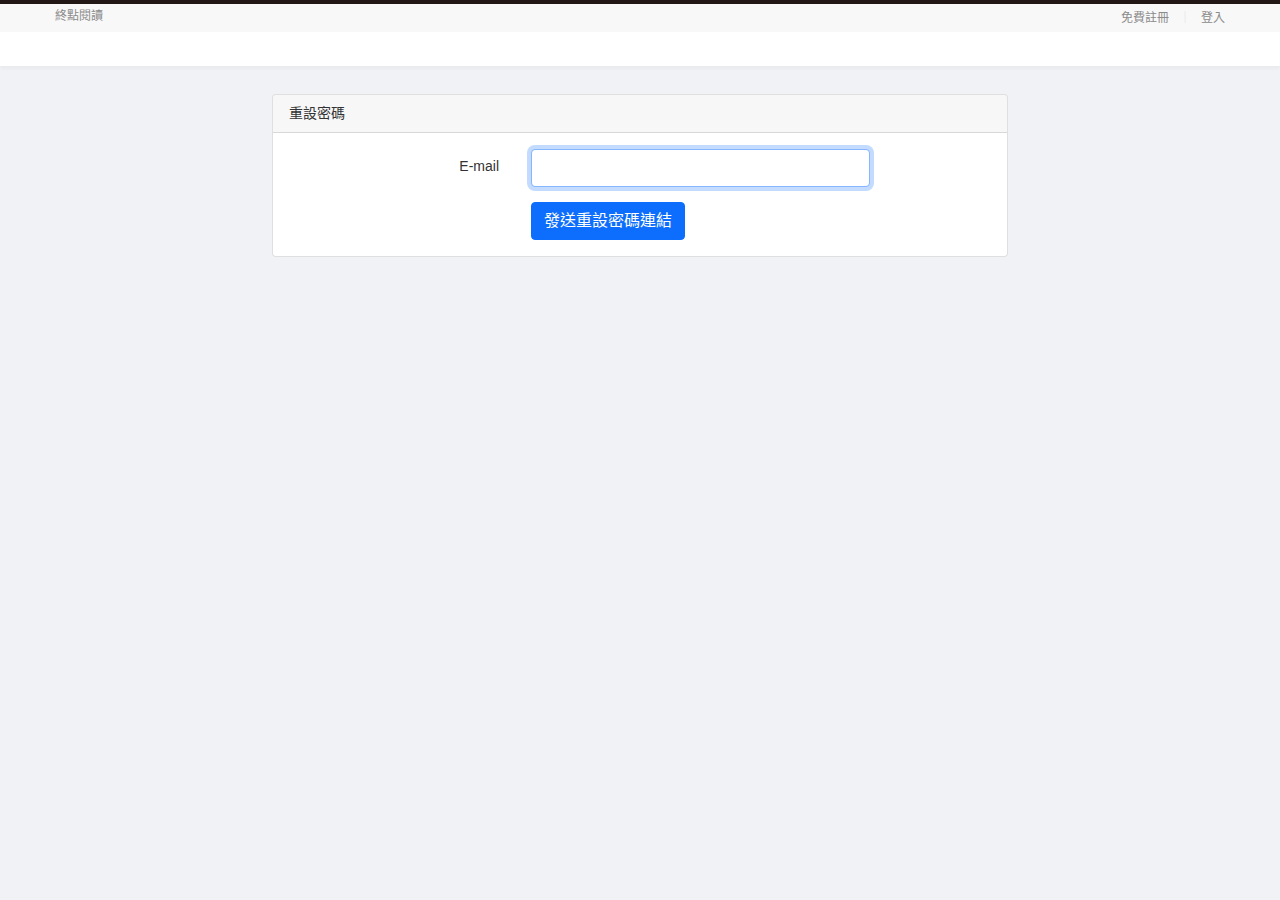
<file: 忘記密碼.html>
<!DOCTYPE html>
<html lang="zh-TW">

<head>
    <meta http-equiv="Content-Type" content="text/html; charset=UTF-8">

    <meta name="viewport" content="width=device-width, initial-scale=1,user-scalable=no">

    <!-- CSRF Token -->
    <meta name="csrf-token" content="#">

    <title>忘記密碼</title>

    <!-- Scripts -->
    <!-- Styles -->
    <link href="./bw_css/style.css" rel="stylesheet">
    <link href="./bw_css/bootstrap.css" rel="stylesheet">
    <link href="./bw_css/bw_common.css" rel="stylesheet">
    <link href="./bw_css/bw_style_pc.css" rel="stylesheet">
    <link href="./bw_css/bw_style_pc_s.css" rel="stylesheet">
    <!-- Facebook Pixel Code -->

</head>

<body>
    <header class="bwTopHeader">
        <div class="headerShoulder">
            <div class="shoulderW">
                <h1 class="shoulderInfo">終點閱讀</h1>
                <nav class="shoulderNav">
                    <a href="#">免費註冊</a>｜
                    <a href="#">登入</a>
                </nav><!--再麻煩戴上正確的連結寫法-->
            </div>
        </div>
        <div class="headerMain">
            <div class="headerBwLogo">
                <a href="#">
                    <!--  -->
                </a>
            </div>
        </div>
    </header>

    <div class="container-fluid padtop" style="padding-bottom:0;">
        <div class="container">
            <div class="row justify-content-center">
                <div class="col-md-8">
                    <div class="card">
                        <div class="card-header">重設密碼</div>

                        <div class="card-body">

                            <form method="POST" action="#">
                                <input type="hidden" name="_token" value="#">
                                <div class="form-group row">
                                    <label for="email" class="col-md-4 col-form-label text-md-right">E-mail</label>

                                    <div class="col-md-6">
                                        <input id="email" type="email" class="form-control " name="user_email" value=""
                                            required="" autocomplete="email" autofocus="">

                                    </div>
                                </div>

                                <div class="form-group row mb-0">
                                    <div class="col-md-6 offset-md-4">
                                        <button type="submit" class="btn btn-primary">
                                            發送重設密碼連結
                                        </button>
                                    </div>
                                </div>
                            </form>
                        </div>
                    </div>
                </div>
            </div>
        </div>
    </div><!-- ./container -->


</body>

</html>
</file>
<file: bw_css/style.css>
@font-face {
  font-family: 'bwicon';
  src:  url('../fonts/bwicon.eot?shfwad');
  src:  url('../fonts/bwicon.eot?shfwad#iefix') format('embedded-opentype'),
    url('../fonts/bwicon.ttf?shfwad') format('truetype'),
    url('../fonts/bwicon.woff?shfwad') format('woff'),
    url('../fonts/bwicon.svg?shfwad#bwicon') format('svg');
  font-weight: normal;
  font-style: normal;
  font-display: block;
}

[class^="bwi-"], [class*=" bwi-"] {
  /* use !important to prevent issues with browser extensions that change fonts */
  font-family: 'bwicon' !important;
  speak: never;
  font-style: normal;
  font-weight: normal;
  font-variant: normal;
  text-transform: none;
  line-height: 1;

  /* Better Font Rendering =========== */
  -webkit-font-smoothing: antialiased;
  -moz-osx-font-smoothing: grayscale;
}

[class^="bwi-"]::before{ position: relative; top: 1px;}

.bwi-add:before {
  content: "\e900";
}
.bwi-add2:before {
  content: "\e901";
}
.bwi-add3:before {
  content: "\e902";
}
.bwi-arrow-d:before {
  content: "\e903";
}
.bwi-arrow-d2:before {
  content: "\e904";
}
.bwi-arrow-d3:before {
  content: "\e905";
}
.bwi-arrow-dd:before {
  content: "\e906";
}
.bwi-arrow-dd2:before {
  content: "\e907";
}
.bwi-arrow-dd3:before {
  content: "\e908";
}
.bwi-arrow-dl:before {
  content: "\e909";
}
.bwi-arrow-dl2:before {
  content: "\e90a";
}
.bwi-arrow-dl3:before {
  content: "\e90b";
}
.bwi-arrow-dr:before {
  content: "\e90c";
}
.bwi-arrow-dr2:before {
  content: "\e90d";
}
.bwi-arrow-dr3:before {
  content: "\e90e";
}
.bwi-arrow-du:before {
  content: "\e90f";
}
.bwi-arrow-du2:before {
  content: "\e910";
}
.bwi-arrow-du3:before {
  content: "\e911";
}
.bwi-arrow-l:before {
  content: "\e912";
}
.bwi-arrow-l2:before {
  content: "\e913";
}
.bwi-arrow-l3:before {
  content: "\e914";
}
.bwi-arrow-r:before {
  content: "\e915";
}
.bwi-arrow-r2:before {
  content: "\e916";
}
.bwi-arrow-r3:before {
  content: "\e917";
}
.bwi-arrow-u:before {
  content: "\e918";
}
.bwi-arrow-u2:before {
  content: "\e919";
}
.bwi-arrow-u3:before {
  content: "\e91a";
}
.bwi-book:before {
  content: "\e91b";
}
.bwi-book2:before {
  content: "\e91c";
}
.bwi-book3:before {
  content: "\e91d";
}
.bwi-bookshelf:before {
  content: "\e91e";
}
.bwi-bookshelf2:before {
  content: "\e91f";
}
.bwi-cancel:before {
  content: "\e920";
}
.bwi-cancel2:before {
  content: "\e921";
}
.bwi-cancel3:before {
  content: "\e922";
}
.bwi-cart:before {
  content: "\e923";
}
.bwi-cart2:before {
  content: "\e924";
}
.bwi-check:before {
  content: "\e925";
}
.bwi-check2:before {
  content: "\e926";
}
.bwi-check3:before {
  content: "\e927";
}
.bwi-delete:before {
  content: "\e928";
}
.bwi-delete2:before {
  content: "\e929";
}
.bwi-delete3:before {
  content: "\e92a";
}
.bwi-download:before {
  content: "\e92b";
}
.bwi-exclamation:before {
  content: "\e92c";
}
.bwi-exclamation2:before {
  content: "\e92d";
}
.bwi-filter:before {
  content: "\e92e";
}
.bwi-flag:before {
  content: "\e92f";
}
.bwi-heart:before {
  content: "\e930";
}
.bwi-heart2:before {
  content: "\e931";
}
.bwi-heart3:before {
  content: "\e932";
}
.bwi-home:before {
  content: "\e933";
}
.bwi-letter:before {
  content: "\e934";
}
.bwi-letter2:before {
  content: "\e935";
}
.bwi-letter3:before {
  content: "\e936";
}
.bwi-letter4:before {
  content: "\e937";
}
.bwi-loudspeaker:before {
  content: "\e938";
}
.bwi-member:before {
  content: "\e939";
}
.bwi-member2:before {
  content: "\e93a";
}
.bwi-menuham:before {
  content: "\e93b";
}
.bwi-money:before {
  content: "\e93c";
}
.bwi-notice:before {
  content: "\e93d";
}
.bwi-notice2:before {
  content: "\e93e";
}
.bwi-paper:before {
  content: "\e93f";
}
.bwi-paper2:before {
  content: "\e940";
}
.bwi-pencil:before {
  content: "\e941";
}
.bwi-question:before {
  content: "\e942";
}
.bwi-question2:before {
  content: "\e943";
}
.bwi-read:before {
  content: "\e944";
}
.bwi-safty:before {
  content: "\e945";
}
.bwi-search:before {
  content: "\e946";
}
.bwi-set:before {
  content: "\e947";
}
.bwi-setting:before {
  content: "\e948";
}
.bwi-share:before {
  content: "\e949";
}
.bwi-sort:before {
  content: "\e94a";
}
.bwi-star:before {
  content: "\e94b";
}
.bwi-star2:before {
  content: "\e94c";
}
.bwi-style-list:before {
  content: "\e94d";
}
.bwi-style-pic:before {
  content: "\e94e";
}
.bwi-style-series:before {
  content: "\e94f";
}
.bwi-style-single:before {
  content: "\e950";
}
.bwi-trashcan:before {
  content: "\e951";
}
</file>
<file: bw_css/bw_common.css>
@charset "utf-8";
:root { 
    --cisOrange: #f29600;
    --cisBrown: #933f00;
    --cisBlueGreen: #82cbd1;
    --cisPeach: #e3007f;
    --cisBlue: #009FE8;
    --cisBlack: #231815;

    --gray: #666666;
    --grayLight: #E4E4E4;
    --grayWhite: #f8f8f8;
    --red: #D61518;

    --txt-3xs: 12px;
    --txt-2xs: 13px;
    --txt-xs: 14px;
    --txt-s: 15px;
    --txt-m: 16px;
    --txt-l: 18px;
    --txt-xl: 20px;
    --txt-2xl: 24px;

    --lv0: #8c94b1;
    --lv1: #cf9581;
    --lv2: #ad93ad;
    --lv3: #75969d;
    --lv4: #404f79;
    --lv5: #b68328;
    --lv6: #864d46;
    --lv7: #221714;

    --lv0Deep: #5e6684;
    --lv1Deep: #b25652;
    --lv2Deep: #775d77;
    --lv3Deep: #3f6871;
    --lv4Deep: #1a2749;
    --lv5Deep: #855e18;
    --lv6Deep: #5f2720;
    --lv7Deep: #494949;
}

.alink{ color: var(--cisBlue); text-decoration: underline;}
.alink:hover, .alink:focus{ color: var(--cisBlue) !important;}

.mNOpcIN, .mNOpcBL, .mNOpcINBL{ display: none;}
.pcNOmIN{ display: inline;}
.pcNOmBL{ display: block;}
.pcNOmINBL{ display: inline-block;}

.infoTbImpor{ font-size: var(--txt-l); color: var(--red);}
.infoTbImpor2{ font-size: var(--txt-s); color: var(--red);}

.colorPeach{ color: var(--cisPeach);}
.txt2XS{ font-size: var(--txt-2xs);}

.flx-m1{ flex: 1;}
.flx-m2{ flex: 2;}
.flx-m3{ flex: 3;}

.txt-r{ text-align: right;}

/*會員獎勵說明*/
.vCenter{ align-self: center;}
.aCenter{ text-align: center;}
.tBold{ font-weight: bold;}

/*--新頁面內容/fastpay--*/
.rwdWrapper{ width: 100%; min-height: 100%; font-family: Microsoft JhengHei,"Century Gothic",Arial,sans-serif; color: #666; line-height: 1.5; background-color: #F8F8F8;}

/*--右側欄內容--*/
.rwdWrapper2{ font-family: Microsoft JhengHei,"Century Gothic",Arial,sans-serif;}
.rwdWrapper2 li{ list-style: none;}
.rwdWrapperFull{ max-width: 1580px; margin: 0 auto 10px auto; padding: 20px 0; background-color: #fff;}

.rwdWrapper input, .rwdWrapper button, .rwdWrapper textarea, .rwdWrapper select, .rwdWrapper2 input, .rwdWrapper2 button, .rwdWrapper2 textarea, .rwdWrapper2 select,
.popBox input, .popBox button, .popBox textarea, .popBox select{ box-sizing:border-box;}/*x-rwdWrapper*/

.rwdWrapper input, .rwdWrapper select, .rwdWrapper2 input, .rwdWrapper2 select,
.popBox input, .popBox select{ appearance: none; -webkit-appearance: none; -moz-appearance: none; max-width: 100%; font-size: var(--txt-m);}/*x-rwdWrapper*/

input[type="number"]::-webkit-outer-spin-button, input[type="number"]::-webkit-inner-spin-button { -webkit-appearance: none; margin: 0;}/*remove arrow*/
input[type="number"]{ -moz-appearance: textfield;}/*remove arrow*/

/*inputCheckStyle核取方塊--------------- */
.inputCheckStyle{ font-size: var(--txt-m); cursor: pointer; user-select: none;}
.inputCheck{ opacity: 0; position: absolute;}
.inputCheck[type="checkbox"] + span{ position: relative; top: -1px; display: table; width: 24px; height: 24px; margin-right: 5px; background-color: #ffffff; border: var(--grayLight) 2px solid; vertical-align: middle; border-radius: 2px;}
.inputCheck[type="checkbox"]:checked + span:after{ content: ""; display: block; position: absolute; left: 0; right: 0; bottom: 5px; width: 8px; height: 13px; margin: 0 auto; border: var(--cisBlueGreen) solid; border-width: 0 3px 3px 0; transform: rotate(45deg);}

/*selectStyle下拉選項---------------*/
.selectStyleBox{ position: relative; height: 45px;}
.selectStyleArrow{ position: absolute; top: 0; bottom: 0; right: 15px; height: 14px; margin: auto 0; font-size: var(--txt-xs); pointer-events: none;}
.selectStyle{ position: relative; height: 45px; padding: 4px 40px 4px 10px; border: var(--grayLight) 1px solid; border-radius: 3px; outline: none; cursor: pointer; transition-property: border; transition-duration: 0.4s;}
.selectStyle:hover,.selectStyle:focus{ border-color: var(--cisOrange);}

/*input文字輸入框---------------*/
.inputTextStyle{ height: 45px; padding: 0 10px; border: var(--grayLight) 1px solid;  border-radius: 3px; outline: none; box-sizing: border-box; -webkit-box-sizing: border-box; -moz-box-sizing: border-box; transition-property: border; transition-duration: 0.4s;}
.inputTextStyle:hover, .inputTextStyle:focus{ border-color: var(--cisOrange);}
.inputTextStyle:disabled,.selectStyle:disabled{ background-color: var(--grayWhite); color: #000; cursor: default;}
.inputTextStyle:disabled:hover,.selectStyle:disabled:hover{ border: var(--grayLight) 1px solid;}

/*btnIcon:iconFont + btnFin:文字功能鈕---------------*/
.btnStyleTxt{ border: 0; background-color: transparent; line-height: 1; appearance: none; -webkit-appearance: none; -moz-appearance: none;}
.btnFin{ display: inline-block; padding: 10px; font-size: var(--txt-xs); color: var(--cisBlue); font-weight: bold; cursor: pointer;}
.btnFin.red{ color: var(--red);}

.btnIcon{ display: inline-block; padding: 10px; font-size: var(--txt-xl); color: var(--cisBlueGreen); cursor: pointer;}
.btnIcon input{ display: none;}
.btnFin:hover, .btnFin:focus, .btnIcon:hover, .btnIcon:focus{ color: var(--cisOrange);}

/*iconFont onlyIcon*/
.btnIcon.onlyIcon{ font-size: 0;}
.btnIcon.onlyIcon [class^="bwi-"]{ font-size: var(--txt-xl);}

.rwdWrapper2 input.btnFin{ width: auto; padding: 10px; font-size: var(--txt-xs);}/*x-all*/

/*switch切換鈕---------------*/
.switchBtn{ display:none;}
.switchLabel{ position: relative; display: inline-block; width: 52px; height: 25px; border-radius: 100px; background-color: var(--grayLight); cursor: pointer;}	
.switchCircle{ position: absolute; left: 6px; display: inline-block; width: 17px; height: 17px; margin-top: 4px; border-radius: 100px; background-color: #fff; transition: all 0.3s;}
.switchBtn:checked ~ label{ background-color: var(--cisBlueGreen);}
.switchBtn:checked ~ label .switchCircle{ left: 30px;}

/*btnStyle按鈕---------------*/
.btnArea{ width: 100%; display: flex;}
.btnStyle{ flex:1; display: inline-block; border: 0; outline: none; vertical-align: top; line-height: 1; cursor: pointer;
 /*min-width: 100px;*/ height: 45px; margin-right: 10px; padding: 14px 15px 13px 15px; color: #fff; font-size: var(--txt-m); text-align: center; text-decoration: none; 
 border-radius: 3px; box-shadow: #ccc 1px 1px 2px, inset rgba(255,255,255,0.2) 1px 2px 3px; /*vertical-align: middle;*/}
.btnStyle:hover{ box-shadow: #ccc 1px 1px 2px, inset rgba(0, 0, 0, 0.1) 3px 2px 10px;}

/*inputTxr + Btn / discount_master*/
.txtNbtn{ position: relative;}
.txtNbtn .btnStyle{ position: absolute; right: 0; margin-right: 0; border-radius: 0 3px 3px 0;}

/*blueGreen*/
.btnStyle.blueGreen{ background-color: #50A8AA; border-bottom: #308587 4px solid;}
.btnStyle.blueGreen:hover{ background-color: #4e989a;}
.btnStyle.blueGreen:active{ background-color: #50A8AA;}

/*popBlack*/
.btnStyle.popBlack{ background-color: var(--cisBlack); box-shadow: none;}
.btnStyle.popBlack:hover{ background-color: #363636;}

/*popWhite*/
.btnStyle.popWhite{ background-color: #fff; color: var(--cisBlack); border: var(--cisBlack) 1px solid; box-shadow: none;}
.btnStyle.popWhite:hover{ background-color: var(--grayWhite);}

/****會員獎勵制度------------------------------------------*/
.memberLv{ overflow: hidden; display: inline-block; padding-left: 10px; color: #fff; font-weight: bold; border-radius: 3px;}
.lvNum{ display: inline-block; margin-left: 6px; padding: 0 6px;}

.lvInfoNum{ font-size: var(--txt-xl); font-weight: bold;}
.lvInfoNum.lv0{ color: var(--lv0);}
.lvInfoNum.lv1{ color: var(--lv1);}
.lvInfoNum.lv2{ color: var(--lv2);}
.lvInfoNum.lv3{ color: var(--lv3);}
.lvInfoNum.lv4{ color: var(--lv4);}
.lvInfoNum.lv5{ color: var(--lv5);}
.lvInfoNum.lv6{ color: var(--lv6);}
.lvInfoNum.lv7{ color: var(--lv7);}

/*lvColor*/
.memberLv.lvCalc{ padding: 2px 8px; background-color: #7c7c7c;}

.memberLv.lv0{ background-color: var(--lv0);}
.memberLv.lv0 .lvNum{ background-color: var(--lv0Deep);}

.memberLv.lv1{ background-color: var(--lv1);}
.memberLv.lv1 .lvNum{ background-color: var(--lv1Deep);}
    
.memberLv.lv2{ background-color: var(--lv2);}
.memberLv.lv2 .lvNum{ background-color: var(--lv2Deep);}

.memberLv.lv3{ background-color: var(--lv3);}
.memberLv.lv3 .lvNum{ background-color: var(--lv3Deep);}

.memberLv.lv4{ background-color: var(--lv4);}
.memberLv.lv4 .lvNum{ background-color: var(--lv4Deep);}

.memberLv.lv5{ background-color: var(--lv5);}
.memberLv.lv5 .lvNum{ background-color: var(--lv5Deep);}

.memberLv.lv6{ background-color: var(--lv6);}
.memberLv.lv6 .lvNum{ background-color: var(--lv6Deep);}

.memberLv.lv7{ background-color: var(--lv7);}
.memberLv.lv7 .lvNum{ background-color: var(--lv7Deep);}

/*lvBarColor*/
.lvSpeedBar .lv0{ background: var(--lv0); background: linear-gradient(135deg,  var(--lv0) 0%,var(--lv1) 100%);}
.lvSpeedBar .lv1{ background: var(--lv1); background: linear-gradient(135deg,  var(--lv1) 0%,var(--lv2) 100%);}
.lvSpeedBar .lv2{ background: var(--lv2); background: linear-gradient(135deg,  var(--lv2) 0%,var(--lv3) 100%);}
.lvSpeedBar .lv3{ background: var(--lv3); background: linear-gradient(135deg,  var(--lv3) 0%,var(--lv4) 100%);}
.lvSpeedBar .lv4{ background: var(--lv4); background: linear-gradient(135deg,  var(--lv4) 0%,var(--lv5) 100%);}
.lvSpeedBar .lv5{ background: var(--lv5); background: linear-gradient(135deg,  var(--lv5) 0%,var(--lv6) 100%);}
.lvSpeedBar .lv6{ background: var(--lv6); background: linear-gradient(135deg,  var(--lv6) 0%,var(--lv7) 100%);}

.lvSpeedBar{ overflow: hidden; width: 100%; height: 10px; margin-top: 3px; border: var(--grayLight) 1px solid; border-radius: 10px;}
.lvSpeedBar span{ display: block; height: 100%; background-color: var(--cisBlueGreen); border-radius: 10px 0 0 10px;}
.topBarLv .lvSpeedBar{ margin-top: 1px;}

/****footerRwd------------------------------------------*/
.footerRwd{ clear: both; box-sizing: border-box; width: 100%; padding: 30px 5% 2% 5%; text-align: left; background-color: #fff; color: #333; font-family: Microsoft JhengHei,"Century Gothic",Arial,sans-serif;}
.footerRwd ul{ margin: 0;}/*bootstrap*/
.footerRwd ul li{ list-style: none;}
.footerRwd a, .footerRwd a:hover{ text-decoration: none;}
.footerW{ border-top: var(--cisBlack) 3px solid;}
.mapTitle{ display: flex; justify-content: space-between; align-items: center; height: 45px; margin: 10px 0; padding-left: 14px;  font-size: var(--txt-m); font-weight: bold; background-color: var(--grayWhite); border-radius: 3px;}
.mapTitle .arrow{ padding: 14px; color: #CFCFCF;}

/*--mapList--*/
.mapList{ display: flex; flex-wrap: wrap; justify-content: space-between; padding: 0; transition: padding-bottom 1.2s, margin-bottom  1.2s;}
.mapList > li{ width: calc(50% - 4px); margin-bottom: 8px; font-size: var(--txt-xs); background-color: #F1F1F1; border-radius: 3px; color: #444;}
.mapList > li > a{ display: block; padding: 10px 12px; color: #444;}

.mapList > li.mapApp{ width: 100%; padding: 10px 12px; display: flex; align-items: center; flex-wrap: wrap;}
.mapList > li.mapApp a{ box-sizing: border-box;  padding: 4px 4px 4px 0;}
.mapList > li.mapApp a img{ height: 35px;}
.mapAppTitle{ padding:5px 15px 5px 0;}

/*--mapContact--*/
.mapContact{ margin-top: 10px; padding: 5px 0 5px 0; background-color: var(--grayWhite); border-radius: 3px;}
.mapContact .mapTitle{ height: auto; padding-bottom: 5px; background-color: transparent;}
.mapContact .mapList{ display: block; padding: 0 14px;}
.mapContact .mapList > li{ display: inline-block; width: auto; background-color: transparent;}
.mapContact .mapList > li > a{ margin-right: 5px; padding: 6px 14px; background-color: var(--gray); color: #fff; border-radius: 3px;}
.mapContact .mapList > li.mapContactTime{ width: 100%;}

/*mapJoin*/.mapList > li.mapJoin > a{ background-color: var(--gray); color: #fff; border-radius: 3px;}

/*--Social + Copyright--*/
.footerSocial{ display: flex; max-width: 336px; padding: 25px 0 15px 0;}
.footerSocial > li{ flex: 1; margin: 0 2%;}
.footerSocial img{ width: 100%;}
.footerCopyright{ padding: 0 2%; border-top: var(--grayLight) 1px solid;}
.footerLogo{ width: 200px; margin-top: 18px; margin-bottom: 12px;}
.footerCopyright p{ font-size: var(--txt-3xs); line-height: 1.4 !important; border: 0;/*errorPage*/ padding: 0;/*errorPage*/}

/*--mapOpen--*/
.mapOpen .mapTitle{ background-color: transparent;}
.mapOpen .arrow{ transform: rotate(180deg); color: #949494;}
.mapOpen .mapList{ margin-bottom: 20px; padding-bottom: 15px; border-bottom: var(--grayLight) 1px solid;}

.loaderMargin{ margin: 0 20% !important;}

/*20221019------------------------------------------*/
.text-right { text-align: right;}
ul.bw_list{ padding-left: 0; margin-top: 0; margin-bottom: 0;}

/*login-------------------*/
/*記住帳號+忘記密碼*/
.loginForget{ display: flex; font-size: 14px;}
.loginForget a{ padding-left: 8px; text-decoration: none;}

/*登入鈕*/.loginBtnSet .btn{ /*width: 100%;*/ font-size: 1.1rem;}
/*快速登入鈕*/.p-outsideLogin__list{ padding-left: 0;}
/*apple id*/#appleid-signin svg { vertical-align: inherit;}
/*登入注意事項*/.loginform p{ font-size: 15px;}

/*register-------------------*/
.register_ad img{ width: 100%;}
.regiGroup.form-group{ width: 100%; text-align: left; font-weight: bold;}
.form-group.inline{ display: flex;}
.form-group label { padding-right: 18px;}

/*項目標題*/.regiItem{ width: 119px;}
/*項目內容*/.regiCon{ width: 100%;}
/*年月日*/.regiGroup select {width: 155px; height: 40px; margin-bottom: 10px; margin-right: 5px; padding-left: 8px; color: #555; background-color: #fff; border: 1px solid #ccc; border-radius: 4px;}

/*同意*/
.form-group.regiRule{ width: 100%;}
.form-group.regiRule p{ text-align: left;}

/*customer-------------------*/
/*客服訊息tab*/
.nav { padding-left: 0; margin-bottom: 0; list-style: none;}
#bw_user .order_tabn { font-size: 16px; padding: 0 20px;}
.nav-tabs { height: 44px; border-bottom: 1px solid #ddd;}
.nav-tabs>li { float: left; margin-bottom: -1px;}
.nav>li { position: relative; display: block;}
.nav>li>a { position: relative; display: block; padding: 10px 15px;}
.nav-tabs>li>a { margin-right: 2px; line-height: 1.42857143; border: 1px solid transparent; border-radius: 4px 4px 0 0;}
.nav-tabs>li.active>a, .nav-tabs>li.active>a:focus, .nav-tabs>li.active>a:hover { color: #555; cursor: default; background-color: #fff; border: 1px solid #ddd; border-bottom-color: transparent;}

/*提問表單----*/
.app_cont { padding: 0 15px;}

/*標題列*/
.customer{ margin: 10px 0;}
.cusTitle{ margin: 0 !important; padding: 0; display: inline-block;}
.custMore{ font-size: 14px;}

/*填表設定*/
.myqForm .form-control{ display: block; box-sizing: border-box;  width: 100%; height: 45px; padding: 6px 12px; font-size: 14px; line-height: 1; color: #555; background-color: #fff; background-image: none; border: 1px solid #ccc; border-radius: 4px; box-shadow: inset 0 1px 1px rgb(0 0 0 / 8%);}
.myqForm textarea.form-control{ height: auto; padding-top: 12px;}
.myqForm .form-group{ width: 100%; text-align: left;}
.myqForm .form-group label{ display: inline-block; margin-bottom: 5px; font-weight: bold;}

/*問題類型寬度*/
.myqForm .has-feedback .ui-corner-all{ width: 100% !important;}

/*bonus+gift-------------------*/
/*序號輸入框*/
.form-inline .form-group { display: inline-block; margin-bottom: 0; vertical-align: middle;}
.form-inline .form-control { display: inline-block; width: auto; vertical-align: middle;}

/*相關連結按鈕*/
.btn-default { color: #333; background-color: #fff; border-color: #ccc;}
.btn-default:hover { background-color: #e6e6e6; border-color: #adadad;}
.btn-default:active,.btn-default:focus { background-color: #e6e6e6; border-color: #adadad;}

/****header------------------------------------------*/
.headerNav > ul > .pcNav{ display: none;}

.bwTopHeader{ position: fixed; top: 0; z-index: 12; width: 100%; border-top: #231815 4px solid; box-shadow: rgba(0,0,0,0.03) 0 3px 3px;}
.bwTopHeader{ background-color: #fff;}
.headerShoulder{ display: none;}

.headerMain{ align-items: center; justify-content: space-between; max-width: 1590px; margin: 0 auto;}
.headerBwLogo{ float: left; width: 150px; padding: 21px 0 21px 10px;}
.headerBwLogo img{ display: block; width: 100%;}

.headerLogout{ float: right;}
.headerLogoutBtn{ display: block; margin: 12px 10px; padding: 5px 15px; background-color: #f5f5f5; font-weight: bold; border-radius: 3px; text-decoration: none; transition-property:  background-color, color; transition-duration: 0.5s; }
.headerLogoutBtn:hover{ background-color: #231815; color: #fff;}

/*訂單明細popup-------------------*/
.modal-dialog{ width: 90%; max-width: 600px;}
.modalPopBody{ padding: 1rem 0.8rem;}

/*標題*/
.modalPopTitle{ font-size: 14px; font-weight: bold;}
.modalPopTitle::before { content: '\2022'; color: #ffa91c; list-style: none; margin-right: 5px; font-size: 18px;}

/*列表*/
.modalPopRow{ display: flex; flex-wrap: wrap; align-items: center; padding: 10px 0; border-bottom: #ccc 1px dotted; font-size: 14px; word-break: break-word;}
.modalPopItem{ width: 100px; margin-right: 10px; padding: 0 8px; font-weight: bold; box-sizing: border-box;}
.modalPopCon{ width: calc(100% - 110px); padding: 0 8px; box-sizing: border-box;}
.modalPopBody .modalPopRow:last-child{ border-bottom: 0;}

/*按鈕區*/
.modalPopFooter{ justify-content: center;}
.modalPopFooter .btn{ font-size: 15px;}


@media screen and (min-width:767px) {
    .mNOpcIN{ display: inline;}
    .mNOpcBL{ display: block;}
    .mNOpcINBL{ display: inline-block;}
    .pcNOmIN, .pcNOmBL, .pcNOmINBL{ display: none;}

    .flx-pc1{ flex: 1;}
    .flx-pc2{ flex: 2;}
    .flx-pc3{ flex: 3;}

    /****footerRwd------------------------------------------*/
    .footerRwd{ padding: 25px 0;}
    .footerW{ display: flex; flex-wrap: wrap; border-top: 0; max-width: 980px; margin: 0 auto; padding: 0 20px;}
    .mapGroup{ flex: 1;}
    .mapTitle{ height: auto; margin-bottom: 15px; padding-left: 0; background-color: transparent;}
    .mapTitle .arrow{ padding: 14px; color: #CFCFCF;}

    /*--mapList--*/
    .mapList{ display: block; transition: none;}
    .mapList > li{ width: inherit; background-color: transparent; padding-right: 20px;}
    .mapList > li > a{ display: inline-block; padding: 0;}
    .mapList > li > a:hover{ font-weight: bold;} 

    .mapList > li.mapApp{ display: block; padding: 0; cursor: pointer;}
    .mapList > li.mapApp a{ display: block; padding: 5px 0 0 0 ;}
    .mapList > li.mapApp a img{ display: block; width: 85px; height: auto;}
    .mapAppTitle{ display: inline-block; width: 82px; margin-top: 8px; padding-top: 8px; padding-right: 0; border-top: var(--grayLight) 1px dashed;}
    .mapAppTitle .arrow{ margin-left: 8px; font-size: var(--txt-3xs); color: var(--grayLight);}
    .appOpen .arrow{ transform: rotate(180deg);}

    /*--mapContact--*/
    .mapContact{ flex: 1.1;  margin-top: 0; padding: 0; background-color: transparent;}
    .mapContact .mapTitle{ padding-bottom: 0; background-color: transparent;}
    .mapContact .mapList{ padding: 0;}
    .mapContact .mapList > li{ display: block; width: auto;}
    .mapContact .mapList > li > a{ padding-top: 4px; padding-bottom: 4px; font-size: 13px;}
    .mapContact .mapList > li.mapContactTime{ padding-right: 0; font-size: var(--txt-2xs);}

    /*mapJoin*/.mapList > li.mapJoin > a{ padding: 4px 14px; background-color: var(--gray); color: #fff; border-radius: 3px; font-size: 13px;}
    .mapContact .mapList > li > a:hover, 
    .mapList > li.mapJoin > a:hover{ background-color: var(--cisBlack);}
    
    /*--Social + Copyright--*/
    .footerInfo{ width: 100%; display: flex; flex-direction: row-reverse; align-items: center; margin-top: 30px; padding-top: 15px; border-top: var(--grayLight) 1px solid;}
    .footerSocial{ flex: 1; max-width: inherit; padding: 0;}
    .footerSocial a{ display: block; transition: 0.4s;}
    .footerSocial a:hover{ transform:translateY(-3px);}
    .footerCopyright{ flex: 2.2; padding: 0; border-top: 0;}
    .footerLogo{ width: 230px; margin: 0 12px 0 1%; vertical-align: middle;}
    .footerCopyright p{ display: inline-block; margin: 10px 0; vertical-align: middle;} 

    /*20221019------------------------------------------*/
    /*register註冊頁-------------------*/
    .regiGroup{ display: flex; align-items: center;}
    .regiGroup .form-control{ font-size: 14px;}

    /*年月日*/.regiGroup select{ width: 117px;}
    /*同意*/.form-group.regiRule p{ text-align: center;}

    /*customer-------------------*/
    /*標題列*/.custMore{ float: right;}
    /*提問表單----*/.app_cont { padding: 0 25px;}

    /****header------------------------------------------*/
    .headerNav > ul > .menuHam{ display: none;}
    .headerNav > ul > .mNav{ display: none;}
    .headerNav > ul > .pcNav{ display: block;}

    .headerShoulder{ display: block; background-color: #f8f8f8; font-size: 12px; color: #8b8b8b;}
    .headerShoulder h1{ margin: 0; font-size: 12px;}
    .shoulderW{ overflow: hidden; max-width: 1590px; margin: 0 auto; padding: 5px 10px;}
    .shoulderInfo{ float: left; width: calc(100% - 480px); overflow: hidden; white-space: nowrap; text-overflow: ellipsis;}
    .shoulderNav{ float: right; display: flex; color: #E2E2E2;} 
    .shoulderNav a{ display: block; margin: 0 10px; color: #8b8b8b; text-decoration: none; transition: 0.4s;}
    .shoulderNav a:hover{ color: #231815;}
    .shoulderNav a:last-child{ margin-right: 0;}

    .headerBwLogo{ width: 220px; padding: 17px 0 17px 10px;}

    /*手機版內容高度*/
    .catebar_padtop{ padding-top: 108px !important;}
    
    /*訂單明細popup-------------------*/
    .modalPopBody{ padding: 1rem 2rem;}
}

@media screen and (min-width:768px) and (max-width:1023px) {
    .rwdWrapperFull{ width: 925px;/*現在平版是吃電腦版*/}

    /****fastpay------------------------------------------*/
    .fastStepBox{ width: 90%;}
    .fastStepList li{ font-size: 17px;}
    .impor{ font-size: 19px;}
}


/*以下現有版型使用*/
@media screen and (min-width:767px) and (max-width:1200px){
}

@media screen and (min-width:1680px){
}

@media screen and (min-width: 1201px) and (max-width: 1680px){
    .rwdWrapperFull{ width: 1200px;}

    /****header------------------------------------------*/
    .shoulderW{ max-width: 1190px;}
    .headerMain{ max-width: 1190px;}
}

@media screen and (min-width: 1001px)  and (max-width: 1200px){
    .rwdWrapperFull{ width: 1000px;}

    /****header------------------------------------------*/
    .shoulderW{ max-width: 990px;}
    .headerMain{ max-width: 990px;}
}
/*./現有版型使用*/


@media screen and (max-width:360px) {
    .mapList > li.mapApp a img{ height: 27px;}
}
</file>
<file: bw_css/bw_style_pc.css>
@charset "utf-8";
/* CSS Document */

*, *::before, *::after { box-sizing: border-box;}/*20221019*/

html {
	font-family: "微軟正黑體", "Microsoft JhengHei", "Arial";
}

body {

	font-family     : "Noto Sans CJK TC", "Heiti TC", "微軟正黑體", "Microsoft JhengHei", "Arial";
	font-family     : "微軟正黑體", "Microsoft JhengHei", "Arial";
	background-color: #f1f2f6;
	font-size       : 14px;
	color           : #333;
	margin          : 0;/*20221019*/


}

#loading {
	position        : fixed;
	z-index         : 400;
	width           : 100%;
	height          : 100%;
	top             : 0;
	left            : 0%;
	text-align      : center;
	font-size       : 0.9rem;
	color           : #595758;
	background-color: #ffffff;
}


a {
	color            : #555;
	text-decoration  : none;
	/*text-decoration: underline;*/
}

a:hover {
	text-decoration: none;
	color          : #333;
	opacity        : 0.8;
	filter         : alpha(opacity=80);
}

a:focus {
	/**update:0122**/
	text-decoration: none;
	color          : #333;

}



.btn:active,
.btn.active,
.btn:focus,
.btn.focus {
	color          : #333;
	text-decoration: none;
	outline        : 0;
}


#bw_page a:hover,
/**各類別首頁右側欄用 update:1103**/
#bw_search a:hover {
	text-decoration: none;
	color          : #fff;
	opacity        : 0.8;
	filter         : alpha(opacity=80);
}

#bw_page .contact_box a:hover,
#bw_page .bw_whatsnew a:hover,
/**各類別首頁右側欄 最新公告用 update:0131**/
#bw_page .aside_banner a:hover,
/**各類別首頁右側欄 推薦主題&活動用 update:0131**/
#bw_search .aside_banner a:hover {
	text-decoration: none;
	color          : #666666;
	opacity        : 0.8;
	filter         : alpha(opacity=80);
}

#bw_page .contact_box a:hover {
	/**update:0217**/
	text-decoration: underline;

}




#buybtnitem_review button:active,
#buybtnitem_review button.active,
#buybtnitem button:active,
#buybtnitem button.active,
#buybtnitem button:focus,
#buybtnitem button.focus {
	/**update:20170728 書評**/
	color: #fff;
}

#buybtnitem_review {
	/**update:20170728 書評**/
	margin-top: 10px;
}

h1 {
	font-size: 20px;
}

h2 {
	font-size  : 18px;
	line-height: 22px;
}

h3 {
	font-size  : 16px;
	line-height: 24px;
}


h4 {
	font-size  : 14px;
	line-height: 24px;
}

h5 {
	font-size  : 12px;
	line-height: 24px;
}


h5 .txtline20 {
	font-size  : 12px;
	line-height: 18px;
}

.txtfont14b {
	font-size  : 18px;
	font-weight: bold;
}

/**ip用 update:0526**/


.asidebox .ipicon {
	/**ip用 update:0526**/
	float   : left;
	width   : 90px;
	/*border:0px solid #ccc;*/
}

.asidebox .ipicon_txt {
	/**ip用 update:0526**/
	float : right;
	width : 156px;
	border: 0px solid #ccc;
}

.asidebox .exclamation-tri {
	/**ip用 update:0526**/
	font-size: 76px;
	color    : #666;
}

.asidebox .iptxt {
	/**ip用 update:0526**/
	line-height          : 16px;
	margin               : 5px 0 0 0;
	padding              : 3px 5px;
	border-radius        : 4px;
	-webkit-border-radius: 4px;
	-moz-border-radius   : 4px;
	border               : 1px solid #996633;
	width                : 100px;

}

.txtfont16b {
	/**ip用 update:0526**/
	font-size  : 16px;
	font-weight: bold;
	margin-top : 5px;
}







p {
	line-height : 24px;
	/* font-size: 14px;*/
	/*border    :1px solid #333;*/
}



/**back to top**/
.scrollup {
	width              : 40px;
	height             : 40px;
	position           : fixed;
	bottom             : 50px;
	right              : 20px;
	z-index            : 999;
	display            : none;
	text-indent        : -9999px;
	/*background       : url('../images/icon_top.png') no-repeat;
    background-color: #000;
    border          :1px solid #333;*/
	cursor             : pointer;
}



/*書封*/
.bookcover {
	width   : 104px;
	height  : 147px;
	/*border:1px solid #f00;*/
}


#bw_search .bookcover {
	float      : left;
	width      : 240px;
	/*height   :320px;*/
	margin-left: -17px;

}



#bw_search0 .bookcover {
	/**update:1117 搜尋0用**/
	width      : 104px;
	height     : 147px;
	margin-left: 0px;
	display    : block;
}

#bw_search0 .lablename {
	/**update:1117 搜尋0行距用**/
	clear: both;

}



.listbox_bwmain2 .bookcover {
	width : 104px;
	height: 147px;

	/*border:1px solid #f00;*/
}





.bookdesc2 .bwbookcover {
	/*float:left;*/
	/*width:104px;  *update:0118**/
	height     : 147px;
	/**height  :155px;  update:0118**/
	margin-left: 0;
	display    : block;
	/*border   :1px solid #333;*/

	/*margin-left:-17px;*/

}

/*書名2行*/
.bookname {
	width      : 104px;
	height     : 40px;
	text-align : left;
	color      : #333;
	font-weight: bold;
	margin     : 0;
	padding    : 5px 0 0 0;
	line-height: 17px;
	clear      : both;
	overflow   : hidden;
	/*border   :1px solid #333;*/
}



/*書名2行-側欄用*/
.bookname2 {
	width      : 146px;
	height     : 36px;
	text-align : left;
	color      : #333;
	font-weight: bold;
	margin     : 0;
	padding    : 0;
	line-height: 17px;
	clear      : both;
	overflow   : hidden;
	/*border   :1px solid #333;*/
}


/**書名一購物車用 不限長寬**/
.bookname_cart {
	font-weight: bold;
	margin     : 0;
	padding    : 5px 0 0 0;
	line-height: 20px;

}




/*書名2行-側欄用排行榜1-3用*/
.bookname_board {
	width      : 124px;
	/** width  :110px; update:1106**/
	/*height   : 52px;*/
	text-align : left;
	color      : #333;
	font-weight: bold;
	margin     : 0;
	padding    : 0;
	line-height: 16px;
	clear      : both;
	/*border   :1px solid #ff0;*/
}

/*書名2行-側欄用排行榜4-10用*/
.bookname_board2 {
	width      : 220px;
	/**width   :200px;  update:1106**/
	/*height   : 36px;*/
	text-align : left;
	color      : #333;
	font-weight: bold;
	margin     : 0;
	padding    : 0;
	line-height: 16px;


}


h5 .booknamesub3 {
	width     : 130px;
	margin-top: -15px;

}







.lablename {
	padding  : 8px 0 0 0;
	height   : 24px;
	/**update:0921**/
	/*border :1px solid #333;*/
}

.lablename img {
	float       : left;
	display     : inherit;
	margin-right: 6px;
}

/**update:1014**/
.bookdesc2 .bwlablename {
	height : 18px;
	padding: 0;
	margin : 4px 0 0 0;
	display: block;

}


.bookdesc2 .bookname {
	line-height: 17px;
	overflow   : hidden;
	word-wrap  : break-word;
	/**updtae  :0415**/
	word-break : break-all;
	/**updtae  :0415**/

}

/*
.bwlablename img{

	display:inline;
	margin-right:6px;
}
*/






/*作者名2行*/

.booknamesub,
.booknamesub2 {
	width      : 104px;
	height     : 36px;
	/****/
	text-align : left;
	color      : #666;
	margin     : 0;
	padding    : 0;
	line-height: 17px;
	font-size  : 12px;
	overflow   : hidden;

	/*border:1px solid #333;*/
}


.booknamesub {
	width: 104px;

}

/*作者名2行-側欄 排行榜top1-3用*/
.booknamesub2 {
	width      : 115px;
	height     : 31px;
	/**update  :0225**/
	padding-top: 5px;

}



/*作者名1行-側欄 您曾瀏覽過的書籍用*/
.aside_bookinfo .booknamesub2 {
	/**0204**/
	width      : 146px;
	height     : 22px;
	padding-top: 5px;
	/*border   :1px solid #333;*/

}


/*作者名2行-購物車用*/
.booknamesub_cart {
	/**text-align: left; update:1126**/
	color      : #666;
	margin     : 0;
	padding    : 0;
	line-height: 16px;
	font-size  : 12px;

}



/*價格顏色*/
.bprice {
	width     : 104px;
	color     : #e50012;
	text-align: left;
	margin    : 0;
	padding   : 0;
}

a .bprice {
	color: #e50012;
}

.pad0 {
	padding: 0;
}


.clearfix:after {
	content   : ".";
	visibility: hidden;
	display   : block;
	height    : 0;
	clear     : both;
}



/**color setting **/

.txt_orange {
	color: #f19500;
}

.txt_gray {
	color    : #666666;
	font-size: 12px;
}

.txt_gray14 {
	color    : #666666;
	font-size: 14px;
}

/*.colorgraybg {	background-color: #e0e0e0;}*/
.colorred {
	color: #cc0000;
}

.colorred2 {
	color: #990000;
}

.colorpink {
	color: #e2007e;
}

.coloryellow {
	color: #ffa91c;
}

.colorbrown {
	color: #996633;
}

.colorblack {
	color: #333333;
}

.colorbrownbg {
	background-color: #996633;
}

.colorwhitebg {
	background-color: #ffffff;
}

.colorwhite2 {
	color: #ffffff;
}

.inh40 {
	height: 44px;
}

.txt_att {
	font-size: 14px;
}


.color_blue {
	background-color: #009fe8;
	border          : 1px solid #009fe8;
	color           : #fff;
	text-decoration : none;
}

.color_blue:hover {
	background-color: #009fe8;
	border          : 1px solid #009fe8;
	opacity         : 0.8;
	filter          : alpha(opacity=80);
	color           : #fff;
}



/**./color setting **/



#bw_topbar {
	width           : 100%;
	background-color: #f1f2f6;
	border-bottom   : 1px solid #eee;
}

.bw_wmid {
	max-width: 1600px;
	margin   : 0 auto;
	/*border :1px solid #333;*/
}

.bw_wmid2 {
	/**update:1006**/
	max-width: 1600px;
	padding  : 0 10px;
	margin   : 0 auto;

}


/**促銷模組**/
.w1200 {
	width: 1200px;
}

#bw_pr .bw_wmid2 {
	padding-bottom: 10px;
	width         : 1200px;
	border        : 0px solid #333;
	display       : block;
}

#bw_pr .listbox {
	/**update:20170608 促銷模組**/
	width: 880px;
	float: right;

}

#bw_pr .book_package {
	border: 0px solid #ccc;
	height: 308px;
}

#bw_pr .slick_bwcontentbw {
	/**update:20170608 促銷模組**/
	width: 846px;

}


#bw_pr .bw_main2 {
	/**update:20170608 促銷模組**/
	width : 888px;
	border: 0px solid #333;
	float : right;

}




.bw_wmid2_coin,
/**購買儲值金 update:1204**/
.bw_wmid2_qpay {
	/**update:1118**/
	max-width: 1600px;
	padding  : 0 10px;
	margin   : 0 auto;


}

.bw_wmid2 .padbtm {
	/**update:1007**/
	padding-bottom: 120px;

}



#bw_topbar .barcenter {
	text-align: center;



}

#bw_topbar li {
	list-style-type: none;
	display        : inline;
	/*border       :1px solid #f00;
	width          :32px;*/
}



/** 會員中心780 */
#bw_topbar .info,
#bw_topbar .bwlogo,
.bwbox {
	width   : 780px;
	margin  : 0 auto;
	padding : 0;
	/*border:1px solid #666;*/
}


.bwbox .martop35 {
	/**update:0120**/
	margin-top: 35px;
}

.bwbox .martop60 {
	/**update:0120**/
	margin-top: 60px;
}

#bw_topbar .info {
	height    : 20px;
	padding   : 2px;
	font-size : 12px;
	text-align: right;
}

#bw_topbar .bwlogo {
	text-align: left;
}

.bar_white {
	background-color: #fff;
	padding         : 15px 0;
}

.bar_white2 {
	background-color: #fff;
	padding         : 15px 0 0 0;
	/*border        :1px solid #333;*/
	height          : 68px;
}

.info li,
.info_w100 li {
	list-style  : none;
	display     : inline;
	padding-left: 10px;
	font-size   : 12px;


}

.info_w100 ul {
	padding-right: 10px;
	/*border     :1px solid #f00;*/
}



/** 首頁 topbar w100 */
#bw_topbar .info_w100,
#bw_topbar .bwlogo_w100,
.bwbox_w100 {
	width   : 100%;
	margin  : 0 auto;
	padding : 0;
	/*border:1px solid #666;*/
}


.info_w100 {
	height: 20px;
}

.fa {
	font-size: 12px;

}



#bw_topbar a {
	text-decoration: none;
	color          : #666;
}

#bw_topbar a:hover {
	/*text-decoration: underline;*/
	text-decoration: none;
}


#bw_topbar .iconcolor_gray {
	color: #7c7c7c;
}

#bw_topbar .iconcolor_red {
	color: #db465a;
}

#bw_topbar .iconcolor_number {
	color         : #fff;
	font-size     : 10px;
	letter-spacing: -2px;
	padding-right : 2px;
	text-align    : center;
	font-family   : monospace;
}


#bw_topbar .number {
	position: relative;
	top     : -13px;
	right   : 17px;

}


#bw_topbar .bar_white li {
	list-style-type: none;
	display        : inline;

	/*border:1px solid #f00;*/
	/*padding-right:5px;*/
}


#bw_topbar .itemicon {
	float      : right;
	text-align : right;
	width      : 600px;
	padding-top: 6px;
}

#bw_topbar .itemicon li {
	padding   : 0;
	margin    : 0;
	text-align: right;
}

/* #bw_topbar .itemicon .fa-shopping-cart,
#bw_topbar .itemicon .fa-envelope,
#bw_topbar .itemicon .fa-file,
#bw_topbar .itemicon .fa-user {
	font-size: 22px;
}

#bw_topbar .itemicon .fa-heart{
	font-size: 21px;
} */

#bw_topbar .itemicon [class^="bwi-"] {
	font-size: 23px;
}

#bw_topbar .itemend {
	padding : 0;
	margin  : 0;
	/*border:1px solid #333;*/

}


/**tooltip**/
#bw_topbar .itemicon .tooltip {
	margin-left: -21px;
	/*opacity  : 0.8;*/
}

#bw_topbar .itemicon .tooltip-inner {
	color           : #fff;
	background-color: #999;
}

.tooltip.bottom .tooltip-arrow,
.tooltip.bottom-left .tooltip-arrow,
.tooltip.bottom-right .tooltip-arrow {
	border-bottom-color: #999;
}




/** ./首頁 topbar w100  */


/** 首頁 cate bar */

.catebar {
	background-color: #ffa91c;
	height          : 40px;
	border          : 1px solid #333;
}

.catebar a,
.navbar-default a {
	font-size      : 17px;
	color          : #fff;
	text-decoration: none;
}

.navbar-default li:hover,
.catebar li:hover {
	background-color: #a46d12;
	text-decoration : none;
	color           : #fff;
	/*padding       :0 10px;*/
}

.catebar .active {
	background-color: #a46d12;
}

.catebar_padtop {
	padding   : 88px 0 0 0;
	/**padding:89px 0 0 0; update:1104**/
}

.catebar li {
	list-style-type: none;
	display        : inline;
	font-size      : 18px;
	color          : #fff;
	/*padding      :10px 20px;*/
}

.navbar-default {
	background-color: #ffa91c;
	min-width: 1001px;/*補平版右邊缺色*/
}

.navbar-default .navbar-nav>li>a {
	color: #fff;
}

.navbar-default .navbar-nav li a:hover {
	color: #fff;
}



.navbar-default .navbar-nav>.active>a,
.navbar-default .navbar-nav>.active>a:focus,
.navbar-default .navbar-nav>.active>a:hover {
	background-color: #a46d12;
	color           : #fff;


}


.navbar-nav>li>a {
	padding: 15px 25px;
}

.up18color span a {
	/**限制級選單**/
	display: block;
	padding: 13px 25px 12px 25px;
}

li.up18color:hover {
	display         : block;
	/*padding       :12px 25px;*/
	background-color: #ff6c3f;
	/**限制級選單**/
	/*padding       :2px 5px ;*/

}

li.activeUp18color a {
	/*padding         : 13px 25px 12px 25px;*/
	display         : block;
	/*padding       :12px 25px;*/
	background-color: #ff6c3f;
}

/**search input**/

.search_padtop {
	padding-top: 6px;
}

.searchbar_dropdowns,
.input_border0,
.input-group-addon {
	border      : 0;
	border-color: #fff;

}

.inputkeyword {
	margin-top   : 4px;
	border-bottom: 1px dotted #ccc;
	margin-right : 20px;
}

.searchbar_dropdowns {
	padding  : 5px 0 0 5px;
	width    : 145px;
	border   : 1px solid #333;
	/**update:0921**/
}



.input-group-addon input:focus {
	outline     : 0;
	border-color: #fff;


}

.input_border0 {
	width   : 300px;
	/**width:390px; update:1019**/
	/*border:1px solid #333;*/
}


.searchbar_dropdowns btn,
.search_bor input {
	border               : 0;
	border-radius        : 0;
	-webkit-border-radius: 0;
	-moz-border-radius   : 0;
}

.search_bor .form-control {
	-webkit-box-shadow: none;
	box-shadow        : none;
	border            : 0;
	outline           : 0;
}

.searchbar_dropdowns button {
	border          : 0;
	background-color: #fff;
}

.searchbar_dropdowns button:active,
.searchbar_dropdowns button:focus,
.searchbar_dropdowns button:hover {
	outline         : 0;
	background-color: #fff;
}

/*安全搜尋*/
.searchSafty{ position: relative; display: inline-block; margin-right: 10px; padding: 5px 0; color: #fff; cursor: pointer;}
.searchSafty .bwi-safty{ font-size: 29px;}
.searchSaftyList{ display: none; animation: saftyFadeAni 500ms ease-in-out forwards; transform-origin: top center; position: absolute; right: 0; top: 42px; align-items: center; justify-content: space-between; width: 150px; margin: 0; padding: 7px 15px; background-color: #fff;    box-shadow: rgba(0,0,0,0.1) 0px 0px 4px; border-radius: 3px;}
@keyframes saftyFadeAni{ 0% { opacity: 0; transform: rotateX(-90deg);} 100% { opacity: 1; transform: rotateX(0deg);}}
.searchSaftyList::before{ content: ""; position: absolute; top: -2px; right: 9px; display: block; width: 12px; height: 12px; border: solid #fff; border-width: 0 8px 8px 0; transform: rotate(-135deg);}
.searchSafty.open .searchSaftyList{ display: flex;}
.saftyItem{ font-size: 13px; color: #666; font-weight: bold;}
.saftySwitch{ margin-left: 10px;}
.saftySwitch .switchLabel{ margin-bottom: 0; vertical-align: middle;}

.form_dropdowns {
	border               : 0;
	border-radius        : 0;
	-webkit-border-radius: 0;
	-moz-border-radius   : 0;
	padding              : 0 5px;
	margin               : 0;
	height               : 25px;
	outline              : 0;
	width                : 250px;


}

#selectcate .dropdown-toggle {
	/**update:1019**/
	-webkit-box-shadow: none;
	box-shadow        : none;
	text-align        : right;

}

#selectcate .dropdown-menu {
	min-width: 140px;
}

#selectcate .caret {
	/**update:1019**/
	margin-right: 80px;
	text-align  : right;
}




.form_dropdowns_btn {
	background-color: #ffa91c;
}


.search_bor {
	border-radius        : 17px;
	-webkit-border-radius: 17px;
	-moz-border-radius   : 17px;


	height          : 30px;
	background-color: #fff;
	/*border        :1px solid #fff;*/
	padding         : 4px 0 4px 12px;
	overflow: hidden;

}



.searchicon {
	width                : 30px;
	/**width             :25px; update:1030**/
	height               : 30px;
	/**height            :25px; update:1030**/
	background-color     : #fff;
	color                : #ffa91c;
	border-radius        : 17px;
	-webkit-border-radius: 17px;
	-moz-border-radius   : 17px;
	margin               : 0;
	padding              : 0;
}

.form-control[disabled],
.form-control[readonly],
fieldset[disabled] .form-control {
	background-color: transparent;
}


.input-group-addon {
	background-color: transparent;
	border          : 0;
}


.form_search {

	border-radius        : 17px;
	-webkit-border-radius: 17px;
	-moz-border-radius   : 17px;

	/*width:200px;*/
	height          : 30px;
	background-color: #fff;



}


.form_search a {
	color: #ffa91c;
}

.form_search a:hover {
	color: #ffcc66;
}





.colorwhitebg {
	background-color: #fff;
	border          : 1px solid #fff;


}

.inputstyle {
	width : 80px;
	height: 20px;
	border: 0;


}

.inh20 {
	height: 25px;

}

.btn-group {
	position:static;
	margin-top: -4px;
	outline   : 0;
}

.btn-group a,
.dropdown-menu li a {
	text-decoration: none;

	font-size: 14px;
	padding  : 5px;
	margin   : 0;
}


.input_group_btn {
	width         : auto;
	display       : table-cell;
	width         : 1%;
	white-space   : nowrap;
	vertical-align: middle;
	padding       : 0;
	margin        : 0;

}


/** ./首頁 cate bar */




/** Breadcrumbs路徑 or Keyword 關健字  **/


#keywordlist ol {
	padding: 0;
	margin : 0 0 0 10px;
}

#keywordlist li {
	list-style-type: none;
	display        : inline;
	color          : #666666;
	padding-right  : 5px;

}

#keywordlist .title {
	padding: 0;
}

#keywordlist a:hover {
	text-decoration: underline;
}




.txt12 {
	font-size  : 12px;
	line-height: 30px;
}



#breadcrumb_list {
	padding   : 7px 10px 7px 12px;
	/**padding:7px 10px 4px 12px; update:0406 長書名**/

}

.breadcrumb {
	padding: 0;

	margin-bottom    : 0;
	list-style       : none;
	/*color          : #f00;
    border-radius : 4px;*/
	font-style       : 12px;
	background-image : url('/images/p_img/breadcrumb_icon_home.png');
	background-repeat: no-repeat;
	padding-left     : 18px;
	/*border         :1px solid #333;*/
	border-radius    : 0;
	background-color : #f1f2f6;
}


.breadcrumb_cate {
	padding         : 0;
	margin-bottom   : 0;
	margin-left     : 0;
	list-style      : none;
	font-style      : 14px;
	padding-left    : 0px;
	border-radius   : 0;
	background-color: #ffffff;
}



/**搜尋其他相關書刊**/
.listbox_maintxt ol {
	padding-bottom: 10px;
	clear         : both;
}

.breadcrumb_cate li {
	display: inline;

}

.breadcrumb_cate a {
	color: #333;
}

.breadcrumb_cate a:visited {
	text-decoration: none;
}

.txt12b {
	font-size: 12px;

}




.breadcrumb>li {
	display: inline-block;

}

.breadcrumb_cate>li+li:before,
.breadcrumb>li+li:before {
	padding   : 0 5px;
	color     : #9f9f9f;
	content   : "\003e";
	font-style: 11px;
}


.breadcrumb>.active {
	color          : #666;
	text-decoration: none;
}

.breadcrumb a:visited {
	color          : #333;
	text-decoration: none;

}

.breadcrumb a {
	color: #333;
}


/** ./Breadcrumbs路徑 or Keyword 關健字   **/


/** ad **/
.ad {

	overflow: hidden;
	display : inline;
	width   : 100%;



}

/**ad680**/
.ad680 {
	border        : 1px solid #333;
	padding-bottom: 14px;
}

/*.ad680 .slick-slider{margin:0 auto ;}*/

.ad680_content {
	margin : 0;
	padding: 0 20px;
	/*width:90%;*/
	width  : 100%;
}

.ad680_content a:focus {
	outline: 0;
}

.ad680_content:after,
.buttons::after {
	clear  : both;
	content: "";
	display: table;
}

.ad680_content p {
	margin: 0 5px;
}

/*
.ad680_content{
	margin:auto;
	padding:20px 40px;
	width:auto;
}
*/


.ad2 {
	overflow     : hidden;
	margin       : 0 auto;
	margin-bottom: 12px;
	text-align   : center;
	height       : 100px;
	/*border     :1px solid #f00;*/
}

.ad4_company {
	margin       : 0 auto;
	padding      : 0 10px;
	margin-bottom: 10px;
	text-align   : center;
	height       : 220px;
	/**update1201**/
}

.ad4_company h1 {
	padding    : 0;
	margin     : 0;
	position   : relative;
	top        : 85px;
	left       : 275px;
	text-align : left;
	font-weight: 600;
	font-size  : 36px;
	color      : #333333;
	width      : 500px;
}

.ad4_bw {
	margin       : 0 auto;
	padding      : 0 10px;
	margin-bottom: 10px;
	text-align   : center;
	height       : 220px;
	/**update1201**/
}

.ad4_bw h1 {
	padding    : 0;
	margin     : 0;
	position   : relative;
	top        : 85px;
	left       : 275px;
	text-align : left;
	font-weight: 600;
	font-size  : 36px;
	color      : #ffffff;
	width      : 500px;
}




.ad4 {
	text-align      : center;
	height          : 220px;
	/**update       :1201**/
	background-image: url('../images/banner/banner_p4a.jpg');

}

.ad4_info {
	/**update:1201**/
	text-align      : center;
	height          : 220px;
	background-image: url('../images/banner/banner_p4.jpg');

}


.ad4_user {
	/**update:1201**/
	text-align      : center;
	height          : 220px;
	background-image: url('../images/banner/banner_p4b.jpg');

}


/**特色頁用 update:1221**/
.ad5_aside {
	margin-bottom   : 10px;
	text-align      : center;
	height          : 400px;
	/**height       :140px;**/
	background-color: #999999;
	/*border        :1px solid #f00;*/
}


/**集結頁-出版社一覽 update:1221**/
.ad6 {
	height             : 266px;
	/**update          :1201**/
	background-image   : url('../images/banner/banner_p6a.jpg');
	background-position: top center;
	/**update          :0119**/

}

.ad6_bannermore {
	height             : 266px;
	/**update          :1201**/
	background-image   : url('../images/banner/banner_p6b.jpg');
	background-position: top left;

}

.ad6 h1 {
	padding    : 0;
	margin     : 0;
	position   : relative;
	top        : 25px;
	left       : 24px;
	text-align : left;
	font-weight: 600;
	font-size  : 40px;


}

.ad6 h2 {
	padding  : 0;
	margin   : 0;
	position : relative;
	top      : 35px;
	left     : 24px;
	font-size: 16px;

	/*color:#93756b;*/
}

.ad6 h1,
.ad6 h2 {
	color: #ffffff;

}


.ad6_bannermore h1,
.ad6_bannermore h2 {
	color: #333333;

}




/**集結頁-編輯推薦 update:1223**/
.ad6_recommand {
	height             : 266px;
	/**update          :1201**/
	background-image   : url('../images/banner/banner_p6c.jpg');
	background-position: top right;
	/**update          :0119**/
}

.ad6_recommand h1,
.ad6_recommand h2 {
	color: #333333;

}


.recommandlist {
	padding      : 0 30px;
	/*border     :1px solid #333;*/
	display      : block;
	margin-bottom: 10px;
}

.recommandlist .recommend_cover {
	width  : 160px;
	float  : left;
	display: block;
}

.recommandlist .recommend_info {
	/*border:1px solid #ccc;*/
	float  : right;
	width  : 1025px;
	padding: 0;
}


.recommandlist h2 {
	font-size  : 18px;
	font-weight: bold;
	line-height: 24px;
}


.recommandlist .recommend_info .catename {
	padding              : 4 20px;
	margin-bottom        : 5px;
	border-radius        : 8px;
	-webkit-border-radius: 8px;
	-moz-border-radius   : 8px;
	color                : #ffffff;
	font-size            : 14px;
	width                : 120px;
	text-align           : center;

}

.recommandlist h5 {
	line-height: 14px;
}



.recommandlist p {
	margin     : 0;
	padding    : 0;
	line-height: 24px;


}

.recommandlist .book_more {
	width           : 100%;
	display         : block;
	background-color: #999;
	color           : #ffffff;
	margin          : 5px 0;
}

.recommandlist .book_more a:focus,
/**編輯推薦用 update:1224**/
.recommandlist .book_more a:hover {
	background-color: #999;
	color           : #fff;
	opacity         : 0.8;
	filter          : alpha(opacity=80);
}


/* 首頁編輯推薦使用 update:0315 */
.dotdotdot_box {
	height : 160px;
	padding: 0;
}

div.resize {
	padding-bottom: 250px;
}

div.resize div.dotdotdot_box {
	position: absolute;
	width   : 40%;
	height  : 100px;
}

div.resize div.dotdotdot_box.before {
	right       : 50%;
	margin-right: 10px;
}

div.resize div.dotdotdot_box.after {
	left       : 50%;
	margin-left: 10px;
}

/* 單書頁編輯推薦使用 update:0406 */
.prod_dotdotdot_box {
	height : 400px;
	padding: 0;
}

div.resize {
	padding-bottom: 250px;
}

div.resize div.prod_dotdotdot_box {
	position: absolute;
	width   : 40%;
	height  : 100px;
}

div.resize div.prod_dotdotdot_box.before {
	right       : 50%;
	margin-right: 10px;
}



.newslist .bookdetail,
/**最新公告用 update:0106**/
.recommandlist .bookdetail {
	/*height:230px; update:0224 不限行高*/
	overflow     : hidden;
	padding-top  : 10px;
	margin-bottom: 10px;
	text-align   : justify;
	text-justify : inter-idwograph;

}


.newslist .pend,
/**最新公告用 update:0106**/
.recommandlist .pend {
	margin-bottom: 0;
}



.recommandlist .guide_dot {
	border-bottom: 1px dotted #acacac;
	margin       : 0;
	padding      : 0;
	line-height  : 12px;

}

.recommandlist .recommend_bookname {
	width   : 165px;
	/*border:1px solid #333;*/
}

.recommandlist .recommend_booknamesub {
	width   : 165px;
	/*border:1px solid #333;*/
}



#bw_container .select12 {
	/**編輯推薦用 update:1223**/
	width: 235px;
}


#bw_container .pagebar2 nav {
}


#bw_container .catelist {
	/**編輯推薦用 update:1223**/
	width: 140px;
}


/**排行榜**/



/**最新公告 update:0106**/
.ad6_news {
	height             : 266px;
	/**update          :1201**/
	background-image   : url('../images/banner/banner_p6d.jpg');
	background-position: top center;
	/**update          :0119**/
}

.ad6_news h1,
.ad6_news h2 {
	color: #333333;

}

.newslist {
	padding      : 0 30px;
	/*border     :1px solid #333;*/
	display      : block;
	margin-bottom: 10px;
}


.news_info {
	/**最新公告用 update:0106**/
	padding : 0;
	/*border:1px solid #333;*/
}



.news_info .topic {
	margin : 0;
	padding: 0 0 10px 0;
}

.news_info .topic h2 {
	float      : left;
	display    : block;
	text-align : left;
	font-weight: bold;
	/*border   :1px solid #333;*/
	width      : 100%;

}

.news_info .topic span {
	margin    : 0;
	padding   : 0;
	float     : right;
	display   : block;
	text-align: right;
	position  : relative;
	bottom    : -3px;
	right     : 0;
	/*border  :1px solid #333;*/
}


.ad2list {
	display   : inline;
	/*margin  :0 46px 0 0;*/
	/*border  :1px solid #333;*/
	padding   : 0 15px;
	/**padding:0 15px; update:0130**/

}


.ad220 {
	border-radius        : 8px;
	-webkit-border-radius: 8px;
	-moz-border-radius   : 8px;
	margin-bottom        : 20px;
	width                : 222px;
	/**width             :220px; update:0128**/
	height               : 82px;
	/**height            :80px update:0128**/
	border               : 1px solid #d0d0d0;

}



.ad220_aside {
	border-radius        : 8px;
	-webkit-border-radius: 8px;
	-moz-border-radius   : 8px;
	margin-bottom        : 0px;
	border               : 1px solid #d0d0d0;

}



.ad3 {
	/*border:1px solid #f00;*/
	margin    : 0 auto;
	padding   : 0;
	text-align: center;
	margin    : 20px 0;
}


/** ./ad **/





/** 中間內容頁(ex:熱門新書)**/




#bw_container {
	/*display   : table-row;*/
	max-width          : 1600px;
	/*border           :1px solid #333;
    background-color: #ccc;*/
	margin             : 0 auto;

}


.cell {
	display       : table-cell;
	vertical-align: top;
}

#bw_container .bw_main {
	padding: 0 10px;
}

#bw_user .bw_main2,
/**個人專頁**/
#bw_page .bw_main2,
/**搜尋search用 1023**/
#bw_search .bw_main2,
/**搜尋search用 1012**/
#bw_container .bw_main2 {
	/*margin-right:10px;*/
	float  : left;
	width  : 1278px;
	/*width:1295px;*/
}

#bw_user .bw_main2 .minh,
/**個人專頁**/
#bw_user .bw_aside2 .minh,
/**個人專頁**/
#bw_page .bw_main2 .minh,
#bw_page .bw_aside2 .minh,
#bw_container .bw_main2 .minh,
#bw_container .bw_aside2 .minh,
#bw_search .bw_main2 .minh,
#bw_search .bw_aside2 .minh {
	min-height: 475px;
}



#bw_container .bw_main2 .minh2,
#bw_container .bw_aside2 .minh2 {
	min-height: 400px;
}





#bw_container .bw_main2:after {
	clear: both;
}





/**搜尋search用 1012 內頁右側欄 1023用**/

#bw_user .bw_main2,
/**個人專頁**/
#bw_page .bw_main2,
#bw_search .bw_main2 {
	float: right;

}

#bw_page .boxtitle2,
/** 內頁右側欄 1023用**/
#bw_search .boxtitle2 {
	height: 28px;

}


#bw_user .aside_inner h4,
/**個人專頁**/
#bw_page .aside_inner h4 {
	font-weight: bold;
	font-size  : 15px;
	padding    : 5px 0;
	margin     : 0;
}

#bw_user .bw_list li a,
/**個人專頁**/
#bw_page .bw_list li a {
	/**一般內頁左側欄 1026用***/
	width          : 230px;
	display        : block;
	color          : #333;
	line-height    : 18px;
	text-decoration: none;
	padding        : 0 18px;
}

#bw_page .bw_list a:hover {
	/**一般內頁左側欄 1026用***/

	text-decoration: underline;
	opacity        : 0.8;
	/*border       :1px solid #ccc;
	border         :1px solid #ff0;*/


}

#bw_page .bw_list a {
	/**一般內頁左側欄 1027用 下方不留間距* update:1102**/
	color      : #333333;
	line-height: 24px;
	/**update  :1102**/

}

/*個人專頁*/
#bw_user .bw_list .active a,
/**個人專頁**/
#bw_page .bw_list .active a {
	/**一般內頁左側欄 1027用 下方不留間距***/
	font-weight: bold;
	color      : #996633;

}

#bw_page .bw_list .active a:hover {
	/**一般內頁左側欄 1027用 下方不留間距***/
	font-weight    : bold;
	color          : #996633;
	text-decoration: none;

}






.listbox {
	width             : 100%;
	min-width         : 488px;
	box-shadow        : 1px 1px 0px #dadada;
	-webkit-box-shadow: 1px 1px 0px #dadada;
	-moz-box-shadow   : 1px 1px 0px #dadada;
	padding-bottom    : 10px;
	margin-bottom     : 10px;
	background-color  : #fff;
}

.listbox_white {
	width             : 100%;
	min-width         : 488px;
	box-shadow        : 1px 1px 0px #dadada;
	-webkit-box-shadow: 1px 1px 0px #dadada;
	-moz-box-shadow   : 1px 1px 0px #dadada;
	padding-bottom    : 10px;
	margin-bottom     : 10px;
	background-color  : #fff;
	padding-top       : 6px;
}

.listbox_ylinetop {
	/**編輯推薦用 update:1223**/
	border-top : 5px solid #ffa91c;
	padding-top: 10px;
}




.listbox_cart {
	width             : 100%;
	min-width         : 290px;
	box-shadow        : 1px 1px 0px #dadada;
	-webkit-box-shadow: 1px 1px 0px #dadada;
	-moz-box-shadow   : 1px 1px 0px #dadada;
	padding-bottom    : 10px;
	margin-bottom     : 10px;
	background-color  : #fff;
}


.listbox_title {
	background-color: #fea91b;
	padding         : 4px 10px;
	/**更改左右間距 update:1027**/
	height          : 29px;
	/*padding       :6px 15px ;
	height          :36px;*/
	box-sizing: border-box;/*20221019*/
}

.listbox_title2 {
	/**搜尋頁search update:1012**/
	background-color: #999999;
	padding         : 4px 10px;
	/**更改左右間距 update:1027**/
	height          : 30px;
}



.bw_title {
	color         : #fff;
	font-size     : 16px;
	/**字級縮小 update:1012**/

	/*font-size: 18px;
	font-weight: bold;*/
	float  : left;
	display: block;
}

.bw_more {
	float      : right;
	display    : block;
	font-size  : 14px;
	line-height: 24px;

}


#bw_search .bw_more {
	/**編輯推薦用 update:1223**/
	color      : #ffffff;
	font-size  : 12px;
	line-height: 20px;
	font-weight: normal;


}


#bw_container .bw_more2 {
	/**搜尋頁search update:1012**/
	font-size  : 12px;
	line-height: 20px;
	font-weight: normal;
	padding-top: 5px;
	/*border   :1px solid #f00;*/
	width      : 180px;

}

#bw_page .martop {
	/**各類首頁上方間姖 update:1103**/
	margin-top: 16px;

}

.bw_more a {
	color: #fff;
}


/**一行用**/

.listbox_main2 {
	background-color: #fff;
	height          : 320px;
	color           : #333;
	padding         : 0 20px;
	font-size       : 14px;
	margin          : 0 20px;
	/*border        :1px solid #333;
	overflow        :hidden;*/
}

.listbox_main {
	background-color: #fff;

	height   : 320px;
	color    : #333;
	padding  : 0 20px;
	font-size: 14px;
	margin   : 0;
	/*margin :0 20px;  update:1006*/
	/*border :1px solid #333;
	overflow :hidden;*/
}




.listbox_bwmain2 {
	background-color: #fff;
	/*height          : 320px;*/
	color           : #333;
	padding         : 20px 0 0 0;
	font-size       : 14px;
	/*margin        :0 30px; margin:0 auto ;  update:1016*/
	/*border        :1px solid #333;
	overflow        :hidden;*/
}

.listbox_main {
	height  : 640px;
	overflow: hidden;
}

.listbox_bwmain {
	/**update:1014**/
	background-color: #fff;
	color           : #333;
	padding         : 0 15px;
	font-size       : 14px;
	display         : block;


}





/**單書頁用**/
#bw_bookdata {
	background-color: #fff;
	color           : #333;
	padding         : 20px;
	font-size       : 14px;
	overflow        : hidden;

}

#bw_bookdata .bookdesc .bookside {
	width: 18px;
}


#bw_bookdata .bookcover {
	float : left;
	width : 250px;
	height: 350px;

	border: 0px solid #333;
}

#bw_bookdata .bookcover_review {
	float : left;
	width : 210px;
	height: 350px;

	border: 0px solid #333;
}

#bw_bookdata .bookdata {
	float   : right;
	width   : 985px;
	/**update**/
	/*height: 300px;*/

}

#bw_bookdata .bookdata_review {
	/**update:20170731書評**/
	float   : right;
	width   : 1010px;
	/**update**/
	/*height: 300px;*/
	border  : 0px solid #333;

}


#bw_bookdata .board_more {
	width: 100%;
}

#bw_bookdata .bookinfo_more ul {
	width    : 630px;
	padding  : 0 15px;
	margin   : 0 0 10px -15px;
	color    : #666;
	float    : left;
	display  : block;
	font-size: 12px;


}

#bw_bookdata .bookinfo_more li {
	line-height: 24px;
	display    : block;
}

#bw_bookdata .bookinfo_more li a:hover {
	/**update:0120**/
	color           : #666;
	background-color: #ffffff;
	text-decoration : underline;
}




#bw_bookdata .starr_right {
	float  : right;
	display: block;
	width  : 200px;

}

#bw_bookdata .title {
	color      : #333;
	font-weight: bold;
}


#bw_bookdata .txt_copyr {
	font-size  : 11px;
	padding-top: 2px;
}


#bw_bookdata .bookinfo_more li {
	list-style-type: none;
}


#bw_bookdata h2 {
	font-weight   : bold;
	font-size     : 24px;
	padding-bottom: 6px;
	line-height   : 30px;
	/**update     :0203**/
}

#bw_bookdata .bookdata_review h2 img,
/**update:20170731 書評**/
#bw_bookdata .bookdata h2 img {
	/**update:0203**/
	display : block;
	padding : 5px 0;
	position: relative;
	top     : 0;
	right   : 0;
	border  : 0px solid #333;
}


#bw_searchdata .bookdata .booktitle,
/**update:0309 搜尋詳細用**/
#bw_rankdata .bookdata .booktitle,
/**update:0309**/
#bw_bookdata .bookdata_review .booktitle,
/**update:20170731 書評**/
#bw_bookdata .bookdata .booktitle {
	/**update:0203**/
	display: block;
	border : 0px solid #ccc;

}

#bw_searchdata .bookdata .booktitle .bwname,
/**update:0309 搜尋詳細用**/
#bw_rankdata .bookdata .booktitle .bwname,
/**update:0309**/
#bw_bookdata .bookdata_review .booktitle .bwname,
/**update:20170731 書評**/
#bw_bookdata .bookdata .booktitle .bwname {
	/**update:0203**/
	float   : left;
	display : block;
	/*border:1px solid #ccc;*/
	width   : 920px;
}

#bw_rankdata .bwname .rankno {
	/**update:0309**/
	float     : left;
	display   : block;
	width     : 26px;
	margin-top: 2px;

}

#bw_rankdata .bwname .rankno_name {
	/**update:0309**/
	float  : right;
	display: block;
	width  : 884px;

}


#bw_bookdata .bookdata_review .booktitle .up18,
/**update:20170731 書評**/
#bw_bookdata .bookdata .booktitle .up18 {
	/**update:0203**/
	float      : right;
	display    : block;
	width      : 55px;
	padding-top: 7px;
	/*border   :1px solid #ccc;*/
}

#bw_searchdata .bookdata_reivew .booktitle .up18,
/**update:20170731 書評**/
#bw_searchdata .bookdata .booktitle .up18,
/**update:0309 搜尋詳細用**/
#bw_rankdata .bookdata .booktitle .up18 {
	/**update:0309**/
	float      : right;
	display    : block;
	width      : 55px;
	padding-top: 3px;
	/*border   :1px solid #ccc;*/
}

#bw_bookdata .bookdata_reivew h3,
/**update:20170731 書評**/
#bw_bookdata .bookdata h3 {
	/**update:0203**/
	float   : left;
	display : block;
	/*border:1px solid #ccc;*/
	width   : 920px;
}



#bw_bookdata .board_more {
	color: #fff;
}

#bw_bookdata .bookdata .dotline {
	background-image : url('../images/p_img/hr_dot.png');
	background-repeat: repeat-x;
	border           : 0;
	height           : 3px;
	margin           : 5px 0;
	display          : block;



}

#bw_bookdata hr {
	background-image : url('../images/p_img/hr_dot.png');
	background-repeat: repeat-x;
	border           : 0;
	height           : 3px;
	margin           : 5px 0;
	display          : block;


}




/*社群*/
#bw_bookdata .social_share .shareicon {
	float       : left;
	display     : block;
	margin-right: 10px;
}


/**內容簡介**/
#bw_bookdata .bookbox {
	border: 1px solid #333;

}


#writerinfo {
	width   : 620px;
	/*border:1px dotted #333;*/
	float   : left;
	padding : 0;
	margin  : 0;
}



#writerinfo .writer_data {
	margin  : 0 0 15px 0;
	/*border:1px solid #333;*/
}


#writerinfo dl dt {
	float          : left;
	font-weight    : bold;
	margin-right   : 0px;
	/**margin-right:10px; update:0127**/
	padding        : 2px 0;

}

#writerinfo dd a:hover {
	/**update:0127**/
	color           : #666;
	background-color: #ffffff;
	text-decoration : underline;
}

#writerinfo dl dd {
	margin : 0;
	padding: 2px 0;
}



#bw_bookdata .bwbook_btn ul {
	margin-left: 0px;
	clear      : both;

}

#bw_bookdata .bwbook_lable {
	width        : 220px;
	margin-bottom: 15px;
	float        : right;
	text-align   : right;
	/*border     :1px dotted #333;*/
}

#bw_bookdata .bwbook_lable:after {
	clear: both;
}




#bw_bookdata .bwbook_lable li {
	display: inline;
	margin : 0 0 10px 0;
	padding: 0;

}



#bw_bookdata a {
	color: #333333;
}


#bw_bookdata .bwbook_btn {
	margin-bottom: 8px;
}

#bw_bookdata .bwbook_sale {
	float: left;
	width: 800px;
}


#bw_bookdata .bwbook_sale h3 {
	/**修正firefox上下距離過高 update:0131**/
	margin: 0;
}

#bw_bookdata .social_share {
	float         : left;
	/**float      :right; fb window width450問題**/
	padding-top   : 10px;
	/**padding-top: 46px fb window width450問題**/
}



.bwbook_btn a {
	margin : 0;
	padding: 0;
}

#bw_bookdata .bwbook_btn li {
	width  : 250px;
	display: inline;
	float  : left;
	margin : 0 5px 0 0;
	padding: 5px 10px;

}

#bw_bookdata .bwbook_btn li a:hover {
	color: #333;
}


#bw_bookdata .bwbook_btnbuy,
#bw_bookdata .bwbook_btnrent,
#bw_bookdata .bwbook_btnrentno {
	/**update:0729**/
	border               : 2px solid #ffa91c;
	/* support Safari, Chrome */
	-webkit-border-radius: 5px;
	/* support firefox */
	-moz-border-radius   : 5px;
	border-radius        : 5px;


	/*margin: 0 0 5px 0;*/
	font-size       : 16px;
	font-weight     : bold;
	text-align      : center;
	opacity         : 1;
	filter          : alpha(opacity=100);
	background-color: #ffffff;
}

#bw_bookdata .bwbook_btnrent {
	border: 2px solid #ff9966;
}

#bw_bookdata .bwbook_btnrentno {
	/**update:0729**/
	border: 2px solid #bdbdbd;
	color : #999999;
}




#bw_bookdata .bwbook_btnbuy:hover,
#bw_bookdata .bwbook_btnrent:hover {
	opacity           : 1;
	filter            : alpha(opacity=100);
	/*background-color: #ffffff;*/
	color             : #333;
}

#bw_bookdata .bwbook_btnbuy:active,
#bw_bookdata .bwbook_btnrent:active {
	background-color: #f1f2f6;
	opacity         : 0.8;
	filter          : alpha(opacity=80);
	color           : #333;

}


#bw_bookdata .dollor {
	font-size: 12px;
}


#bw_bookdata .bwbook_price {
	/*border:1px solid #333;*/
	margin     : 0 15px 0 0;
	padding    : 0;
	line-height: 24px;

}



#bw_bookdata .bwbook_price h3 {
	font-weight            : bold;
	/*-webkit-margin-before: 0;
    -webkit-margin-after: 0;
    -moz-margin-before  : 0;
    */
}


#bw_bookdata .txt_point {
	background-color: #ececec;
	padding         : 5px;
	margin-bottom   : 10px;
	margin-top      : 10px;
	/*border        :1px solid #ccc;*/
}


#bw_bookdata .txt_point2 {
	clear      : both;
	/**update  :0721**/
	padding-top: 5px;
	/**update  :0721**/
	font-style : 12px;
	line-height: 16px;
	margin-top : 5px;

}

#bw_bookdata .txt_point2 p {
	/*padding:5px;*/
	font-style : 12px;
	line-height: 18px;
	color      : #666666;
}


#bw_bookdata .nav-tabs,
#bw_bookdata .nav-tabs a {
	background-color: transparent;
	border          : 0;
	padding         : 0;
	margin          : 0;
	/*margin-left   :20px;*/
}

#bw_bookdata .bwbook_btn .active {
	background-color: #ececec;
	opacity         : 1;

	/*margin-left:20px;*/
}


#bw_bookdata .nav-tabs a:hover {
	background-color: transparent;
	border          : 0;
	/*margin-left   :20px;*/
}

#bw_bookdata .nav {
	border: 0;
}

#bw_bookdata #bw_buy,
#bw_bookdata #bw_rent {
	background-color: transparent;
}


/**內容簡介**/
#bw_bookdata .topic_content {
	float: left;

	width: 1020px;
}


#bw_bookdata .topic_content .bwtopic_box {
	padding-bottom: 20px;
}

#bw_bookdata .topic_content .bwtopic_box h4 {
	text-align  : justify;
	text-justify: inter-idwograph;
}

#bw_bookdata .topic_content h3 {
	font-weight: bold;
	line-height: 30px;
}

.topic_content .line_gray {
	border-bottom: 2px solid #d8d8d8;
}

.topic_content .line_yellow {
	/*4個字*/
	position     : relative;
	top          : -2px;
	left         : 0;
	width        : 102px;
	border-bottom: 2px solid #ffaa1c;
}


/*RWD Youtube 以及 Vimeo*  youtube rwd update:20171211*/
.video-container {
	position      : relative;
	padding-bottom: 56.25%;
	padding-top   : 30px;
	height        : 0;
	overflow      : hidden;

}

.video-container iframe,
.video-container object,
.video-container embed {
	position: absolute;
	top     : 0;
	left    : 0;
	width   : 100%;
	height  : 100%;
}



#bw_bookdata .otherbooks {
	float           : right;
	/*border        :1px solid #333;*/
	width           : 200px;
	background-color: #f1f2f6;
	padding         : 0px;
}

#bw_bookdata .backage_name {
	font-weight: bold;
	background : url('../images/p_img/book_pacgage_bg.png') repeat;
	text-align : center;
	padding    : 10px;
}


#bw_bookdata .bw_topic h6 {
	margin       : 0;
	font-size    : 18px;
	line-height  : 30px;
	font-weight  : bold;
	padding-left : 15px;
	/*padding    :0 11px 0 0;
	border-bottom:1px solid #bdbdbd;*/

}

#bw_bookdata .packagecover {
	margin  : 0 auto;
	padding : 10px 0;
	/*border:1px solid #ff0;*/

}







.listbox_main2_btn_prev {
	/*左右滑動按鈕位置 update:1202*/
	position        : absolute;
	border          : 0px solid red;
	top             : 45%;
	left            : -20px;
	z-index         : 9;
	outline         : 0px;
	background-color: transparent;
	padding         : 0;
	opacity         : 0.6;

}

.listbox_main2_btn_next {
	/*左右滑動按鈕位置 update:1202*/
	position        : absolute;
	top             : 45%;
	right           : -20px;
	border          : 0px;
	z-index         : 9;
	outline         : 0px;
	background-color: transparent;
	padding         : 0;
	opacity         : 0.6;
}

.listbox_main2_btn_next:hover,
.listbox_main2_btn_prev:hover {
	opacity: 1;

}


#bw_receipt {
	/**update:1123 -#listbox_cartmain**/
	background-color: #fff;
	/*height        :320px;*/
	color           : #333;
	padding         : 0 35px 20px 35px;
	font-size       : 14px;
	overflow        : hidden;
}

.listbox_cartcoupon,
/**update:1123 原上方style**/
#listbox_cartmain,
#qpay_info {
	background-color: #fff;
	/*height        :320px;*/
	color           : #333;
	padding         : 0 20px 20px 20px;
	font-size       : 14px;
	overflow        : hidden;
}

.padtop20,
#listbox_cartmain .padtop20 {
	/*step2用上方加寬*/
	padding-top: 20px;
}

.cart_shopping_notice{ 
	margin: 15px 20px 5px 20px;
	line-height: 1.6;
}

.padtop10 {
	/*step2用上方加寬*/
	padding-top: 10px;
}

/*購物車step2用*/
.listbox_bwmaincart {
	background-color: #fff;
	color           : #333;
	padding         : 10px 20px 20px 20px;
	font-size       : 14px;
	width           : 1275px;
	display         : block;
	margin          : 0 auto;

}

.bwcart_pay {
	width      : 800px;
	float      : left;
	display    : block;
	padding    : 10px;
	line-height: 22px;
	/*border   :1px solid #ccc;*/


}


.bwcart_pay input[type="radio"] {
	/**+ update:0126**/
	margin-top: 2px;
}

.bwcart_payinfo {
	width  : 350px;
	float  : right;
	display: block;
	padding: 10px 0;

}

.listbox_bwmainbill {
	background-color: #fff;
	color           : #333;
	padding         : 15px 20px 23px 20px;
	font-size       : 14px;
	width           : 290px;
	display         : block;

}

.listbox_bwmainbill .topic {
	background-color: #f2f2f2;
	border          : 1px solid #ccc;
	margin-top      : -1px;
	/** + update    :1119**/
	padding         : 2px 0;
	/** + update    :0216**/

}

.bwcart_billtxt {
	width      : 150px;
	float      : left;
	display    : block;
	padding    : 15px 0;
	/**update  :0126**/
	font-weight: bold;
	/*border   :1px solid #333;*/

}

.bwcart_bill {
	width      : 80px;
	float      : right;
	display    : block;
	padding    : 14px 10px 0 0;
	font-weight: bold;
	/*border   :1px solid #ccc;*/

}

.bwcart_billNote{ padding: 10px 18px; font-size: 13px;}
.billLv{ background-color: #fffaf7;}



#bw_receipt .inputbox {
	padding      : 5px 8px;
	line-height  : 1.3333333;
	border-radius: 4px;
	border       : 1px solid #ccc;
	height       : 36px;
}


#bw_receipt .input {
	margin-top: 0;
	height    : 33px;
	width     : 150px;
}

#bw_receipt .input2 {
	margin-top: 0;
	height    : 33px;
	width     : 400px;
}

#bw_receipt .line2 {
	margin: 10px 0 0 18px;
}

#bw_receipt .padtop8 {
	padding-top: 8px;
}










/**中間注意事項 其他//中的內框**/
.listbox_maintxt {
	background-color: #fff;
	color           : #333;
	padding         : 20px 20px 10px 20px;
	font-size       : 14px;
	line-height     : 24px;
	margin          : 0 12px;
	/*border        :1px solid #333;
	overflow        :hidden;*/
}

.listbox_maintxt2 {
	background-color: #fff;
	color           : #333;
	padding         : 20px 20px 10px 20px;
	font-size       : 14px;
	line-height     : 24px;
	margin          : 0;
	/*border        :1px solid #333;
	overflow        :hidden;*/
}

.listbox_maintxt ul {
	margin-left: -25px;
}

/**出版社用**/
.mainpub {
	height     : 340px;
	/**height  :380px; update:1104**/
	overflow   : hidden;
	margin-left: 8px;
}

/**集結頁-出版社一覽 update:1221**/
.mainpub_more {
	/*height:340px;
	overflow:hidden;*/
	margin-left   : 8px;
	display       : block;
	padding-bottom: 20px;

}


/*
.listbox_mainpub {
	padding:0 30px ;
	height:400px;
	font-size: 14px;
	overflow:hidden;
}
*/

/**編輯推薦用**/
.listbox_main3 {
	background-color: #fff;
	min-height      : 320px;
	color           : #333;
	padding         : 0 25px;
	font-size       : 14px;
	overflow        : hidden;
}

.listbox_main .book_package {
	width   : 180px;
	display : block;
	float   : left;
	margin  : 0 auto;
	padding : 25px 0;
	outline : 0;
	/*border:1px dotted #ccc;*/

}

.listbox_bwmain2 .book_package {
	width   : 164px;
	display : block;
	float   : left;
	margin  : 0 auto;
	padding : 0 8px;
	outline : 0;
	/*border:1px dotted #ccc;*/

}

#bw_pr .listbox_bwmain2 .book_package {
	/**促銷模組20170608**/
	width: 140px;
}

#bw_pr .listbox_bwmain {
	/**促銷模組20170608**/
	min-height: 1249px;
}


.bookdesc2 .bwbook_package {
	width           : 155px;
	height          : 308px;
	display         : block;
	float           : left;
	padding         : 0 8px;
	background-color: #fff;
	outline         : 0;
	/*border        :1px dotted #f00;*/
}



#bw_page .row2,
/**各類別首頁右內頁用 update:1103**/
#bw_search .row2,
#bw_container .row2 {
	height  : 636px;
	overflow: hidden;
}


#bw_container .row3 {
	/**集結頁-出版社一覽 update:1222**/
	height  : 636px;
	overflow: hidden;
}



/**集結頁-推薦的主題&amp;活動 update:1222**/

.mainbanner_more {
	min-height    : 600px;
	overflow      : hidden;
	display       : block;
	padding-top   : 10px;
	padding-bottom: 20px;


}

.banner_package {
	display: block;
	float  : left;
	padding: 20px 12px;
	height : 165px;


}


.banner_package a:hover {
	text-decoration: none;
}


.banner_package h4 {
	line-height: 20px;
	margin-top : 10px;
}



.bookdesc2 .bwbookitem {
	width   : 116px;
	display : block;
	float   : left;
	/*border:1px solid #ccc;*/


}

/**update:1223 hover**/
.bookdesc2 .bwbookitem:hover {
	opacity: 0.8;
	filter : alpha(opacity=80);

}

.bookdesc2 .bprice {
	line-height: 18px;
}









/**uodate:1014 搜尋頁用*
.bookdesc .bwbook_package{
	width:160px;
	display: block;
  	float: left;
  	border:1px dotted #ccc;

}

.bookdesc .bwbookside{
  display: block;
  float: left;
  width:12px;
  height:50px;
  border:1px dotted #ccc;
  margin-left:-12px;

}
*/



/**uodate:1014 搜尋頁簡易用*
.listbox_bwmain .bwbookitem {
	display: block;
 	float: left;
  	border:1px dotted #ccc;
	width:104px;
	height: 36px;

}


.bwbookitem .bwbookcover{
	width:104px;
	height:147px;

}

*/





.book_package {
	height : 308px !important;
	width  : 157px;
	display: block;
	float  : left;
	margin : 0 auto;
	padding: 0;
}

.pub_package {
	display : block;
	float   : left;
	padding : 20px 7px;
	/*border:1px solid #ccc;*/
}


.pub_package:hover {
	/**update:1223**/
	opacity: 0.8;
	filter : alpha(opacity=80);
}

.bookitem,
.bookitem0 {
	/**udpdate:search0 1118**/
	display           : block;
	float             : left;
	/*border          :1px dotted #333;
    padding-right  : 20px;
    width          :104px;*/
	/*background-color: #eee;*/

}


/**update:1223 hover**/
.bookitem:hover {
	opacity: 0.8;
	filter : alpha(opacity=80);

}

.bookitem a,
.bookitem0 a {
	/**udpdate:search0 1118**/
	border : 0;
	outline: 0;

}

.bookside {
	display         : block;
	float           : left;
	width           : 12px;
	height          : 50px;
	/*border        :1px dotted #333;
    padding-right: 20px;
    width        :104px;*/


}



.bookbor {
	border            : 1px solid #c2c2c2;
	box-shadow        : 1px 1px 1px #999;
	-webkit-box-shadow: 1px 1px 1px #999;
	-moz-box-shadow   : 1px 1px 1px #999;
}



/**編輯推薦**/
.list_recommend {
	/*border:1px solid #ccc;
	padding:15px 25px;*/
	margin: 0;
	width : 100%;
}

.recommendbox {
	padding-top   : 15px;
	padding-bottom: 25px;
}


.recommend_info {
	padding : 0 15px 0 0;
	/*border:1px solid #333;*/
}

.recommend_bookname {
	font-size  : 16px;
	font-weight: bold;
	line-height: 20px;
	padding    : 10px 0;
	margin     : 0;

}

.recommend_booknamesub {
	line-height   : 16px;
	font-size     : 12px;
	color         : #666;
	vertical-align: top;
	margin        : 0;
}

.recommend_booknamesub a {
	color: #333;
}


.recommend_more {
	vertical-align: bottom;
}

.list_recommend p {
	line-height: 22px;
}

.list_recommend h2 {
	color         : #996633;
	font-weight   : bold;
	vertical-align: top;
	padding-bottom: 5px;
	/*border      :1px solid #333;*/
}


/**出版社**/


.pubbox {
	width         : 140px;
	height        : 120px;
	float         : left;
	display       : block;
	border        : 1px solid #bebebe;
	text-align    : center;
	line-height   : 120px;
	/*margin      :0 10px ; update:0122*/
	padding       : 0 10px;
	padding-bottom: 20px;
	/*border      :1px solid #333;*/

}

.pub_package p {
	text-align : center;
	color      : #333;
	width      : 150px;
	padding    : 0;
	margin-left: -15px;
	overflow   : hidden;
	height     : 19px;
}

.pub_package a:hover {
	color: #333;
}

.pub_package a .pubbox img {
	width: 90px;
}

/**update:0125 首頁出版社logo width:90**/





/**限時推薦新書 slider**/


.slick_content {
	margin : auto;
	padding: 0;
	width  : 1462px;
}

.slick_bwcontent {
	margin : auto;
	padding: 0;
	width  : 1275px;
}

.slick_bwcontentbw {
	margin : auto;
	padding: 0;
	width  : 1238px;
}

.slick_bwcontent2 {
	margin : auto;
	padding: 0;
	width  : 1275px;
	height : 640px;
}

.slick_content a,
.slick_content a:hover,
.slick_content a:active,
.slick_content a:focus,
.slick_content a:link {
	outline        : 0;
	text-decoration: none;
	border-color   : #fff;
}

.slick_content:after,
.buttons::after {
	clear  : both;
	content: "";
	display: table;
}

.slick-slide img.slick-loading {
	border: 0
}

.slick-slider {
	margin: 0 auto
}

/**讀者評分&留言**/
.book_starr h3 {
	margin     : 0;
	padding    : 0;
	line-height: 20px;
	font-weight: bold;

}


.book_starr h5 {
	line-height: 20px;
	margin     : 0;
	padding    : 0;

}

.book_starr .review_no {
	/**update:20170728 書評**/
	padding  : 4px 0;
	font-size: 16px;
}

.book_starr .starrbox {
	margin-bottom: 10px;
	padding      : 15px 0 5px 0;
	border-top   : 1px dotted #adadad;

}

#bw_starr .starr_left {
	float  : left;
	display: block;
}


#bw_starr .board_more:hover {
	/**update:0120**/
	color: #ffffff;
}

#bw_starr .starbtnmore a:hover {
	/**update:0120**/
	background-color: #ffffff;
	color           : #666666;
}

#bw_starr .starbtnmore2 a {
	/**update:20170728 書評**/
	text-decoration: underline;
}

#bw_starr .starbtnmore2 a:hover {
	/**update:20170728 書評**/
	background-color: #ffffff;
	color           : #666666;
}

#bw_starr .starr_right {
	float  : left;
	display: block;
}


#bw_starr .starr_item {
	display: block;
	clear  : both;
}

#bw_starr .starr_total {
	margin-bottom: 15px;
}


#bw_starr .starr_view {
	float: left;
	width: 500px;

}

#bw_starr .starr5 {
	float   : left;
	width   : 72px;
	/*border:1px solid #333;*/
}

.reviewh2 {
	padding-top: 20px;
}

#bw_starr .starr5_review {
	/**update:20170728 書評**/
	float : left;
	width : 98px;
	border: 0px solid #333;
}

#bw_starr .starr5_progress {
	float   : left;
	width   : 300px;
	/*border:1px solid #333;*/
}

#bw_starr .starr5_progress_review {
	/**update:20170728 書評**/
	float : left;
	width : 300px;
	border: 0px solid #333;
}


#bw_starr .starr5_num {
	float   : left;
	width   : 50px;
	/*border:1px solid #333;*/
}

#bw_starr .starr5_num_review {
	/**update:20170728 書評**/
	float : left;
	width : 60px;
	height: 30px;

	border: 0px solid #333;
}

#bw_starr .starr_txt {
	width    : 250px;
	font-size: 16px;
	/**update:20170728 書評**/


}

#bw_starr .starr_txt_review {
	width    : 300px;
	font-size: 14px;
	/**update:20170728 書評**/
	padding  : 5px 0;


}

#bw_starr .starr_txt_review .padtop {
	padding: 6px 0;
}

#bw_starr .starr_txt_review span {
	float: left;
}

#bw_starr .review {
	font-size: 20px;
	/**update:20170728 書評**/

}

#bw_starr .txt_starr {
	margin : 0;
	padding: 0;
	color  : #707070;
}

#bw_starr .txt_starr2 {
	margin : 2px 0 0 0;
	padding: 0;
	color  : #333333;
	float  : right;
}


#bw_starr .starr_btn {
	margin-top: 10px;
}

#bw_starr .txt14 {
	font-style: 14px;
}

#bw_starr .starbar {
	margin : 0;
	padding: 0;
}



#bw_starr .fa-star {
	color       : #707070;
	margin-right: 1px;
}

#bw_starr .rating {
	unicode-bidi: bidi-override;
	direction   : rtl;
	/*font-size :18px;*/
}

#bw_starr .rating span.star {
	font-family: FontAwesome;
	font-weight: normal;
	font-style : normal;
	display    : inline-block;

}

#bw_starr .rating span.star:hover {
	cursor: pointer;
}

#bw_starr .rating span.star2 {
	cursor: pointer;
}

#bw_starr .rating span.star:before {
	content      : "\f006";
	padding-right: 3px;
	color        : #999999;
}

#bw_starr .rating span.star:hover:before,
#bw_starr .rating span.star:hover~span.star:before {
	content: "\f005";
	color  : #ffa91c;
}


#bw_starr .active {
	cursor : pointer;
	content: "\f005";
	color  : #e3cf7a;
}

#bw_starr .active_review {
	/**update:20170728 書評**/
	cursor          : pointer;
	content         : "\f005";
	color           : #333;
	background-color: #e1e1e1;
}

#bw_starr .active_review:hover {
	/**update:20170728 書評**/
	background-color: #fff;
	border          : 1;
}

#bw_bookdata .filled,
#bw_starr .filled {
	color: #ffa91c;
}



#bw_starr .progress {
	margin          : 9px 5px 5px 5px;
	background-color: #dddddd;
	height          : 5px;
}

#bw_starr .progress_top {
	/**update:20170728 書評**/
	margin          : 11px 5px 11px 5px;
	background-color: #dddddd;
	height          : 5px;
}

#bw_starr .progress-bar {
	background-color: #707070;
	height          : 5px;

}

/** ./內容頁(ex:熱門新書)**/

/**內容頁(個人專頁)update:1208**/

#user_qpay h4 {
	font-size  : 16px;
	line-height: 24px;
	font-weight: bold;
}

#user_qpay h5 {
	font-size  : 14px;
	line-height: 22px;

}

#bw_user .fa_spe {
	font-size: 13px;
}

#bw_user .bw_more {
	color      : #ffffff;
	font-size  : 12px;
	line-height: 20px;
	font-weight: normal;
}

#bw_user .bookdesc {
	padding   : 0 25px;
	margin    : 30px auto;
	min-height: 442px;
}

#bw_user .box .row,
#bw_user .box2 .row,
#bw_user .box3 .row,
#bw_user .buy .row {
	margin: 0;
}

#bw_user .box {
	margin-bottom: 30px;
}

#bw_user .box2 {
	float: left;
	width: 50%;
}

#bw_user .box3 {
	float: left;
	width: 100%;
}

#bw_user .about {
	float: left;
}

#bw_user .about li {
	list-style-type: none;
	line-height    : 28px;
}

#bw_user .pic {
	float           : right;
	width           : 132px;
	height          : 132px;
	background-color: #e3e3e3;
	border          : 1px #b6bcc5 solid;
}


#bw_user .user_point {
	border-top   : 1px dotted #acacac;
	border-bottom: 1px dotted #acacac;
}

#bw_user .user_point2 {
	border-top: 1px dotted #acacac;
}

#bw_user .user_point3 {
	border-bottom: 1px dotted #acacac;
}

#bw_user .point_gray,
#bw_user .point_title {
	background-color: #eeeeee;
	font-weight     : bold;
}

#bw_user .point_gray {
	padding: 21px 8px;
	height : 60px;
}

#bw_user .point_detail {
	padding: 8px 8px;
	height : 60px;
}

#bw_user .point {
	font-weight: bold;
	color      : #cc0000;
	font-size  : 18px;
}

#bw_user .point_title,
#bw_user .point_about {
	padding: 8px 8px;
	height : 34px;
}

#bw_user .buy {
	margin-bottom: 40px;
}

#bw_user .unpaid {
	font-weight: bold;
	color      : #cc0000;
	font-size  : 22px;
	margin     : 30px 0 40px;
	text-align : center;
}

#bw_user .unpaid_s,
#bw_user .n_red {
	color: #cc0000;
}

#bw_user .unpaid_s {
	outline: 0;
	border : 0;
}

#bw_user .list_box {
	border    : 1px solid #c8c8c8;
	margin-top: 10px;
}

#bw_user .viewerbox {
	/**update:2016/12/22 線上閱讀**/
	min-height: 341px;
}

#bw_user .covers img {
	/**update:2016/12/20 線上閱讀**/
	height: 84px;
}

#bw_user .vcenter {
	/**update:2016/12/21 線上閱讀**/
	height             : 84px;
	margin             : 0 auto;
	display            : flex;
	display            : -webkit-flex;
	/* Safari */
	-webkit-align-items: center;
	/* Safari 7.0+ */
	align-items        : center;
	justify-content    : center;
}

#bw_user .vcenter div {
	/**update:2016/12/21 線上閱讀**/
	-webkit-flex: 1;
	/* Safari 6.1+ */
	flex        : 1;
}



#bw_user .buy li:before {
	content     : '\2022';
	color       : #ffa91c;
	list-style  : none;
	margin-right: 5px;
	font-size   : 18px;
}

#bw_user .buy_td {
	padding: 0;
}

#bw_user .buy li {
	list-style : none;
	font-weight: bold;
}


#bw_user .buy li a {
	text-decoration: underline;
}

#bw_user .list_title {
	background-color: #eeeeee;
	height          : 30px;
	padding-top     : 5px;
	font-weight     : bold;
	margin          : 0;
}


#bw_user .buy_info {
	border-top: 1px dotted #acacac;
	padding   : 15px 0;
	margin    : 0;
}

#bw_user .buy_info2 {
	padding      : 15px 0;
	margin       : 0;
	border-bottom: 1px dotted #acacac;
}



#bw_user .buy_poptitle {
	padding: 10px 35px;
}


#bw_user .buy_popbox {
	margin-top: 150px;
}

#bw_user .buy_pop {
	width  : 560px;
	margin : -1px auto;
	padding: 0 15px;
}


#bw_user .buypop_btn {
	background-color: #707070;
	border          : 1px solid #707070;
	color           : #fff;
	height          : 34px;
	font-size       : 14px;
	padding         : 5px 20px;
	margin          : 35px 251px;
}


#bw_user .buypop_btn:hover {
	background-color: #999999;
	border          : 1px solid #999999;
	opacity         : 0.8;
	filter          : alpha(opacity=80);
}

/**垂直水平置中 update:1002**/
#bw_user .vbox {
	display   : table;
	height    : 60px;
	width     : 100%;
	/*overflow:hidden 使用display:table overflow無法作用*/
	*position : relative;
}

#bw_user .vbox .vcont {
	display       : table-cell;
	vertical-align: middle;
	*display      : block;
	*position     : absolute;
	*top          : 50%;
	*width        : 100%;
}

#bw_user .vbox span {
	*position: relative;
	*top     : -50%;
	/*border :1px solid #f00;*/
}

/**./垂直水平置中**/

#bw_user .buy_book {
	font-weight: bold;
}

#bw_user .buy_author {
	color      : #666;
	margin     : 0;
	padding    : 0;
	line-height: 16px;
	font-size  : 12px;
}

#bw_user .list_hight {
	height: 442px;

}

#bw_user .nolist_box {
	margin: 90px auto 0;
}

#bw_user .nolist {
	font-size  : 28px;
	font-weight: bold;
	color      : #996633;
	margin     : 35px auto;
	text-align : center;

}

/**buybtn**/
#bw_user .buybtn_continue {
	-moz-box-shadow   : inset 0px 34px 0px -15px #7d7d7d;
	-webkit-box-shadow: inset 0px 34px 0px -15px #7d7d7d;
	box-shadow        : inset 0px 34px 0px -15px #7d7d7d;
	background-color  : #666666;

	font-size      : 18px;
	/*font-weight  :bold;*/
	padding        : 9px 69px;
	text-decoration: none;
	text-shadow    : 0px -1px 0px #333333;
	border         : 0;
	color          : #fff;
	width          : 300px;
	margin         : 0 auto;
	/*	margin      : 0 auto 234px;*/
	border-radius  : 4px;/*20221019*/
	cursor         : pointer;
	display        : table;/*20221019*/

}

#bw_user .buybtn_continue:visited,
#bw_user .buybtn_continue:focus,
#bw_user .buybtn_continue:hover {
	background-color: #666666;
	opacity         : 0.9;
	filter          : alpha(opacity=80);
	color           : #fff;
}


#bw_order {
	padding      : 0 20px 0 20px;
	margin-bottom: 40px;
}

#bw_user .order_tabn {
	font-size: 16px;
	padding  : 0 20px;
}

#bw_user .ordertab,
#bw_user .myqtab {
	padding-top: 50px;
}

#bw_user .tabtx {
	padding: 10px 30px;
}


#bw_user .bw_stitle {
	/**update:1117**/
	display      : block;
	border-bottom: 2px solid #d8d8d8;
	height       : 26px;/*20221019*/
}

#bw_user .yline {
	/**update:1117**/
	padding      : 0 5px;/*20221019*/
	border-bottom: 2px solid #ffaa1c;
}

#bw_user .listbox_stitle {
	font-size  : 18px;
	font-weight: bold;
	line-height: 24px;
	margin     : 0;
	padding    : 0;

}


#bw_user .txt_del {
	text-decoration: line-through;
	color          : #999;
	font-size      : 12px;
}

#bw_user .notice_date {
	font-size  : 14px;
	font-weight: bold;
	line-height: 24px;

}

#bw_user .row_notice {
	margin: 0;
}

#bw_user .notice_box {
	margin  : 10px 0 50px;
	overflow: hidden;
	word-break: break-word;
}

/*20221019-new*/
#bw_user .notice_box .bw_stitle{
	display: flex;
}
.notice_box .listbox_stitle{
	flex: 3;
}
.notice_box .notice_date{
	flex: 1;
}
/*end 20221019-new*/

#bw_user .notice_info {
	padding: 20px 10px;
}

#bw_user .notice_red {
	font-size    : 16px;
	color        : #cc0000;
	font-weight  : bold;
	display      : block;
	margin-bottom: 20px;
}

#bw_user .not_btn {
	background-color: #707070;
	border          : 1px solid #707070;
	color           : #fff;
	height          : 34px;
	font-size       : 14px;
	padding         : 5px 20px;
	margin-top      : 5px;
}

#bw_user .bookcover {
	float       : left;
	width       : 106px;
	height      : 149px;
	margin-right: 20px;
}

#bw_user .bookdata {
	width: 1070px;
	float: left;
}


#bw_user h2 a,
#bw_user h3 a,
#bw_user h2 a:hover,
#bw_user h3 a:hover,
#bw_user .bookinfo a:hover {
	color: #333;
}

#bw_user h2 {
	font-weight   : bold;
	font-size     : 20px;
	padding-bottom: 4px;
}

#bw_user h3 {
	font-weight: bold;
	font-size  : 16px;
	margin     : 0;
	padding    : 0 0 5px 0;
}

#bw_user .writerinfo h4,
#bw_user .bookinfo h4 {
	font-style : 14px;
	font-weight: bold;
	line-height: 22px;
	padding    : 0;
	margin     : 0;

}

#bw_user .bw_item {
	padding-top: 5px;
}


#bw_user .writerinfo {
	width  : 780px;
	float  : left;
	padding: 0;
	margin : 0;
}



#bw_user .writerinfo .writer_data {
	margin: 0;

}


#bw_user .writerinfo ul {
	margin : 0;
	padding: 0;
}

#bw_user .writerinfo li {
	float       : left;
	font-weight : bold;
	display     : inline;
	margin      : 0;
	padding     : 0;
	margin-right: 10px;

}

#bw_user .notice_ad {
	float                : left;
	border-radius        : 8px;
	-webkit-border-radius: 8px;
	-moz-border-radius   : 8px;
	margin-bottom        : 0px;
	margin-right         : 20px;
	width                : 220px;/*20221209*/
}

#bw_user .notice_txt {
	line-height: 22px;
	margin-top : -15px;
}


#bw_user .bw_form {
	padding: 15px 0 0 0;
	width  : 50%;
	float  : left;
	display: block;
}

#bw_user .bw_udate {
	float      : left;
	display    : block;
	margin     : 8px 0 0 10px;
	font-weight: bold;
}

#bw_user .bw_checkbox {
	float  : left;
	display: block;
}


#bw_user .myover {
	font-weight: bold;
	font-size  : 22px;
	margin     : 30px 0 40px;
	text-align : center;
}

#bw_user .mypoint {
	font-weight: bold;
	font-size  : 16px;
	margin     : 30px 0 40px;
	text-align : center;
}

#bw_user .mypbox {
	margin: 0 10px;
}

#bw_user .coupon_dot,
#bw_user .gift_dot {
	width        : 100%;
	border-bottom: 1px dotted #acacac;
	margin       : 30px 0;
}

#bw_user .coupon_box,
#bw_user .gift_box {
	overflow: hidden;
}

#bw_user .coupon_box2,
#bw_user .gift_box2 {
	overflow     : hidden;
	margin-bottom: 60px;
}



#bw_user .point_box li:before,
#bw_user .coupon_box li:before,
#bw_user .coupon_box2 li:before,
#bw_user .gift_box li:before,
#bw_user .gift_box2 li:before,
#bw_user .upay_title li:before,
#bw_user .d_title li:before {
	content     : '\2022';
	color       : #ffa91c;
	list-style  : none;
	margin-right: 5px;
	font-size   : 22px;
}


#bw_user .point_box li,
#bw_user .coupon_box li,
#bw_user .coupon_box2 li,
#bw_user .gift_box li,
#bw_user .gift_box2 li,
#bw_user .upay_title li,
#bw_user .d_title li {
	list-style   : none;
	font-weight  : bold;
	font-size    : 18px;
	margin-bottom: 20px;
}

#bw_user .upay_title {
	margin-bottom: 50px;
}

#bw_user .point_info,
#bw_user .coupon_info,
#bw_user .gift_info {
	padding: 0 16px;
}

#bw_user .coupon_red {
	font-size  : 16px;
	color      : #cc0000;
	font-weight: bold;
	display    : block;
	margin     : 10px 0;
}

#bw_user .coupon_nm,
#bw_user .gift_nm {
	padding: 15px 0;
}

#bw_user .getcp_title,
#bw_user .getgf_title {
	font-size    : 16px;
	font-weight  : normal;
	padding-right: 10px;
	line-height  : 34px;
}

#bw_user .getcp_form,
#bw_user .getgf_form {
	width: 250px;
}

#bw_user .getcp_btn,
#bw_user .getgf_btn,
#bw_user .uqpay_btn {
	background-color: #707070;
	border          : 1px solid #707070;
	color           : #fff;
	height          : 36px;/*20221019*/
	font-size       : 14px;
	padding         : 5px 20px;
	margin-left     : 5px;
}

#bw_user .getcp_btn:hover,
#bw_user .getgf_btn:hover,
#bw_user .uqpay_btn:hover {
	background-color: #999999;
	border          : 1px solid #999999;
	opacity         : 0.8;
	filter          : alpha(opacity=80);
}

#bw_user .nocp_box {
	margin: 40px auto 0;
}



#user_qpay .padbtm10 {
	padding-bottom: 0px;

}


#user_qpay .qpayinfo_box {

	width       : 100%;
	text-align  : justify;
	text-justify: inter-idwograph;


}


#user_qpay .qpayinfo_txt {
	background-color: #F2F2F2;
	border-radius   : 6px;
	/*box-shadow    : 0 0 6px #B2B2B2;*/
	display         : inline-block;
	padding         : 8px 16px;
	position        : relative;
	vertical-align  : top;

	min-height: 206px;
}

#user_qpay .qpayinfo_txt::before {
	background-color : #F2F2F2;
	content          : "\00a0";
	display          : block;
	height           : 16px;
	position         : absolute;
	top              : 80px;
	transform        : rotate(29deg) skew(-35deg);
	-moz-transform   : rotate(29deg) skew(-35deg);
	-ms-transform    : rotate(29deg) skew(-35deg);
	-o-transform     : rotate(29deg) skew(-35deg);
	-webkit-transform: rotate(29deg) skew(-35deg);
	width            : 20px;
}

#user_qpay .qpayinfo_arrow {
	float: left;

	/*margin: 5px 45px 5px 20px;*/
}

#user_qpay .qpayinfo_arrow::before {
	/*box-shadow: -2px 2px 2px 0 rgba( 178, 178, 178, .4 );*/
	left: -9px;
}


#user_qpay h2 {
	font-size  : 18px;
	line-height: 22px;
	font-weight: bold;
	margin-left: -5px;
	margin-top : 5px;
}

#user_qpay .qspe {
	padding-right: 16px;
}

#bw_user .uqpay_btn {
	margin: -5px 0 10px;
}

#bw_user .uqpay_c {
	margin-right: 5px;
	width       : 13px;
}


#bw_user .upaybtn_check,
#bw_user .btn_godelet {
	-moz-box-shadow   : inset 0px 34px 0px -15px #be2b2b;
	-webkit-box-shadow: inset 0px 34px 0px -15px #be2b2b;
	box-shadow        : inset 0px 34px 0px -15px #be2b2b;
	background-color  : #ab2323;
	width             : 300px;
	font-size         : 18px;
	/*font-weight     :bold;*/
	padding           : 9px 69px;
	text-decoration   : none;
	text-shadow       : 0px -1px 0px #7a2a1d;
	color             : #fff;
	border            : 0;
	margin            : 50px auto 20px;

}

#bw_user .upaybtn_check:visited,
#bw_user .upaybtn_check:focus,
#bw_user .upaybtn_check:hover,
#bw_user .btn_godelet:visited,
#bw_user .btn_godelet:focus,
#bw_user .btn_godelet:hover {
	background-color: #ab2323;
	opacity         : 0.9;
	filter          : alpha(opacity=80);
	color           : #fff;

}



#bw_user .upayqus a {
	margin         : 0 auto;
	color          : #cc0000;
	text-decoration: underline;
	font-size      : 14px;
	text-align     : center;
	font-weight    : bold;
	display        : block;
}

#bw_user .up_title {
	font-weight: bold;
	padding-top: 12px;
}

#bw_user .up_box {
	margin-left: 20px;
	float      : left;
	margin-top : 75px;
}

#bw_user .up_sp {
	font-size : 12px;
	color     : #666666;
	margin-top: 5px;

}

#bw_user .up_form {
	height: 44px;
}

#bw_user .up_form2 {
	padding: 12px 10px
}

#bw_user .up_list {
	margin-bottom: 20px;
}

#bw_user .up_list2 {
	margin-bottom: 10px;
}

#bw_user .up_stitle,
#bw_user .up_yes,
#bw_user .d_sp {
	font-size: 12px;
	color    : #666666;
	float    : left;
}

#bw_user .up_yes2 {
	float       : left;
	margin-right: 5px;
}

#bw_user .up_stitle {
	margin: 2px 10px 0 0;
}

#bw_user .up_yes {
	margin: 0 5px;
}

#bw_user .up_pic {
	float           : left;
	width           : 132px;
	height          : 132px;
	background-color: #e3e3e3;
	border          : 1px #b6bcc5 solid;
}


#bw_user .up_bglist {
	overflow: hidden;
	width   : 760px;
	margin  : 0 auto;
	padding : 20px 0;
}



#bw_user .upbg_box {
	margin  : 10px;
	float   : left;
	position: relative;
	width   : 132px;
	height  : 132px;
}

#bw_user .up_bg {
	border-radius: 8px;
	width        : 130px;
	height       : 130px;
	position     : absolute;
	top          : 1px;
	left         : 1px;
	overflow     : hidden;
}

#bw_user .up_bg img {
	width: 130px;
	width: 130px;
}

#bw_user .up_bgpic {
	border-radius        : 8px;
	-webkit-border-radius: 8px;
	-moz-border-radius   : 8px;
}


#bw_user .upbook {
	width   : 132px;
	height  : 132px;
	top     : 0;
	left    : 0;
	position: absolute;
	z-index : 99;
	cursor  : pointer;
}


#bw_user .upact {
	background: url('../images/p_img/user_pic.png') no-repeat center;

}

#bw_user .d_box,
#bw_user .d_box2 {
	padding      : 0 15px;
	margin-bottom: 40px;
}

.d_box h4,
.d_box2 h4 {
	font-weight: bold;
}

#bw_user .d_box li {
	line-height    : 24px;
	list-style-type: decimal;
}

#bw_user .d_box2 ol {
	margin-left: 0;
}

#bw_user .d_box2 li {
	line-height    : 24px;
	list-style-type: none;
	margin-bottom  : 5px;
}

#bw_user .d_check {
	margin-right: 5px;
}

#bw_user .d_form,
#bw_user .d_form2 {
	margin-top: 3px;
	width     : 99.5%;
}

#bw_user .d_form {
	height: 44px;
}

#bw_user .u_formbox {
	width : 550px;
	margin: 0 auto;
}

#bw_user .d_sp2 {
	text-align: center;
	margin    : 30px 0;
}

#bw_user .formtitle {
	text-align: left;
}

#bw_user .d_sp {
	margin-top: 8px;
}


#bw_user .btn_godelet {
	width  : 100%;
	padding: 9px 10px;
	margin : 20px 0;
}

#bw_user .myqps {
	font-size  : 12px;
	color      : #666666;
	float      : right;
	padding-top: 2px;/*20221019*/

}

#bw_user .myqbox {
	width : 1000px;
	margin: 0 auto 70px auto;
}

#bw_user .myqbox2 {
	width : 1000px;
	margin: 0 auto 25px auto;
}

#bw_user .myqpicq {
	width       : 168px;
	height      : 75px;
	background  : url('../images/p_img/myq_q.jpg') no-repeat center;
	float       : left;
	margin-right: 10px;
	color       : #ffffff;
	padding-left: 65px;/*20221019*/
	font-size   : 16px;

	/*20221019*/
	display: flex;
	align-items: center;
	box-sizing: border-box;
}



#bw_user .myqpicans {
	width       : 168px;
	height      : 75px;
	background  : url('../images/p_img/myq_a.jpg') no-repeat center;
	float       : left;
	margin-right: 10px;
	color       : #333333;
	padding-left: 47px;/*20221019*/
	font-size   : 16px;

	/*20221019*/
	display: flex;
	align-items: center;
	box-sizing: border-box;
}

#bw_user .myqdetail {
	float: left;
	/* width: 820px; */
	width: calc( 100% - 180px);/*20221019*/
}

#bw_user .myqstitle {
	border-bottom : 1px dotted #acacac;
	overflow      : hidden;
	padding-bottom: 4px;
}

#bw_user .myqtype {
	float      : left;
	font-weight: bold;
}

#bw_user .myqdate {
	float      : right;
	font-weight: bold;
}


#bw_user .myqus {
	padding    : 5px 0;
	line-height: 22px;
	position   : relative;
}



#bw_user .myqus a {
	color          : #cc0000;
	text-decoration: underline;
	font-size      : 14px;
	text-align     : right;
	display        : block;
	position       : absolute;
	bottom         : 5px;
	right          : 0;
}

#bw_user .myqtxt {
	width: 100%;
}

#bw_user .myqbtn {
	display: table;/*20221019*/
	overflow: hidden;
	/* width   : 420px; *//*20221019*/
	margin  : 40px auto;
}


#bw_user .btn_myqsend,
#bw_user .btn_myqback {
	width          : 200px;
	font-size      : 18px;
	/*font-weight  :bold;*/
	padding        : 9px 50px;
	text-decoration: none;
	color          : #fff;
	border         : 0;
	margin         : 0 5px;
	float          : left;
	border-radius  : 4px;/*20221019*/
	cursor         : pointer;/*20221019*/
}



#bw_user .btn_myqsend {
	-moz-box-shadow   : inset 0px 34px 0px -15px #be2b2b;
	-webkit-box-shadow: inset 0px 34px 0px -15px #be2b2b;
	box-shadow        : inset 0px 34px 0px -15px #be2b2b;
	background-color  : #ab2323;


}

#bw_user .btn_myqsend:visited,
#bw_user .btn_myqsend:focus,
#bw_user .btn_myqsend:hover {
	background-color: #ab2323;
	opacity         : 0.9;
	filter          : alpha(opacity=80);
	color           : #fff;

}


#bw_user .btn_myqback {
	-moz-box-shadow   : inset 0px 34px 0px -15px #7d7d7d;
	-webkit-box-shadow: inset 0px 34px 0px -15px #7d7d7d;
	box-shadow        : inset 0px 34px 0px -15px #7d7d7d;
	background-color  : #666666;

}

#bw_user .btn_myqback:visited,
#bw_user .btn_myqback:focus,
#bw_user .btn_myqback:hover {
	background-color: #666666;
	opacity         : 0.9;
	filter          : alpha(opacity=80);
	color           : #fff;
}

/** ./內容頁(個人專頁)**/




/** 側欄頁(ex:排行榜)**/

#bw_container .bw_aside {
	/* update:1023; */
	width          : 290px;
	/*width        :280px;  update:1023; */
	/*padding-right:10px;*/
	border         : 1px dotted #f00;


}


/**搜尋頁search 1012**/
#bw_pr .bw_aside2,
/**促銷模組20170608**/
#bw_user .bw_aside2,
/**個人專頁**/
#bw_page .bw_aside2,
#bw_search .bw_aside2,
#bw_container .bw_aside2 {
	width: 290px;
	float: right;

}

#bw_pr .bw_aside2,
/**促銷模組20170608**/
#bw_user .bw_aside2,
/**個人專頁**/
#bw_page .bw_aside2,
#bw_container2 .bw_aside2,
#bw_search .bw_aside2 {
	float: left;

}


#bw_container .listbox .inner,
/**集結頁-出版社一覽 update:1221**/
#bw_search .listbox .inner {
	padding: 15px 15px 0 15px;

}

#bw_pr .listbox .inner {
	/**促銷模組20170608**/
	padding-top: 15px;
	border     : 0px solid #ccc;
}

#bw_search .bookdesc {
	padding: 30px;
	display: block;

}


#bw_search .search0 {
	/**update:1117 search0**/
	padding: 40px 40px 80px 10px;
	display: block;

}


#bw_search .search0 h1 {
	/**update:1117 search0**/
	font-size    : 28px;
	font-weight  : 800;
	margin-bottom: 20px;

}



#bw_search .search0 ul {
	/**update:1117 search0**/
	width : 500px;
	margin: 0 auto;
	list-style: disc;
}


#bw_search .search0 li {
	/**update:1117 search0**/
	/*list-style-type: none;*/
	font-size  : 16px;
	line-height: 24px;

}

#bw_container .bookdesc2,
/**集結頁-出版社一覽 update:1221**/
#bw_search .bookdesc2 {
	padding         : 20px 0 0 20px;
	display         : block;
	/*border        :1px solid #f00;
	background-color: #ccc;*/

}

#bw_page .bookdesc2 {
	/**各類別首頁右內頁用 update:1103**/

	padding         : 20px 0 0 20px;
	display         : block;
	/*border        :1px solid #f00;
	background-color: #ccc;*/

}

#bw_search .bookdesc3,
#bw_page .bookdesc3 {
	/**各類別首頁右內頁tag用 update:1103**/
	padding         : 20px 20px 10px 20px;
	display         : block;
	/*border        :1px solid #f00;
	background-color: #ccc;*/

}


/**內頁ex:關於我們**/
#bw_page .bookdesc {
	padding         : 15px 0 10px 20px;
	/**update       :1030**/
	display         : block;
	/*border        :1px solid #f00;
	background-color: #ccc;*/

}


/**集結頁-單一出版社 update:1210**/
#bw_search .pubdesc {
	padding: 30px 30px 20px 30px;
	;
	display: block;

}

#bw_search .publogo {
	float      : left;
	width      : 205px;
	height     : 205px;
	border     : 1px solid #bebebe;
	margin     : 0;
	padding    : 0;
	text-align : center;
	line-height: 205px;
}

#bw_search .publogo img {
	width: 160px;

}

#bw_search .pubdata {
	float   : right;
	width   : 980px;
	/*border:1px solid #333;*/

}

#bw_search .pubdata h2 {
	font-size     : 24px;
	margin        : 0;
	padding       : 0;
	padding-bottom: 4px;
	font-weight   : bold;


}

#bw_search .pubdata h3 {
	font-size     : 15px;
	margin        : 0;
	padding       : 0;
	padding-bottom: 4px;

}

#bw_search .pubdata h5 {
	margin : 0;
	padding: 0;


}




/**集結頁-出版社一覽 update:1221**/
#bw_container .pubdesc {
	padding: 30px;
	display: block;

}


#bw_container .pubdesc h1 {
	font-size  : 40px;
	font-weight: 800;
	display    : block;

}

#bw_container .pubdesc h2 {
	font-size  : 16px;
	display    : block;
	line-height: 24px;

}




.bookdesc .bookside {
	width: 18px;
}

.bookdesc2 .bwbookside {
	display: block;
	float  : left;
	width  : 13px;
	height : 50px;
	z-index: 99;
}





#bw_search .bookdata {
	float   : right;
	width   : 980px;
	/*height: 300px;*/
}

#bw_search h2 {
	font-weight   : bold;
	font-size     : 20px;
	padding-bottom: 4px;
	line-height   : 26px;
}



#bw_search h3 {
	font-weight: bold;
	font-size  : 16px;
	margin     : 0;
	padding    : 0 0 5px 0;
}

#bw_search h2 a,
#bw_search h3 a,
#bw_search h2 a:hover,
#bw_search h3 a:hover,
#bw_search .bookinfo a:hover {
	color: #333;
}

#bw_search .writerinfo h4,
#bw_search .bookinfo h4 {
	font-style : 14px;
	font-weight: bold;
	line-height: 22px;
	padding    : 0;
	margin     : 0;

}

#bw_search .bookdetail {
	font-style  : 13px;
	padding     : 0;
	margin      : 0;
	min-height  : 148px;
	overflow    : hidden;
	text-align  : justify;
	text-justify: inter-idwograph;

}



#bw_search .bw_item {
	padding-top: 5px;
}


#bw_search .writerinfo {
	width  : 780px;
	float  : left;
	padding: 0;
	margin : 0;
}



#bw_search .writerinfo .writer_data {
	margin: 0;


}


#bw_search .writerinfo ul {
	margin : 0;
	padding: 0;

}

#bw_search .writerinfo li {
	float       : left;
	font-weight : bold;
	display     : inline;
	margin      : 0;
	padding     : 0;
	margin-right: 10px;

}

#bw_search .bwbook_lable {
	width        : 170px;
	margin-bottom: 15px;
	float        : right;
	text-align   : right;

}


#bw_search .bwbook_lable ul {
	margin : 0;
	padding: 0;
}


#bw_search .bwbook_lable li {
	display: inline;
	margin : 0 0 10px 0;
	padding: 0;

}

#bw_search .bookinfo {
	width  : 780px;
	float  : left;
	display: block;

}

#bw_search .bookbtn {
	width    : 166px;
	float    : right;
	display  : block;
	font-size: 14px;
}

#bw_search .btns {
	font-size: 14px;
	padding  : 9px 30px;
}

#bw_search hr {
	background-image : url('../images/p_img/hr_dot.png');
	background-repeat: repeat-x;
	border           : 0;
	height           : 3px;
	margin           : 0 30px;


}

#bw_search .topic_content {
	padding-top: 12px;
}

#bw_pr .search_cate li a,
/**促銷模組20170608**/
#bw_page .search_cate li a,
/**各類類別左側欄用update:1103**/
#bw_search .search_cate li a {
	width  : 250px;
	display: block;
	padding: 0 10px;


}


#bw_page .search_cate a:hover,
/**各類類別左側欄用update:1103**/
#bw_search .search_cate a:hover {
	width  : 250px;
	display: block;
	padding: 0 10px;
	color  : #ffffff;

}

#bw_pr .search_cate a:hover {
	/**促銷模組20170608**/
	width          : 250px;
	text-decoration: underline;
	color          : #555;

}

#bw_pr .aside_active,
/**促銷模組20170608**/
#bw_page .aside_active,
/**各類類別左側欄用update:1103**/
#bw_search .aside_active {
	border-radius   : 4px;
	background-color: #acacac;
	color           : #ffffff;
	margin-left     : 2px;
	/**update       :1016**/
	/*margin-bottom : 2px;*update:1103**/
	padding         : 5px 10px;

}


#bw_page .search_cate li a:hover,
/**各類類別左側欄用update:1103**/
#bw_search .search_cate li a:hover {
	color: #ffffff;

}

#bw_search .activedel {
	float    : right;
	font-size: 14px;
}

#bw_pr li .aside_active a:hover,
/**促銷模組20170608**/
#bw_page li .aside_active a:hover,
/**各類類別左側欄用update:1103**/
#bw_search li .aside_active a:hover {
	color: #ffffff;

}




.aside_container {
	border-top: 8px solid #cc0000;
}

.event_bg {
	display         : block;
	background-color: #ff3333;
	color           : #fff;
	line-height     : 30px;
	margin          : 0;
	padding         : 5px;

}




.asidebox_cart {
	width             : 100%;
	background-color  : #fff;
	min-width         : 290px;
	box-shadow        : 1px 1px 0px #dadada;
	-webkit-box-shadow: 1px 1px 0px #dadada;
	-moz-box-shadow   : 1px 1px 0px #dadada;
	margin-bottom     : 10px;
	padding           : 0 20px 10px 20px;
}

.asidebox,
.asidebox66,
.asidebox_tab {
	/**update:1104**/
	width             : 100%;
	background-color  : #fff;
	min-width         : 290px;
	box-shadow        : 1px 1px 0px #dadada;
	-webkit-box-shadow: 1px 1px 0px #dadada;
	-moz-box-shadow   : 1px 1px 0px #dadada;

	margin-bottom: 10px;
	padding-top  : 8px;
}

.asidebox2 {
	/**update:1124**/
	width             : 100%;
	background-color  : #e0e0e0;
	min-width         : 290px;
	box-shadow        : 1px 1px 0px #dadada;
	-webkit-box-shadow: 1px 1px 0px #dadada;
	-moz-box-shadow   : 1px 1px 0px #dadada;
	margin-bottom     : 10px;
	padding-top       : 8px;
}

.asidebox2 p {
	/**update:1124**/
	text-align  : justify;
	text-justify: inter-idwograph;
	line-height : 20px;
}


/**66折 update:0818**/
.asidebox66 {
	background-color  : #fea91b;
	width             : 100%;
	min-width         : 290px;
	box-shadow        : 1px 1px 0px #dadada;
	-webkit-box-shadow: 1px 1px 0px #dadada;
	-moz-box-shadow   : 1px 1px 0px #dadada;

	margin-bottom : 10px;
	padding-top   : 8px;
	padding-bottom: 1px;
	display       : block;

}

.asidebox66 .topic {
	color           : #ffffff;
	background-color: transparent;
	font-size       : 16px;


}




.asidebox66 .topic img {
	margin-top: -5px;
}


.asidebox66 .aside_inner {
	padding: 5px 5px 0 5px;
	margin : 0 1px;

	/*margin:1px 4px 5px 4px;*/
	background-color     : #ffffff;
	/*border-radius      : 5px;
	-moz-border-radius   : 5px;
	-webkit-border-radius: 5px;*/



}

.asidebox66 .aside_item {
	min-height : 190px;
	padding-top: 14px;
	/**update  :0824**/
	/*border   :1px solid #333;*/
	clear      : both;
	/**update  :0526**/
	margin     : 0 10px;
	display    : block;


}


.asidebox66 .bookname66 {
	/*width:146px;*/
	max-height          : 83px;
	text-align          : left;
	color               : #333;
	font-weight         : bold;
	margin              : 0;
	padding             : 0;
	line-height         : 17px;
	clear               : both;
	height              : 70px;
	/*書名太長，限制書名高度 update:20170103*/
	overflow            : hidden;
	/*書名太長，超過隱藏 update  :20170103*/
	/*overflow          : hidden;
    border           :1px solid #333;*/
}


.asidebox66 .booknamesub2 {
	width   : 130px;
	height  : 40px;
	overflow: hidden;
}

.asidebox66 h5,
.asidebox66 h3 {
	margin : 0;
	padding: 0;
}

.asidebox66 h3 {
	font-size  : 15px;
	color      : #333333;
	font-weight: bold;
	margin-top : -4px;
}

.asidebox66 h3 .price {
	font-size: 20px;
}



.eventpad0 {
	padding-top: 0px;
}

.aside_cartbox {
	width           : 100%;
	background-color: #fff;
	min-width       : 290px;
	margin-bottom   : 10px;
	padding         : 0 20px 10px 20px;

}


.item_point_arrowup {
	margin       : 0 110px;
	width        : 0;
	height       : 0;
	border-left  : 10px solid transparent;
	border-right : 10px solid transparent;
	border-bottom: 10px solid #ececec;
}

.item_point_arrowleft {
	/**update:1123 qpay **/
	margin       : 110px 0;
	width        : 0;
	height       : 0;
	border-top   : 10px solid transparent;
	border-bottom: 10px solid transparent;
	border-right : 10px solid #ececec;
}

.item_point {
	background-color: #ececec;
	padding         : 2px 5px;
	margin-bottom   : 10px;
}





.aside_inner {
	padding: 10px 20px;
}

.aside_inner2 {
	padding: 0 20px;

}



#bw_page .aside_inner,
/**側欄內頁 update:1026**/
#bw_search .aside_inner {
	padding: 10px 20px 7px 20px;

}


/*個人專頁*/
#bw_user .aside_inner li,
/**個人專頁**/
#bw_page .aside_inner li,
/**各類類別左側欄用update:1103**/
#bw_search .aside_inner li {
	/**搜尋頁search update:1012**/
	font-size: 13px;
}

#bw_page .aside_inner li a:hover,
/**側欄內頁 update:1026**/
#bw_search .aside_inner li a:hover {
	/**搜尋頁search update:1012**/
	text-decoration: underline;
	color          : #333;

}



/*#bw_search .bw_pagination, 分頁共用 update:1203 */
.bw_pagination {
	margin-top: 5px;
}

#bw_search .pagebar {
	width   : 730px;
	/**width:780px; update:1211**/

}




#bw_search .pagebar2 {
	/**update:1210**/
	width   : 680px;
	/*border:1px solid #333;*/
}

#bw_container .pagebar2 {
	/**編輯推薦用 update:1223**/
	width   : 800px;
	/*border:1px solid #333;*/
}

/*#bw_search .bw_pagination li 分頁共用 update:1203*/
.bw_pagination li {
	list-style-type: none;
	display        : inline;
	padding        : 0 6px;
	font-size      : 12px;
	width          : 18px;

	border-color         : #ffffff;
	background-color     : #ffffff;
	border-radius        : 20px;
	-webkit-border-radius: 20px;
	-moz-border-radius   : 20px;

}





/*#bw_search .bw_pagination li a 分頁共用 update:1203*/
.bw_pagination li a {
	padding              : 2px 7px;
	border-radius        : 20px;
	-webkit-border-radius: 20px;
	-moz-border-radius   : 20px;
	border               : 1px solid #ffffff;

}

/*#bw_search .bw_pagination li a img 分頁共用 update:1203*/
.bw_pagination li a img {
	padding-bottom: 2px;
}


/*#bw_search .bw_pagination li a:hover 分頁共用 update:1203*/
#bw_search .bw_pagination li a:hover,
/**update:1210**/
.bw_pagination li a:hover {
	border-color    : #333333;
	background-color: #ffffff;
	border          : 1px solid #cccccc;
	color           : #333333;

}




/*#bw_search .bw_pagination  .active 分頁共用 update:1203*/
.bw_pagination .active_review,
.bw_pagination .active {
	/**update:20170728 書評**/
	background-color     : #e1e1e1;
	border-color         : #e1e1e1;
	border-radius        : 20px;
	-webkit-border-radius: 20px;
	-moz-border-radius   : 20px;
	padding              : 2px 7px;

	width: 18px;

}

/*排行榜 名次分頁用 update:0308*/
.bw_ranking {
	/* margin-left: -60px; */
	text-align : left;

}

.bw_ranking li a {
	padding: 0 12px;
}

.bw_ranking li .active {
	padding: 0 12px;
}



/*#bw_search .bw_pagination  .rotateimg img 分頁共用 update:1203*/
.bw_pagination .rotateimg img {
	-webkit-transform: rotate(180deg);
	-moz-transform   : rotate(180deg);
	-ms-transform    : rotate(180deg);
	-o-transform     : rotate(180deg);
	transform        : rotate(180deg);
	padding-bottom   : 0;
	margin-top       : -2px;
}


/*#bw_search .pageorder 分頁共用 update:1203 */
.pageorder {
	width     : 260px;
	/**width  :254px; update:1211**/
	/*float   : left;*/
	margin    : 0;
	padding   : 0;
	text-align: left;

}

.pageorder_rank {
	/**排行榜用 update:0308**/
	width: 510px;

}





/*#bw_search .pageorder2 分頁共用 update:1203*/
.pageorder2 {
	width     : 254px;
	float     : right;
	/*margin  : 0;
	padding   : 2px 0;
	border    :1px solid #f00;*/
	margin-top: 6px;
	/**update :0128**/

}

.select12 {
	width: 235px;
}






/*#bw_search .pageorder a 分頁共用 update:1203*/
.pageorder2 a,
/**update:1210 出版社用**/
.pageorder a {
	float     : right;
	display   : inline;
	text-align: right;
	margin    : 0;
	padding   : 0;


}



#bw_search .ordericon {
	margin               : 2px;
	padding              : 2px 2px 0 5px;
	position             : relative;
	width                : 82px;
	height               : 24px;
	border-radius        : 4px;
	-webkit-border-radius: 4px;
	-moz-border-radius   : 4x;
	background-color     : #ffffff;
	border               : 1px solid #a3a3a3;
	font-size            : 11px;
	text-align           : center;
	color                : #333333;
	line-height          :1.6;

}

#bw_search .ordericon2,
#bw_search .ordericon3 {
	margin               : 2px;
	padding              : 2px 2px 0 5px;
	position             : relative;
	width                : 90px;
	height               : 24px;
	border-radius        : 4px;
	-webkit-border-radius: 4px;
	-moz-border-radius   : 4x;
	background-color     : #999999;
	border               : 1px solid #999999;
	font-size            : 11px;
	text-align           : center;
	color                : #ffffff;
	line-height          :1.6;

}

.padr0 {
	padding-right: 0;
	margin-right : 0;
}


#bw_search .pageorder .s_active {
	background-color: #333333;

}

.ordericon2:after {
	content         : "";
	position        : absolute;
	top             : 100%;
	left            : 36px;
	border-top      : 5px solid #999999;
	border-top-color: inherit;
	border-left     : 5px solid transparent;
	border-right    : 5px solid transparent;
}


#bw_search .icon1,
#bw_search .icon1b,
#bw_search .icon2,
#bw_search .icon3 {
	background-repeat: no-repeat;
	width            : 12px;
	height           : 18px;
	float            : left;
	margin-top       : 2px;

}


#bw_search .icon1 {
	background-image: url('../images/p_img/pagination_icon_package.png');
}

#bw_search .icon1b {
	background-image: url('../images/p_img/pagination_icon_book.png');
}


#bw_search .icon2 {
	background-image: url('../images/p_img/pagination_icon_listmore.png');
}


#bw_search .icon3 {
	background-image: url('../images/p_img/pagination_icon_list.png');
}




.aside_innerad {
	padding : 10px 0;
	margin  : 0 auto;
	/*border:1px  solid #333;*/
}



.aside_innerad a:hover {
	color: #666666;

}

.aside_inner_salelist {
	padding   : 8px;
	/**padding:8px 0 update:1104**/
	/*border  :1px solid #333;*/
}



.aside_inner_salelist li:hover {
	color: #333333;

}

.aside_inner_salelist p a:hover {
	color: #ffffff;
}

.aside_banner {
	margin     : 0 auto;
	text-align : center;
	padding-top: 5px;
}


.aside_banner h4 {
	line-height: 20px;
	margin-top : 5px;
}

.aside_banner h4 a:hover {
	color: #666666;
}


.aside_banner a {
	/*color:#fea91b;*/
	text-decoration: none;

}

.aside_banner a:hover {
	/*color:#fea91b;*/
	color          : #666666;
	text-decoration: none;

}

.aside_banner p {
	margin: 0 20px 8px 20px;
}



.aside_banner p a:focus,
/**update:0118**/
.aside_banner p a:hover {
	background-color: #999;
	color           : #fff;
	opacity         : 0.8;
	filter          : alpha(opacity=80);
}

/**側欄銷售排行榜**/
#top10 {
	padding: 0 20px 0 20px;
}

#top10 li {
	/**update:1104+**/
	width             : 115px;
	text-align        : center;
	/*background-color: #f1f1f1;*/
}

#top10 li a:hover {
	/**update:1104+**/
	color: #333333;
}

#top10 .active {
	background-color: #ffffff;
	/**update       :1117+**/
}

#sale_list_content {
	/**update:0118**/
	/*border:1px solid #333;*/
	margin-top: 10px;
}

#sale_list {
	/**?? update:0118**/
	width      : 280px;
	padding    : 0 0 0 20px;
	margin-left: 0px;
	border     : 0;
	/*border   :1px solid #f00;*/

}

#sale_list .active,
#sale_list_content .active {
	background-color: #ffffff;
	border          : 0;
	color           : #333333;
}



.tab-content {
	/*width:280px;
	border:1px solid #333;*/
	padding   : 8px 20px 0 10px;
	/**padding: 8px 20px 0  20px;update:1104**/
	/*border  :1px solid #f00;*/

}

#sale_list li {
	width     : 120px;
	text-align: center;
}

#sale_list li a:hover {
	color: #333333;
}


#top10list h5 {
	/**update:1012**/
	margin : 0;
	padding: 0;
}

#top10list a:hover .bookname_board2 {
	/**update:1012**/
	color: #666;
}



#top10list a:hover .booknamesub3 {
	/**update:1012**/
	color: #999;
}


.aside_inner_salelist .bw_no {
	float       : left;
	display     : block;
	margin-right: 10px;
	/*border    :1px solid #333;*/
	width       : 23px;
	height      : 29px;


}

.aside_inner_salelist .bw_nobor {
	border-radius        : 4px;
	-webkit-border-radius: 4px;
	-moz-border-radius   : 4px;
	background-color     : #bbb;
	color                : #fff;
	padding              : 4px 0;
	font-size            : 12px;
	font-weight          : bold;
	width                : 23px;
	height               : 23px;
	text-align           : center;
	font-family          : Arial, "微軟正黑體", "Microsoft JhengHei";

}

/**排行榜1-3**/
.board_list {
	display      : block;
	height       : 130px;
	margin-bottom: 20px;
	/*border     :1px solid #333;*/
	width        : 260px;
	/**update    :1020**/

}

.board_list .aside_cover img {
	width: 87px;

}

/**排行榜4-10**/
.board_list2 {
	display      : block;
	min-height   : 60px;
	margin-bottom: 20px;
	width        : 260px;
	/**update    :1019**/



}

.board_more {
	display: block;
	width  : 250px;

}

.review_btn {
	/**update:20170728 書評**/
	width: 100px;
}

.review_post {
	/**update:20170728 書評**/
	margin-bottom: 20px;
}

.board_more a:focus,
.board_more a:hover {
	background-color: #999;
	color           : #fff;
	opacity         : 0.8;
	filter          : alpha(opacity=80);
}


/**排行榜 TOP 100 update:0308**/
.bw_rank {
	float     : left;
	text-align: left;
	display   : block;
	/*border  :1px solid #ccc;*/
	height    : 335px;

}

#bw_rankdata .ranking_pg {
	/**update:0309 詳細用**/
	margin  : 0 0 4px 0px;
	/*border:1px solid #ccc;*/
	width   : 23px;

}


.bw_rank .ranking_pg {
	margin  : 0 0 4px 22px;
	/*border:1px solid #ccc;*/
	width   : 23px;

}


#bw_rankdata .bw_nobor,
/**update:0309 詳細用**/
.bw_rank .bw_nobor {
	border-radius        : 4px;
	-webkit-border-radius: 4px;
	-moz-border-radius   : 4px;
	background-color     : #bbb;
	color                : #fff;
	padding              : 4px 0;

	font-size  : 12px;
	font-weight: bold;
	width      : 23px;
	height     : 23px;
	text-align : center;
	font-family: Arial, "微軟正黑體", "Microsoft JhengHei";

}


/**社群連結**/
.social_list {
	height : 60px;
	margin : 0 auto;
	padding: 0;
}

.social_list ul {
	padding: 10px 0;
	margin : 0;
}


.social_list li {
	width  : 37px;
	height : 37px;
	margin : 0 4px;
	display: inline;
	float  : left;
}

.social_list li a:hover {
	opacity: 0.8;
	filter : alpha(opacity=80);
}

.social_list img {
	width: 100%;
}






/*

.asidebox ul{

}


.asidebox li{
	list-style-type: none;
	text-align: justify;
	text-justify:inter-idwograph;
	padding-bottom: 8px;
}
*/

#bw_user .asidebox li,
/**個人專頁**/
#bw_search .asidebox li,
#bw_page .asidebox li {
	/**update:1102**/
	padding-bottom: 8px;
}

/**各類別首頁用 標籤tag**/
#bw_search .bw_tag,
#bw_page .bw_tag {

}

#bw_container .bw_publist li,
/**集結頁-出版社一覽 update:1221**/
#bw_search .bw_keyword li,
#bw_search .bw_tag li,
#bw_page .bw_tag li {
	/**update:1103**/
	float          : left;
	display        : inline;
	list-style-type: 0;
	border-radius  : 17px;
	border         : 1px solid #bdbdbd;
	padding        : 2px 10px;
	font-size      : 13px;
	margin         : 0 5px 5px 0;
}


#bw_search .bw_tag li a,
#bw_page .bw_tag li a {
	color     : #333333;
	background: url('../images/p_img/icon_tag.png') no-repeat;
	padding   : 0 0 10px 20px;

}

#bw_search .bw_keyword li a {
	color  : #333333;
	padding: 0 0 10px 0;

}

#bw_search .bw_keyword li:hover #bw_search .bw_tag li:hover #bw_page .bw_tag li:hover {
	/**update:1103**/
	background-color: #eeeeee;
	color           : #333333;

}





/**使用說明**/
.bw_guide {
	padding-top: 5px;
	font-size  : 14px;


}

.bw_guide li {
	height : 16px;
	margin : 0;
	padding: 0;

	list-style: none;
	display   : block;
}


.bw_guide .bwlogo {
	padding-top: 5px;
}


.bw_guide .bw_list {
	margin-left   : 20px;
	/**margin-left:  -22px ; update:0803**/
	/*border      :1px solid #ccc;*/

}

.bw_guide .bw_list li {
	padding-bottom: 18px;
	line-height   : 26px;
	border        : 1px solid #fff;
}



.guide_bwlogo {
	/** update:0118**/
	padding : 10px 0;
	/*border:1px solid #ccc;*/
}


.guide_dot {
	border-bottom: 1px dotted #acacac;
	padding      : 0 5px;
	margin       : 10px 0;


}

.bw_guide a {
	color: #333;
}


.bw_guide a:hover {
	text-decoration : underline;
	background-color: #fff;
	color           : #333;
}

.aside_app {
	/**update:0118**/
	font-size  : 12px;
	line-height: 16px;
	margin-top : -10px;
	padding-top: 0;
	/*border   :1px solid #ccc;*/
}

.aside_app .marptm {
	margin-bottom: 5px;
}


.aside_app .txt {
	line-height: 20px;
}

.bw_guide h4,
.aside_app h4 {
	padding    : 0;
	margin     : 0;
	font-weight: bold;
	font-size  : 15px;
}

.aside_app a:hover {
	/**update:0118**/
	text-decoration: none;


}


.bw_guide .fotpad {
	margin-bottom: 10px;

}





/**最新公告**/
.bw_whatsnew {
	padding-bottom: 15px;
}

.bw_whatsnew p a {
	color: #333;
}

.bw_whatsnew p a:hover {
	/**update:1026**/
	color           : #333;
	background-color: #fff;
	text-decoration : none;
	/*border        :1px solid #333;*/
}

.bw_whatsnew h5,
.bw_whatsnew p {
	font-size  : 14px;
	line-height: 20px;
	margin     : 0;
	padding    : 0;


}

.bw_whatsnew p {
	font-size: 13px;


}

.bw_whatnew .txt {
	text-decoration : none;
	color           : #333;
	background-color: #fff;
}






.asidebox ul {

}

#listtab ul {
	margin-left: 0px;
}


.asidebox li {
	list-style-type: none;
	text-align     : justify;
	text-justify   : inter-idwograph;
	padding-bottom : 10px;
}


.asidebox li:last-child {
	/**update:1027**/
	padding-bottom: 0px;
}

.aside_inner p a:hover {
	background-color: #ffffff;
	/**update       :1102**/
	text-decoration : underline;
}


/**購物車btn共用**/
.cart_btn a {
	margin: 10px 5px 0 0;


}

#bw_bookdata a:hover,
#bw_starr a:hover,
#sale_list_content a:hover,
.cart_btn a:hover,
.cartbtnall:hover,
.aside_inner p a:hover,
.aside_item p a:hover {
	background-color: #999999;
	opacity         : 0.8;
	filter          : alpha(opacity=80);
	text-decoration : none;
	/**update       :0120**/
	color           : #ffffff;
	/**update       :0120**/
}


.bw_whatsnew p a {
	/**update:1026**/
	line-height: 20px;
	/*border   :1px solid #333;*/
}

.bw_whatsnew p a:hover {
	/**update:1026**/
	background-color: #fff;
	color           : #333;
	text-decoration : underline;
}








/**購物車側欄**/
.bw_cartdollor {
	font-weight: bold;
	font-size  : 18px;
}

.bw_total,
.cartreply {
	/*購物車p4 交易文字 update:1127***/
	font-size: 24px;
}

/*購物車完成交易-會員升等*/
.cartReplyLv{ max-width: 64%; margin: 20px auto 0 auto; padding: 10px 0; background-color: #f6f6f6; border-radius: 5px;}
.replyLvTitle{ font-size: 22px; color: #be2b2b; font-weight: bold;}
.replyLvNum{ background-color: #be2b2b; color: #fff; margin-left: 3px; padding: 0px 6px 1px 6px; font-size: 17px; border-radius: 2px; vertical-align: bottom;}
.replyLvCon{ font-size: 15px; font-weight: bold;}
.replyLvTime{ font-size: 14px; color: #9c9c9c;}

/**結帳**/
.cartbtn_check {
	-moz-box-shadow   : inset 0px 34px 0px -15px #be2b2b;
	-webkit-box-shadow: inset 0px 34px 0px -15px #be2b2b;
	box-shadow        : inset 0px 34px 0px -15px #be2b2b;
	background-color  : #ab2323;

	font-size      : 18px;
	/*font-weight  :bold;*/
	padding        : 9px 69px;
	text-decoration: none;
	text-shadow    : 0px -1px 0px #7a2a1d;
	color          : #fff;
	border         : 0;


}

.cartbtn_check:visited,
.cartbtn_check:focus,
.cartbtn_check:hover {
	background-color: #ab2323;
	opacity         : 0.9;
	filter          : alpha(opacity=80);
	color           : #fff;

}

a .colorred {
	text-decoration: underline;
}

/**繼續逛書城 ,取消**/
.cartbtn_continue {
	-moz-box-shadow   : inset 0px 34px 0px -15px #7d7d7d;
	-webkit-box-shadow: inset 0px 34px 0px -15px #7d7d7d;
	box-shadow        : inset 0px 34px 0px -15px #7d7d7d;
	background-color  : #666666;

	font-size      : 18px;
	/*font-weight  :bold;*/
	padding        : 9px 69px;
	text-decoration: none;
	text-shadow    : 0px -1px 0px #333333;
	border         : 0;
	color          : #fff;


}

.cartbtn_continue:visited,
.cartbtn_continue:focus,
.cartbtn_continue:hover {
	background-color: #666666;
	opacity         : 0.9;
	filter          : alpha(opacity=80);
	color           : #fff;
}


/**快速購書**/
.cartbtn_fast {
	-moz-box-shadow   : inset 0px 36px 0px -15px #ff802b;
	-webkit-box-shadow: inset 0px 36px 0px -15px #ff802b;
	box-shadow        : inset 0px 36px 0px -15px #ff802b;
	background-color  : #f3680b;

	font-size      : 18px;
	/*font-weight  :bold;*/
	padding        : 9px 69px;
	text-decoration: none;
	/*text-shadow  :0px -1px 0px #333333;*/
	border         : 0;
	color          : #fff;
}




.cartbtn_fast:visited,
.cartbtn_fast:hover {
	background-color: #f3680b;
	opacity         : 0.9;
	filter          : alpha(opacity=80);
	color           : #fff;

}

/**放入購物車**/
.cartbtn_shoppingcart {
	-moz-box-shadow   : inset 0px 36px 0px -15px #45a06e;
	-webkit-box-shadow: inset 0px 36px 0px -15px #45a06e;
	box-shadow        : inset 0px 36px 0px -15px #45a06e;
	background-color  : #2b8352;

	font-size      : 18px;
	/*font-weight  :bold;*/
	padding        : 9px 69px;
	text-decoration: none;
	/*text-shadow  :0px -1px 0px #333333;*/
	border         : 0;
	color          : #fff;


}

.cartbtn_shoppingcart:visited,
.cartbtn_shoppingcart:hover {
	background-color: #2b8352;
	opacity         : 0.9;
	filter          : alpha(opacity=80);
	color           : #fff;

}



/**整套放入購物車**/
.cartbtn_shoppingcart_package {
	-moz-box-shadow   : inset 0px 35px 0px -15px #45a06e;
	-webkit-box-shadow: inset 0px 35px 0px -15px #45a06e;
	box-shadow        : inset 0px 35px 0px -15px #45a06e;
	background-color  : #2b8352;

	font-size      : 16px;
	/*font-weight  :bold;*/
	padding        : 10px 35px;
	text-decoration: none;
	/*text-shadow  :0px -1px 0px #333333;*/
	border         : 0;
	color          : #fff;


}

.cartbtn_shoppingcart_package:visited,
.cartbtn_shoppingcart_package:hover {
	background-color: #2b8352;
	color           : #fff;
	opacity         : 0.9;
	filter          : alpha(opacity=80);

}


/**放入願望清單**/
.cartbtn_wishlist {
	-moz-box-shadow   : inset 0px 36px 0px -15px #cf4b75;
	-webkit-box-shadow: inset 0px 36px 0px -15px #cf4b75;
	box-shadow        : inset 0px 36px 0px -15px #cf4b75;
	background-color  : #ba3057;

	font-size      : 18px;
	/*font-weight  :bold;*/
	padding        : 9px;
	text-decoration: none;
	/*text-shadow  :0px -1px 0px #333333;*/
	border         : 0;
	color          : #fff;


}

.cartbtn_wishlist:visited,
.cartbtn_wishlist:hover {
	background-color: #ba3057;
	opacity         : 0.9;
	filter          : alpha(opacity=80);
	color           : #fff;

}


/**整套放入願望清單**/
.cartbtn_wishlist_package {
	-moz-box-shadow   : inset 0px 35px 0px -15px #cf4b75;
	-webkit-box-shadow: inset 0px 35px 0px -15px #cf4b75;
	box-shadow        : inset 0px 35px 0px -15px #cf4b75;
	background-color  : #ba3057;

	font-size      : 16px;
	/*font-weight  :bold;*/
	padding        : 10px;
	text-decoration: none;
	/*text-shadow  :0px -1px 0px #333333;*/
	border         : 0;
	color          : #fff;


}

.cartbtn_wishlist_package:visited,
.cartbtn_wishlist_package:hover {
	background-color: #ba3057;
	color           : #fff;
	opacity         : 0.9;
	filter          : alpha(opacity=80);

}


/**線上試閱**/
.cartbtn_review {
	-moz-box-shadow   : inset 0px 36px 0px -15px #65bce4;
	-webkit-box-shadow: inset 0px 36px 0px -15px #65bce4;
	box-shadow        : inset 0px 36px 0px -15px #65bce4;
	background-color  : #44abdb;

	font-size      : 18px;
	/*font-weight  :bold;*/
	padding        : 9px 69px;
	text-decoration: none;
	/*text-shadow  :0px -1px 0px #333333;*/
	border         : 0;
	color          : #fff;


}


.cartbtn_review:visited,
.cartbtn_review:hover {
	background-color: #44abdb;
	opacity         : 0.9;
	filter          : alpha(opacity=80);
	color           : #fff;

}


/**長期訂閱**/
.cartbtn_subscribe {
	-moz-box-shadow   : inset 0px 36px 0px -15px #2065a2;
	-webkit-box-shadow: inset 0px 36px 0px -15px #2065a2;
	box-shadow        : inset 0px 36px 0px -15px #2065a2;
	background-color  : #0b4c88;

	font-size      : 18px;
	/*font-weight  :bold;*/
	padding        : 9px 69px;
	text-decoration: none;
	/*text-shadow  :0px -1px 0px #333333;*/
	border         : 0;
	color          : #fff;


}

.cartbtn_subscribe:visited,
.cartbtn_subscribe:hover {
	background-color: #0b4c88;
	opacity         : 0.9;
	filter          : alpha(opacity=80);
	color           : #fff;

}


/**預購**/
.cartbtn_preorder {
	-moz-box-shadow   : inset 0px 36px 0px -15px #8e95bb;
	-webkit-box-shadow: inset 0px 36px 0px -15px #8e95bb;
	box-shadow        : inset 0px 36px 0px -15px #8e95bb;
	background-color  : #747dab;

	font-size      : 18px;
	/*font-weight  :bold;*/
	padding        : 9px 69px;
	text-decoration: none;
	border         : 0;
	color          : #fff;
}

.cartbtn_preorder:visited,
.cartbtn_preorder:hover {
	background-color: #747dab;
	opacity         : 0.9;
	filter          : alpha(opacity=80);
	color           : #fff;
}

.fast_cartbtn_preorder {
	-moz-box-shadow   : inset 0px 36px 0px -15px #d49ca4;
	-webkit-box-shadow: inset 0px 36px 0px -15px #d49ca4;
	box-shadow        : inset 0px 36px 0px -15px #d49ca4;
	background-color  : #da8491;

	font-size      : 18px;
	padding        : 9px 69px;
	text-decoration: none;
	border         : 0;
	color          : #fff;
}

.fast_cartbtn_preorder:visited,
.fast_cartbtn_preorder:hover {
	background-color: #da8491;
	opacity         : 0.9;
	filter          : alpha(opacity=80);
	color           : #fff;
}

/**介紹**/
.cartbtn_detail {
	-moz-box-shadow   : inset 0px 36px 0px -15px #afa67b;
	-webkit-box-shadow: inset 0px 36px 0px -15px #afa67b;
	box-shadow        : inset 0px 36px 0px -15px #afa67b;
	background-color  : #9f9460;

	font-size      : 18px;
	/*font-weight  :bold;*/
	padding        : 9px 69px;
	text-decoration: none;
	/*text-shadow  :0px -1px 0px #333333;*/
	border         : 0;
	color          : #fff;


}

.cartbtn_detail:visited,
.cartbtn_detail:hover {
	background-color: #9f9460;
	opacity         : 0.9;
	filter          : alpha(opacity=80);
	color           : #fff;

}


/**書評**/
.post_review {
	/**update:20170728 書評**/
	-moz-box-shadow   : inset 0px 36px 0px -15px #feb743;
	-webkit-box-shadow: inset 0px 36px 0px -15px #feb743;
	box-shadow        : inset 0px 36px 0px -15px #feb743;
	background-color  : #ffa91c;

	font-size      : 18px;
	/*font-weight  :bold;*/
	padding        : 9px 45px;
	text-decoration: none;
	/*text-shadow  :0px -1px 0px #333333;*/
	border         : 0;
	color          : #fff;


}

.post_review:visited,
.post_review:hover {
	background-color: #ffa91c;
	opacity         : 0.9;
	filter          : alpha(opacity=80);
	color           : #fff;

}


.aside_pad6 {
	padding-top: 6px;
}



/** 瀏覽過的書籍,我要追蹤 **/

.aside_item {
	height     : 144px;
	padding-top: 5px;
	/*border   :1px solid #333;*/
	clear      : both;
	/**update  :0526**/



}

.aside_follow {
	padding-top: 0px;

}

.aside_follow dd,
.aside_follow dt {
	display     : inline;
	width       : 100px;
	margin-right: 10px;
	float       : left;
	margin-top  : 5px;

}

.aside_follow dt {
	width  : 120px;
	padding: 0;
	margin : 0;
}

.aside_follow dt h4 {
	padding: 12px 0 0 0;
	margin : 0;

}


.aside_follow dd {
	width       : 60px;
	margin-right: 5px;
}

.aside_follow ol {
	margin-bottom: 10px;
	padding-top  : 0;
	clear        : both;


}

.aside_follow ol:after,
.aside_follow dd:after {
	clear: both;

}





.aside_cover {
	float       : left;
	display     : block;
	width       : 87px;
	margin-right: 10px;

}

.asidebox66 .aside_cover {
	/**66折 update:0818**/
	float       : left;
	display     : block;
	width       : 110px;
	margin-right: 10px;
	/*border    :1px solid #333;*/
}


.aside_bookinfo {
	float   : right;
	display : block;
	width   : 150px;
	/*border:1px solid #333;*/

}

.asidebox66 .aside_bookinfo {
	/**66折 update:0818**/
	float   : right;
	display : block;
	width   : 130px;
	/*border:1px solid #333;*/




}


.aside_bookinfo2 {
	float  : right;
	display: block;
	width  : 120px;

}

/**測欄排行1-3書名**/
.aside_bookinfo_board {
	float      : right;
	display    : block;
	width      : 126px;
	/**width   :120px; update:1106**/
	padding-top: 0;
	margin-top : 0;

	/*border:1px solid #333;*/



}

/**測欄排行4-10書名**/
.aside_bookinfo_board2 {
	float  : right;
	display: block;
	width  : 225px;



}

.aside_bookinfo_board2 a:hover {
	color: #333;


}






.aside_item p {
	padding: 10px 0;
}







/** ./側欄頁(ex:排行榜)**/


/** 購物車**/

.cartbox {
	margin            : 0 10px 10px 10px;
	/*update          :1002*/
	padding           : 6px 0 12px;
	background-color  : #fff;
	box-shadow        : 1px 1px 0px #dadada;
	-webkit-box-shadow: 1px 1px 0px #dadada;
	-moz-box-shadow   : 1px 1px 0px #dadada;
}

.cartboxb {
	margin            : 0 0 10px 0;
	/*update          :1006左右不留邊*/
	padding           : 0 0 12px 0;
	/*update          :1006左右不留邊*/
	background-color  : #fff;
	box-shadow        : 1px 1px 0px #dadada;
	-webkit-box-shadow: 1px 1px 0px #dadada;
	-moz-box-shadow   : 1px 1px 0px #dadada;
	clear             : both;
}

.cartbox1005 {
	margin            : 0 0 10px 0;
	/*update          :1006*/
	padding           : 6px 0 12px 0;
	background-color  : #fff;
	box-shadow        : 1px 1px 0px #dadada;
	-webkit-box-shadow: 1px 1px 0px #dadada;
	-moz-box-shadow   : 1px 1px 0px #dadada;
}

.cartbox1005 .graybg {
	/**update:0126**/
	background-color: #eeeeee;
	/*border        :1px solid #eeeeee;*/
}

.cartbox1005 .step4list {
	width : 640px;
	margin: 0 auto 20px;
	border: 1px solid #d0d0d0;


}

.cartbox1005 .step4list .row div {
	padding : 20px;
	/*border:1px solid #ccc;*/

}

.cartbox1005 .step4list h3 {
	padding    : 10px 20px;
	font-weight: bold;
	margin     : 0;

}



.cartbox2 {
	margin            : 0 10px;
	/*update          :1002*/
	padding           : 0;
	background-color  : #fff;
	box-shadow        : 1px 1px 0px #dadada;
	-webkit-box-shadow: 1px 1px 0px #dadada;
	-moz-box-shadow   : 1px 1px 0px #dadada;
}

.section_cart {
	margin: 20px;
	height: 50px;
}



.cart_padtop {
	padding: 102px 0 0 0;
}

.cart_topic {
	float       : left;
	margin-right: 10px;
}

.cart_step {
	float: left;

	padding     : 0 5px;
	margin-right: 10px;
	/*border    :1px solid #333;*/
}

.cart_stepbor {
	float                : left;
	width                : 204px;
	background-color     : #b4b4b5;
	border-radius        : 5px;
	-webkit-border-radius: 5px;
	-moz-border-radius   : 5px;
}

.section_cart .active {
	float                : left;
	width                : 204px;
	background-color     : #999999;
	border-radius        : 5px;
	-webkit-border-radius: 5px;
	-moz-border-radius   : 5px;
}

.cart_arrow {
	float: left;

}

.cart_btn {
	padding: 10px 0;
}

.cartbtnall,
.board_more {
	/* background-color: #707070; */
	border-bottom: #e8e8e8 3px solid;
	/* color           : #fff; */
	height          : 28px;
	font-size       : 12px;
	padding         : 5px 15px;
}

.cartbtnall.btn:active{
	box-shadow: none;
  }

.cartbtnall_cartbg {
	background-color: #33a272;
}

.cartbtnall.cartbtnall_cartbg {
    color: #fff;
    background-color: #4c8f6a;
    border: 0;
    border-bottom: #387454 3px solid;
}

.cartbtnall.cartbtnall_cartbg:hover {
    background-color: #256a45;
}

.row_dot {
	border-bottom: 1px dotted #acacac;
	padding      : 5px 0;
}


.rowmain_pad {
	padding: 10px 0;
}

.rowmain_dot {
	border-bottom: 1px dotted #acacac;
	padding      : 10px;
}


.rowmain_pad2 {
	padding: 5px 0;
}




.cart_title {
	font-weight: bold;
	line-height: 40px;
}

#listbox_cartmain p {
	line-height   : 16px;
	/*border      :1px solid #333;*/
	vertical-align: middle;
	display       : table-cell;

}

/**購物車step1**/
/**垂直水平置中 update:1002**/

#listbox_cartmain .vboxs1 {
	display   : table;
	height    : 100px;
	width     : 100%;
	/*overflow:hidden 使用display:table overflow無法作用*/
	*position : relative;
	/*border  :1px solid #333;*/

}

#listbox_cartmain .vboxs1 .vcont {
	display       : table-cell;
	vertical-align: middle;
	*display      : block;
	*position     : absolute;
	*top          : 50%;
	*width        : 100%;
	/*border      :1px solid #ccc;*/
}

#listbox_cartmain .vboxs1 span {
	*position: relative;
	*top     : -50%;
	/*border :1px solid #f00;*/
}


#listbox_cartmain .covers1 {
	padding-top: 12px;
	margin     : 0;
}

#listbox_cartmain .align {
	/**勾選標題置中**/
	text-align: center;
}

/**./垂直水平置中**/


#listbox_cartmain .txt_vc {
	height        : 80px;
	vertical-align: middle;
	display       : table-cell;
	padding       : 10px;
	text-align    : center;
	/*background  : #eee;*/
}

#listbox_cartmain .txt_vc input {
	margin-top: 30px;
	/*update  :0930*/
}

#listbox_cartmain .txt_vc2 {
	height        : 80px;
	/*update      :0930*/
	vertical-align: middle;
	display       : table-cell;
	padding       : 10px;
	text-align    : center;
	/** text-align: left;update:0202**/
}

#listbox_cartmain .txt_vc3 {
	height        : 50px;
	/*update      :0930*/
	vertical-align: middle;
	display       : table-cell;
	padding       : 0 60px;
	/*update      :0930*/
	text-align    : left;
}



#bw_container .txt_del,
/*update:0120*/
#listbox_cartmain .txt_del {
	text-decoration: line-through;
	color          : #999;
	font-size      : 12px;

}

#listbox_cartmain .covers {
	padding: 0 1px;
	margin : 0;

}


#listbox_cartmain .covers img {
	height  : 80px;
	/*update:0930*/

}

.rowmain_pad div {
	padding-bottom: 10px;
	border        : 1px solid #fff;
	border-color  : transparent;

}

/**購物車step2用**/
/**垂直水平置中 update:1002**/
#listbox_cartmain .vbox {
	display   : table;
	height    : 60px;
	width     : 100%;
	/*overflow:hidden 使用display:table overflow無法作用*/
	*position : relative;
	/*border  :1px solid #333;*/
}

#listbox_cartmain .vbox .vcont {
	display       : table-cell;
	vertical-align: middle;
	*display      : block;
	*position     : absolute;
	*top          : 50%;
	*width        : 100%;
	/*border      :1px solid #ff0;*/
}

#listbox_cartmain .vbox span {
	*position: relative;
	*top     : -50%;
	/*border :1px solid #f00;*/
}

/**./垂直水平置中**/

.cart_gift img {
	height: 80px;
}

.cartbox1005 .cart_gifpad20tb {
	/*update:1005*/
	padding: 20px 0;
}


/**可獲得的贈品&折價券 垂直水平置中用**/
.cartbox .vbox {
	display   : table;
	height    : 80px;
	width     : 100%;
	/*overflow:hidden 使用display:table overflow無法作用*/
	*position : relative;
}

.cartbox .vbox .vcont {
	display       : table-cell;
	vertical-align: middle;
	*display      : block;
	*position     : absolute;
	*top          : 50%;
	*width        : 100%;
}

.cartbox .vbox span {
	*position: relative;
	*top     : -50%;
}


/**購物車p4 step4用**/

#bw_container .message0 {
	/**update:1127 交易結果**/
	padding: 40px 10px 80px 10px;
	display: block;

}

#bw_container .message0 h1 {
	/**update:1127 交易結果**/
	font-size    : 28px;
	font-weight  : 800;
	margin-bottom: 20px;


}



.bw_col .pay_w100 a {
	text-decoration: underline;
	color          : #990000;
}



.bw_col .bw_form {
	height  : 75px;
	padding : 15px 0 0 0;
	/*border:1px solid #333;*/
	width   : 50%;
	float   : left;
	display : block;


}


.bw_col .bw_udate {
	float             : left;
	display           : block;
	margin            : 8px 0 0 10px;
	/*background-color: #ccc;*/
}

.bw_col .bw_checkbox {
	float              : left;
	display            : block;
	/*margin-top       : 5px;
    background-color: #ccc;*/
}

.bw_col .bw_checkbox img {
	margin-left: 5px;
}


.bw_col .upoint {
	width        : 65px;
	padding      : 5px 8px;
	line-height  : 1.3333333;
	border-radius: 4px;
	border       : 1px solid #ccc;
}

.bw_col .point {
	font-size: 18px;

}

/**2016 footer **/

.aboutbwtxt {
	/**new update:0118**/
	padding: 35px 25px;
	display: block;
}


.aboutbwtxt h4 {
	color: #996633;
}

.aboutbwtxt li,
.aboutbwtxt p {
	/*font-size: 12px;
	line-height: 24px;
	color:#666;*/
	line-height: 26px;
}


/**2016 footer atttxt  update:0204**/
.footeratt {

	bottom          : 0;
	left            : 0;
	background-color: #520000;
	opacity         : 0.8;
	filter          : alpha(opacity=80);
	color           : #ffffff;
	width           : 100%;
	text-align      : center;
	padding         : 10px 5px;
	position        : fixed;
}

.footeratt h2 {
	margin     : 0;
	padding    : 0;
	line-height: 30px;
}



/*
.aboutbw_pritxt16{
	font-size: 16px;
	font-weight: bold;
}*/

.pripoint li {
	list-style-type: decimal;
	color          : #996633;
	line-height    : 26px;
}

.ollist2 li {
	list-style-type: lower-alpha;
	font-size      : 12px;
	color          : #333333;
	line-height    : 26px;
}




/**使用步驟 upadte:1115**/
.stepdl {
	/**update:0119**/
	background-color: #fcf4e0;
	border          : 6px solid #fff
}

.stepdl .cont {
	width   : 1000px;
	/*border:1px solid #ccc;*/
	display : block;
	float   : left;
	padding : 10px 0 0 15px;
}

.stepdl .cont .txt {
	width   : 780px;
	/*border:1px solid #f00;*/
}

.stepdl .cont h1 {
	font-size  : 22px;
	font-weight: bold;
}

#bw_page .infobookdesc2 {
	padding  : 35px 25px;
	/**update:1130**/
	display  : block;
}

#step>p {
	color        : #a46d12;
	font-size    : 24px;
	font-weight  : bold;
	margin-bottom: 20px;
	margin-top   : 5px;
}

#step .step_box {
	border       : 3px solid #fcf4e0;
	border-radius: 8px;
	padding      : 20px 20px 6px 20px;
	margin-bottom: 20px;
}



#step .step_num {
	float           : left;
	font-size       : 24px;
	font-family     : arial;
	font-style      : italic;
	letter-spacing  : 1px;
	color           : #fff;
	background-color: #ffa91c;
	padding         : 6px 10px;
	border-radius   : 4px;
	margin-right    : 16px;
}

#step .step_num>span {
	font-size: 28px;
}

#step .step_content {
	overflow: hidden;
}

#step .step_description {
	color        : #666;
	line-height  : 14px;
	margin-bottom: 10px;
	margin-top   : 0;
}

#step .step_title {
	font-weight  : bold;
	font-size    : 28px;
	margin-bottom: 0;
	margin-top   : 0;
}

#step .step_link {
	text-align: right;
}

#step .step_link a {
	color  : #666;
	display: inline-block;
}

#step .step_box2 {
	margin-top: 36px;
}

#step .step_img {
	float       : left;
	margin-right: 16px;
}

#step .step_box2 .step_title {
	color        : #a46d12;
	margin-bottom: 6px;
	font-size    : 20px;
}

#step .step_box2 .step_description {
	line-height  : 24px;
	margin-bottom: 8px;
}

#step .step_box2+.step_link {
	margin-top: 8px;
}

/**關於我們 upadte:1122**/

#about .about_content {
	padding-top: 48px;
	/*upadte   :1130*/
}

#about .about_content p {
	margin-bottom: 28px;
	/*upadte     :1130*/
}

#aboutbw .bookdesc2 {
	padding       : 35px 25px;
	/**newn update:0118**/
	display       : block;
	border        : 1px solid #333;
}

/**聯絡我們 upadte:1122**/

.contact_box {
	margin-top: 48px;
	/*upadte  :1130*/
}

.contact_box:last-child {
	margin-bottom: 10px;
}

.contact_box p {
	margin-bottom: 0px;
	padding-left : 14px;
}

.contact_box p:nth-child(2) {
	margin-bottom: 6px;
}

.contact_box p:last-child {
	padding-left: 27px;
	line-height : 26px;
}

/**媒體資料 upadte:1208**/

#resources a:hover {
	color: #666666;
}

/**update:0118**/

/**媒體資料 update:0125**/
#resources .minh {
	min-height: 500px;
	display   : block;
}

#resources .resources_box .rbox {
	margin   : 0 auto;
	max-width: 1170px;
	/*border :1px solid #333;*/
}

.resources_box+.resources_box {
	margin-top: 60px;
}

.media_detail img{
    width: 100% !important;
    height: 100% !important;
}

.out_line {
	border: 1px solid #ddd;
}

.bw_name_true {
	margin     : 35px 20px;
	font-size  : 18px;
	font-weight: bold;
}

.bw_name_true span {
	background-color: #ffa91c;
	color           : #fff;
	padding         : 4px 10px;
	font-size       : 14px;
	margin-right    : 14px;
}

.bw_name_true span i,
.bw_name_false span i {
	margin-right: 6px;
}

.bw_name_false {
	border : 1px solid #ddd;
	padding: 16px 28px;
}

.bw_name_false p {
	display      : inline-block;
	margin-bottom: 0;
	width        : 33%;
}

.bw_name_false span {
	background-color: #ececec;
	color           : #999;
	padding         : 2px 6px;
	font-size       : 14px;
	margin-right    : 10px;
}

.img_box {
	width  : 404px;
	/*width: 404px; update:0125*/

	float     : left;
	margin-top: 14px;
}

.img_box+.img_box {
	margin-left   : 12%;
	/**margin-left: 2%; update:0125**/
}

.img_box_in {
	position: relative;
	border  : 1px solid #dddddd;
	padding : 10px;
	width   : 100%;
	height  : 224px;
}

.img_box_in img {
	position : absolute;
	top      : 50%;
	left     : 50%;
	transform: translate(-50%, -50%);
}

.img_box_in2 img {
	border: 1px solid #dddddd;
}

.list_slide {
	padding: 0 14px;
	width  : 100%;
}

.list_item li {
	padding      : 14px 12px;
	border-bottom: 1px dotted #ddd;
	width        : 100%;
}

.list_item li a {
	display       : inline-block;
	vertical-align: middle;
	overflow      : hidden;
	text-overflow : ellipsis;
	white-space   : nowrap;
	width         : 100%;
}

.list_item .linka {
	color: #666666;
}

/**update:0118**/
.list_item li span {
	color       : #888;
	font-size   : 12px;
	margin-right: 14px;
}

.carousel-inner {
	margin-bottom: 6px;
}

.carousel-control.left,
.carousel-control.right {
	background-image: none;
}

.carousel-control {
	position   : relative;
	width      : auto;
	text-shadow: none;
	color      : #666;
	opacity    : 1;
	font-size  : 14px;
	border     : 1px solid #ddd;
	padding    : 2px 10px;

}


.carousel-control:focus,
.carousel-control:hover {
	color  : #666;
	filter : alpha(opacity=100);
	outline: 0;
	opacity: 1;
}

.list_nav .num {
	margin-right: 12px;
	margin-top  : 4px;
}


/**app upadte:1208**/
.app_box p:first-child {
	font-size    : 16px;
	margin-bottom: 24px;
}

.app_box .mute {
	color        : #666;
	font-size    : 12px;
	margin-bottom: 0;
}

.app_box .qrcode,
.app_box .store {
	margin-bottom: 40px;
}

.app_box .qrcode p,
.app_box .store p {
	color: #a46d12;
}

.app_box .qrcode img {
	margin-bottom: 14px;
	display      : block;
}

.app_box .store img {
	margin-bottom: 10px;
	display      : block;
}

/**標題樣式 upadte:1208**/
.title_line {
	border-bottom: 1px solid #ddd;
	margin-bottom: 16px;

}

.title_line h2 {
	position     : relative;
	top          : 1px;
	display      : inline-block;
	padding      : 4px 8px;
	margin       : 0;
	font-weight  : bold;
	border-bottom: 2px solid #fea91b;
}

.title_dot {
	font-weight: bold;
}

.title_dot:before {
	content     : '\2022';
	color       : #ffa91c;
	margin-right: 5px;
	font-size   : 14px;
}

/**點數、折價券 upadte:1213**/

/*內容間距*/
.point_box+.point_box,
.coupon_box+.coupon_box {
	margin-top: 40px;
}

/*連結樣式*/
a.point_link,
a.coupon_link {
	color          : #cc0000;
	text-decoration: underline;
}

/*引言樣式*/
.intro img {
	margin-left: 20px;
}

.intro p {
	overflow   : hidden;
	font-size  : 16px;
	line-height: 28px;
}

/*箭頭標題樣式*/
.arrow_box {
	width: 30%;
	float: left;
}

.arrow_box+.arrow_box {
	margin-left: 5%;
}

.arrow_title {
	padding         : 12px 0px;
	text-align      : center;
	background-color: #e5e0dc;
	color           : #977248;
	font-size       : 17px;
	font-weight     : bold;
	position        : relative;
	width           : 100%;
	margin          : 0 auto;

}

.arrow_title:after {
	content     : "";
	position    : absolute;
	top         : 100%;
	left        : 50%;
	transform   : translate(-50%, 0);
	width       : 0;
	height      : 0;
	border-style: solid;
	border-width: 10px 8px 0 8px;
	border-color: #e5e0dc transparent transparent transparent;
}

.arrow_box p {
	margin-top: 20px;
	text-align: justify;
}

/*使用說明*/
.point_box .ad1280 {
	border: 1px solid #d0d0d0;
}

/**update:0127**/
.point_box:nth-child(3) .figure,
.coupon_box:nth-child(4) .figure {
	max-width: 740px;
	margin   : 0 auto;
}

.point_box:nth-child(3) p,
.coupon_box:nth-child(4) p {
	margin-top: 14px;
}

/*不可錯過*/
.point_box:nth-child(4) .activity_img,
.coupon_box:nth-child(5) .activity_img {
	margin-left: 20px;
}

.point_box:nth-child(4) .activity_img img,
.coupon_box:nth-child(5) .activity_img img {
	border       : 1px solid #d0d0d0;
	display      : inline-block;
	margin-bottom: 8px;
}

.point_box:nth-child(4) .mt20,
.coupon_box:nth-child(5) .mt20 {
	margin-top: 20px;
}

.point_box:nth-child(4) .title_dot,
.coupon_box:nth-child(5) .title_dot {
	font-weight  : normal;
	margin-bottom: 0;
}

/*其他注意事項*/
.point_box:nth-child(5) ol,
.coupon_box:nth-child(6) ol {
	padding-left: 30px;
}

.point_box:nth-child(5) ol li,
.coupon_box:nth-child(6) ol li {
	margin-bottom: 8px;
}

/*折價券的種類*/
.coupon_box:nth-child(2) .arrow_box {
	width: 46%;
}

.coupon_box:nth-child(2) .arrow_title {
	margin-bottom: 20px;
	width        : 100%;
}

.coupon_box:nth-child(2) .ml7 {
	margin-left: 7%;
}

/**如何註冊 upadte:1220**/

.bw_step+.bw_step {
	margin-top: 50px;
}

.bw_step img {
	border: 1px solid #d0d0d0;
}

.bw_step .bw_step_img {
	max-width    : 912px;
	margin       : 0 auto;
	margin-bottom: 35px;
}

.bw_step a {
	color          : #cc0000;
	text-decoration: underline;
}

/**update:0127*
.linkgo:hover{
   color: #cc0000;
   text-decoration: underline;
}
*/

.bw_step .step_title {
	vertical-align: middle;
	font-size     : 19px;
	font-weight   : bold;
	margin-bottom : 10px;
}

.bw_step .step_num {
	display         : inline-block;
	font-size       : 18px;
	font-family     : arial;
	font-style      : italic;
	font-weight     : normal;
	letter-spacing  : 1px;
	color           : #fff;
	background-color: #ffa91c;
	padding         : 2px 6px;
	border-radius   : 4px;
	margin-right    : 8px;
}

.bw_step .step_num>span {
	font-size: 22px;
}

.bw_step .step_content {
	margin-left  : 30px;
	margin-bottom: 5px;
}

.bw_step .step_content ol {
	padding-left: 20px;
}

.bw_step .step_content ol img {
	display      : block;
	margin-bottom: 35px;
}

.bw_step .step_content ol .img_set {
	margin-left: -20px;
}

.bw_step .step_content .remark {
	font-size: 12px;
	color    : #666;
}


.bw_step .step_2column_width {
	max-width: 912px;
	margin   : 0 auto;
}


.bw_step .step_2column {
	float: left;
	width: 50%;
}

.bw_step .num_list {
	margin-bottom: 10px;
}





.bw_step .num_list p {
	padding-left : 18px;
	margin-bottom: 0;
	position     : relative;
}

.bw_step .num_list .num {
	position: absolute;
	left    : 0;
}

.bw_step .pr14 {
	padding-right: 14px;
}

.bw_step .pl14 {
	padding-left: 14px;
}

.mt10 {
	margin-top: 10px;
}

/*選擇註冊方式 3part*/

.creataccount .title_dot {
	font-size: 16px;
	position : relative;
}

.creataccount .title_dot:before {
	position: absolute;
	left    : -14px;
}


.bw_account {
	margin-top: 20px;
}

.bw_account .pl30 {
	padding-left: 30px;
}

.bw_account_table {
	display  : table;
	width    : 100%;
	max-width: 912px;
	margin   : 0 auto;
}

.bw_account_table_cell {
	display       : table-cell;
	vertical-align: middle;
	width         : 50%;
}

.bw_account_table_cell img {
	margin-right   : 20px;
	/**margin-right: 30px; update:0127**/
	margin-bottom  : 35px;
}

.dotline {
	border-top : 1px dotted #d0d0d0;
	padding-top: 40px;
}


.fb_account img,
.normalaccount img {
	width        : 100%;
	margin-bottom: 35px;
}

.normalaccount .bw_step_img {
	max-width   : 910px;
	/**max-width: 785px; update:0127**/
}

/*如何購書*/

.bw_step .step_content .buycar {
	display       : inline;
	border        : none;
	margin        : 0;
	vertical-align: bottom;
}


.dotline2 {
	border-top    : 1px dotted #d0d0d0;
	padding-bottom: 40px;
	margin-top    : 40px;
}

.read_table {
	display   : table;
	width     : 100%;
	margin-top: 20px;
}

.read_table_cell {
	display       : table-cell;
	vertical-align: middle;
	width         : 50%;
}

.read_table_cell.pl30 {
	padding-left: 30px;
}

.read_table_cell img {
	margin-right: 30px;
}

.read_table_cell p img {
	margin-right : 8px;
	margin-bottom: 8px;
}

.bw_step .step_content ol .app {
	display       : inline-block;
	border        : 1px solid #d0d0d0;
	border-radius : 5px;
	margin        : 0 5px;
	vertical-align: bottom;
}

.mb30 {
	margin-bottom: 30px;
}

/* 聯絡客服 */

.customer .customer_info {
	margin-bottom: 20px;
	display      : inline-block;
}

.customer .customer_pull_right {
	float: right;
}


.customer .customer_pull_right .btn {
	margin-top: 0;
}

.customer .form-horizontal .control-label {
	padding-right: 14px;
}

.customer .col-2 {
	width: 15%;
	float: left;
}

.customer .col-4 {
	width: 40%;
	float: left;
}

.customer .col-6 {
	width: 60%;
	float: left;
}

.customer .col-offset-2 {
	margin-left: 15%;
}

.customer .board_more {
	width      : auto;
	margin-top : 3px;
	margin-left: 16px;
}

.customer .board_more:focus,
.customer .board_more:hover {
	background-color: #999;
	color           : #fff;
	opacity         : .8;
}

.customer .btn-submit {
	width : 100%;
	margin: 0;
	height: 40px;
}


.faq .faq_menu>li {
	float: left;
	width: 24%;
}

.faq .faq_menu>li+li {
	margin-left: 1.3%;
}

.faq .faq_menu>li>a {
	padding         : 8px 0px;
	text-align      : center;
	border          : 1px solid #e5e0dc;
	background-color: transparent;
	color           : #977248;
	font-size       : 16px;
	font-weight     : bold;
	position        : relative;
	margin-top      : 0;
	width           : 100%;
	border-radius   : 4px;
}

.faq .faq_menu>li:hover>a,
.faq .faq_menu>li.active>a {
	background-color: #e5e0dc;
	color           : #977248;
}

.faq .faq_menu>li.active>a:after {
	content     : "";
	position    : absolute;
	top         : 100%;
	left        : 50%;
	transform   : translate(-50%, 0);
	width       : 0;
	height      : 0;
	border-style: solid;
	border-width: 10px 8px 0 8px;
	border-color: #e5e0dc transparent transparent transparent;
}

.faq .tab-content {
	padding-left : 0;
	padding-right: 0;
	margin-top   : 16px;
	width        : 100%;
}

.faq .faq_box+.faq_box {
	margin-top: 14px;
}

.faq .faq_frame {
	padding     : 10px 14px;
	position    : relative;
	padding-left: 46px;
	line-height : 22px;
}

.faq .faq_frame span {
	width        : 24px;
	height       : 24px;
	line-height  : 24px;
	text-align   : center;
	border-radius: 4px;
	color        : #fff;
	display      : block;
	position     : absolute;
	left         : 14px;
	top          : 9px;
}

.faq .faq_q {
	border       : 1px solid #ddd;
	border-radius: 4px;
	cursor       : pointer;
	font-weight  : bold;
}

.faq .faq_q:hover {
	background-color: #fcfcfc;
}

.faq .faq_q span {
	background-color: #fea91b;
}

.faq .faq_a {
	border : 1px solid transparent;
	display: none;
}

.faq .faq_a span {
	background-color: #ccc;
}


/**./2016 footer **/



/**綁定快捷付款服務 **/
#bw_qpay .sectionbg1 {
	background-color: #ffffff;
	display         : block;
	padding         : 20px 0 10px 0;
	min-height      : 650px;
}

#bw_qpay .sectionbg2 {
	background-color: #f1f2f6;
	display         : block;
	padding         : 20px 0 10px 0;
	/*min-height    :400px; update:0202*/
}


.titlebg_qpay {
	background-image   : url('../images/titlebg_qpay.jpg');
	background-size    : cover;
	margin-top         : -32px;
	background-position: top right;
	/**update          :0119**/
	margin-top         : -32px;
	color              : #333333;
}

.title_qpay {
	height: 360px;
}

.titlebg_coin h1,
/**購買儲值金 update:1204**/
.titlebg_qpay h1 {
	padding     : 80px 0 0 80px;
	font-size   : 44px;
	/**font-size: 42px;**/
	color       : #333333;
	/*border    :1px solid #333;*/
}

.titlebg_coin h2,
/**購買儲值金 update:1204**/
.titlebg_qpay h2 {
	padding     : 0 0 0 80px;
	margin      : 0;
	font-size   : 18px;
	/**font-size: 22px;**/
	line-height : 30px;
	color       : #333333;
	/*border    :1px solid #333;*/
}

#bw_coin h3,
/**購買儲值金 update:1204**/
#bw_qpay h3 {
	font-size    : 26px;
	line-height  : 36px;
	margin-bottom: 28px;
	display      : block;

}

#qpay_info h4 {
	font-size  : 16px;
	line-height: 24px;
	font-weight: bold;


}

#bw_coin .yline,
/**購買儲值金 update:1204**/
#bw_qpay .yline {
	border-bottom: 1px solid #996633;
}

#bw_qpay .qpaybox {
	display   : block;
	float     : left;
	width     : 330px;
	/*border  :1px solid #ccc;*/
	text-align: center;
	margin    : 0 20px;
}

#bw_qpay .qpaybox h4 {
	text-align  : justify;
	text-justify: inter-idwograph;

}

#bw_qpay .qpay_icon {
	background-color: #f1f2f6;
	padding         : 60px 35px;
}

#bw_qpay .itemcenter {
	margin  : 0 auto;
	width   : 1502px;
	/*border:1px solid #ccc;*/
}

#bw_qpay .qpaybox2 {
	margin : 0;
	padding: 0;



}

#bw_qpay .qpaybox2 li {
	list-style-type      : none;
	border               : 3px solid #dadada;
	display              : block;
	width                : 230px;
	height               : 230px;
	text-align           : center;
	border-radius        : 115px;
	-webkit-border-radius: 115px;
	-moz-border-radius   : 115px;
	padding              : 10px;
	background-color     : #ffffff;
	float                : left;
	font-size            : 16px;
	line-height          : 24px;
	margin               : 0 30px;
}

#bw_qpay .qpaybox2 li:hover {
	background-color: #dadada;


}


#bw_qpay .qpaybox2 .qpay_icon1,
#bw_qpay .qpaybox2 .qpay_icon2,
#bw_qpay .qpaybox2 .qpay_icon3,
#bw_qpay .qpaybox2 .qpay_icon4,
#bw_qpay .qpaybox2 .qpay_icon5 {
	width      : 230px;
	height     : 230px;
	font-weight: bold;

}

#bw_qpay .qpaybox2 .qpay_icon1 {
	background: #ffffff url('../images/p_img/qpay_icon1.png') no-repeat center center;
}

#bw_qpay .qpaybox2 .qpay_icon2 {
	background: #ffffff url('../images/p_img/qpay_icon2.png') no-repeat center center;
}

#bw_qpay .qpaybox2 .qpay_icon3 {
	background: #ffffff url('../images/p_img/qpay_icon3.png') no-repeat center center;
}

#bw_qpay .qpaybox2 .qpay_icon4 {
	background: #ffffff url('../images/p_img/qpay_icon4.png') no-repeat center center;
}

#bw_qpay .qpaybox2 .qpay_icon5 {
	background: #ffffff url('../images/p_img/qpay_icon5.png') no-repeat center center;
}


#bw_qpay .txt_checkbox {
	padding-top: 30px;
}

#bw_qpay .sectionbg1 h2 {
	font-weight: bold;
}

#bw_qpay .sectionbg2 h4 {
	font-size  : 16px;
	font-weight: bold;
}

#bw_qpay h5 {
	font-size  : 14px;
	line-height: 22px;
}

#bw_qpay .txt_alert {
	width : 880px;
	margin: 0 auto;
}

#bw_qpay .padbtm {
	padding-bottom: 120px;
}

#bw_qpay .marbtm {
	margin-bottom: 120px;
}

#bw_qpay .marbtm20 {
	margin-bottom: 20px;
}


#bw_qpay .rowmain_dot2 {
	border-top   : 1px double #acacac;
	border-bottom: 1px double #acacac;
	padding      : 5px;
}





/**綁定快捷付款服務p2 update:1120**/

#bw_qpay .padtop20 {
	padding-top: 21px;
}


#bw_qpay .martop20 {
	margin-top: 21px;

}

#bw_qpay .padtop10 {
	padding-top: 10px;
}

#bw_container .padtop30,
#bw_qpay .padtop30 {
	padding-top: 30px;
}


#bw_qpay .board_more {
	/**update:1124 側欄 btn **/
	margin-bottom: 6px;
}



#bw_qpay .board_more:hover {
	/**update:1124 側欄 btn hover**/
	background-color: #999;
	color           : #fff;
	opacity         : 0.8;
	filter          : alpha(opacity=80);

}



#qpay_info .padbtm10 {
	padding-bottom: 0px;

}


#qpay_info .qpayinfo_box {
	/***update:1123*/

	width       : 100%;
	text-align  : justify;
	text-justify: inter-idwograph;


}


#qpay_info .qpayinfo_txt {
	background-color: #F2F2F2;
	border-radius   : 6px;
	/*box-shadow    : 0 0 6px #B2B2B2;*/
	display         : inline-block;
	padding         : 8px 16px;
	position        : relative;
	vertical-align  : top;

	min-height: 206px;
}

#qpay_info .qpayinfo_txt::before {
	background-color : #F2F2F2;
	content          : "\00a0";
	display          : block;
	height           : 16px;
	position         : absolute;
	top              : 80px;
	transform        : rotate(29deg) skew(-35deg);
	-moz-transform   : rotate(29deg) skew(-35deg);
	-ms-transform    : rotate(29deg) skew(-35deg);
	-o-transform     : rotate(29deg) skew(-35deg);
	-webkit-transform: rotate(29deg) skew(-35deg);
	width            : 20px;
}

#qpay_info .qpayinfo_arrow {
	float: left;

	/*margin: 5px 45px 5px 20px;*/
}

#qpay_info .qpayinfo_arrow::before {
	/*box-shadow: -2px 2px 2px 0 rgba( 178, 178, 178, .4 );*/
	left: -9px;
}

#qpay_gocard {
	/**update:0126**/
	margin-bottom: 10px;
}


/**購買儲值金coin update:1204**/

.titlebg_coin {
	background-image   : url('../images/titlebg_coin.jpg');
	background-size    : cover;
	background-position: top right;
	/** update         :0119**/
	margin-top         : -52px;
}

#bw_coin .sectionbg1 {
	background-color: #ffffff;
	display         : block;
	padding         : 20px 0 50px 0;
	/*border        :1px solid #333;*/
}

#bw_coin .sectionbg2 {
	background-color: #f1f2f6;
	display         : block;
	padding         : 20px 0 10px 0;
	/*min-height    :400px;*/
}




#bw_coin h4 {
	font-size   : 16px;
	line-height : 30px;
	text-align  : justify;
	text-justify: inter-idwograph;

}

#bw_coin .itemcenter {
	/**購買儲值金 update:1204**/
	margin   : 0 auto;
	width    : 1440px;
	/*padding:50px 0;
	border   :1px solid #ccc;*/
}

#bw_coin .itemcenter2 .link_colorred,
/**update:1207**/
#bw_coin .itemcenter .link_colorred {
	text-decoration: underline;
	color          : #cc0000;
}

#bw_coin .itemcenter .marlf {
	margin-left: -50px;
	margin-top : 0;
	padding-top: 0;
	/*border   :1px solid #ccc;*/
	display    : block;
}


#bw_coin .coinbox {
	margin-left: -42px;

}

#bw_coin .coinbox li {
	width        : 280px;
	height       : 188px;
	display      : block;
	float        : left;
	/*border     :1px solid #333;*/
	line-height  : 36px;
	margin-right : 5px;
	margin-bottom: 50px;
}



#bw_coin .coinbox li:nth-child(5) {
	margin-right: 0px;

}

#bw_coin .itemcenter2 {
	margin       : 0 auto;
	width        : 1200px;
	margin-bottom: 50px;
	font-size    : 14px;
	line-height  : 26px;

}





/**./購買儲值金coin update:1204**/



/**垂直水平置中 update:1118**/
#bw_qpay .qpaybox2 .vbox {
	display   : table;
	height    : 220px;
	width     : 100%;
	/*overflow:hidden 使用display:table overflow無法作用*/
	*position : relative;
	/*border  :1px solid #333;*/
}

#bw_qpay .qpaybox2 .vbox .vcont {
	display       : table-cell;
	vertical-align: middle;
	*display      : block;
	*position     : absolute;
	*top          : 50%;
	*width        : 100%;
	/*border      :1px solid #ff0;*/
}

#bw_qpay .qpaybox2 .vbox span {
	*position: relative;
	*top     : -50%;
	/*border :1px solid #f00;*/
}

/**./垂直水平置中**/










/**會員中心**/


/*nav 下方的間距*/
.padtop {
	padding: 90px 0 0 0;
}

.bwbox {
	margin-top        : 10px;
	padding           : 6px 0 40px;
	/**padding        :6px 0 12px; update:0120**/
	background-color  : #fff;
	box-shadow        : 1px 1px 0px #dadada;
	-webkit-box-shadow: 1px 1px 0px #dadada;
	-moz-box-shadow   : 1px 1px 0px #dadada;

}

.bwbox h1 {
	/** update:0120**/
	font-weight: bold;
}

.bwbox p a {
	/** update:0120**/
	text-decoration: underline;
	color          : #cc0000;

}


.boxtitle,
.boxtitle2,
.boxtitle3 {
	/**update:0624 贈品,特別內容**/
	font-size      : 16px;
	font-weight    : bold;
	padding-left   : 12px;
	/**padding-left:25px;**/
	height         : 18px;
	/*border       :1px solid #333;*/
}




.boxtitle {
	background-image : url('../images/p_img/bw_boxbg.png');
	background-repeat: repeat-x;
	/*border         :1px solid #333;*/
}

.boxtitle2 {
	background-image : url('../images/p_img/bw_box2bg.png');
	background-repeat: repeat-x;
	/*border         :1px solid #333;*/
}



/**贈品,特別內容**/
.boxtitle3 {
	/**update:0624 **/

	border-bottom: 2px solid #d8d8d8;
	color        : #ab2b2b;
	height       : 24px;

}

.boxtitle4 {
	/**66折  update:0818**/
	/*border-bottom:2px solid #d8d8d8;*/
	color     : #ab2b2b;
	height    : 24px;
	margin-top: -3px;
	padding   : 0;


}



.aside_inner .gift_pic {
	/**update:0624 **/

	padding-top: 5px;
	/*border   : 1px solid #ccc;*/

}

.aside_inner .gift_pic img {
	/**update:0624 **/
	max-width : 250px;
	max-height: 140px;
	margin    : 0 auto;
}




.aside_inner .gift_title {
	/**update:0624 **/
	line-height  : 20px;
	margin-bottom: 5px;
	font-weight  : bold;
	/**update    :0817**/

}


.aside_inner .gift_item {
	display: block;
	height : 30px;
}

.aside_inner .gift_item a:focus,
.aside_inner .gift_pic a:focus {
	outline: 0;
	border : 0;

}

.aside_inner .gift_item:after {
	clear: both;
}

.aside_inner .gift_item h5 {
	/**update:0624 **/
	float : left;
	width : 125px;
	margin: 5px 0;

}

.topic {
	background-color: #fff;
	padding         : 0 8px;

}

/**贈品 popup update:0627**/
.gift_pop .gift_info {
	padding        : 15px 0;
	margin         : 0;
	/*border-bottom: 1px dotted #acacac;*/
}

.gift_pop .gift_info img {
	margin: 0 auto;

}

.gift_pop .gift_info h3 {
	margin-top   : 0px;
	margin-bottom: 5px;
	font-weight  : bold;
}

.gift_pop .gift_info h4 {
	margin-top: 0px;
	font-size : 13px;

}

.gift_pop .gift_info p {
	font-size  : 13px;
	line-height: 18px;

}



.gift_poptitle {
	padding    : 10px 35px;
	list-style : none;
	color      : #ab2b2b;
	font-size  : 16px;
	font-weight: bold;
}

.sp_poptitle {
	padding    : 10px 35px;
	list-style : none;
	font-size  : 16px;
	font-weight: bold;
}


.gift_popbox {
	margin-top: 150px;
}

.gift_pop {
	width  : 560px;
	margin : -1px auto;
	padding: 0 15px;
}


.gift_popbox .giftpop_btn {
	background-color: #707070;
	border          : 1px solid #707070;
	color           : #fff;
	height          : 34px;
	font-size       : 14px;
	padding         : 5px 20px;
	margin          : 0 35px 35px 35px;
}


.gift_popbox .giftpop_btn:hover {
	background-color: #999999;
	border          : 1px solid #999999;
	color           : #fff;
	opacity         : 0.8;
	filter          : alpha(opacity=80);
}


/**./贈品 popup**/

/**特別內容**/
.sp_info_btm {

	margin-bottom  : 35px;
	/*border-bottom: 1px dotted #acacac;*/
}


/**./贈品,特別內容**/


.section {
	margin   : 15px 95px;
	/**update:0119**/
	/*border :1px solid #ccc;*/
	/*margin :20px 32px 30px;*/
}


.register_ad {
	margin-top: 8px;
}


/**會員中心**/








/*****快速登入*****/

hr.title,
hr.title_social,
hr.title_new,
hr.title_bw,
hr.title_addmore,
hr.title_pw,
hr.title_repw {
	margin    : 25px auto 15px;
	padding   : 0;
	border    : 0;
	border-top: solid 1px;
	text-align: center;

}


hr.title,
hr.title_social,
hr.title_new,
hr.title_bw,
hr.title_addmore,
hr.title_pw,
hr.title_repw {
	border-color: #bdbdbd;
}

hr.title:after,
hr.title_social:after,
hr.title_new:after,
hr.title_bw:after,
hr.title_addmore:after,
hr.title_pw:after,
hr.title_repw:after {
	color           : #333;
	background-color: #fff;
}

/* メール */
.p-mailLogin {
	margin          : 16px auto 24px;
	background-color: #eef0f2;
}

.p-mailLogin .c-btn--forward {
	height: 48px;
	margin: 12px auto;
}

/* 外部ID */
.p-outsideLogin {
	margin: 15px 255px 24px;
}

.p-outsideLogin .c-link {
	margin: -10px auto -5px;
}

/* 前回ログイン */
.p-mailLogin.on {
	padding-bottom: 8px;
}

.p-outsideLogin__list li {
	list-style-type: none;
}

.p-outsideLogin__list li.on {
	padding: 10px;
}

.p-mailLogin.on,
.p-outsideLogin__list li.on {
	position  : relative;
	margin-top: 28px;
	border    : 2px solid #e40007;
}

.p-mailLogin.on:before,
.p-outsideLogin__list li.on:before {
	position               : absolute;
	right                  : -2px;
	top                    : -18px;
	display                : block;
	padding                : 2px 4px 0;
	background             : #e40007;
	border-top-left-radius : 4px;
	border-top-right-radius: 4px;
	color                  : #fff;
	font-size              : 11px;
}

.p-outsideLogin .social {
	margin: 20px 0;
}

.p-outsideLogin .social:hover {
	opacity: 0.85;
	filter : alpha(opacity=85);

}

.fb-login-box{ 
	padding: 1px 0 1px 7px; 
	background-color: #1877f2; 
	border-radius: 42px;
	overflow: hidden;
}
/*****./快速登入*****/


/*****一般會員登入*****/
hr.title:after {
	content       : "一般會員登入";
	display       : inline-block;
	position      : relative;
	top           : -.8em;
	padding       : 0 .25em;
	/*font-family : FontAwesome;*/
	font-size     : 20px;
	letter-spacing: .1em;
}

/*****./一般會員登入*****/



/*****日本會員登入*****/
hr.title_bw:before {
	content: "日本BOOK \f006 WAKLER";

	display       : inline-block;
	position      : relative;
	top           : -.8em;
	padding       : 0 .25em;
	/*font-family : FontAwesome;*/
	font-size     : 20px;
	letter-spacing: .1em;
}

/*****./日本會員登入*****/


/*****一新會員註冊*****/
hr.title_new:after {
	content       : "新會員註冊";
	display       : inline-block;
	position      : relative;
	top           : -.8em;
	padding       : 0 .25em;
	/*font-family : FontAwesome;*/
	font-size     : 20px;
	letter-spacing: .1em;
}

/*****./新會員註冊*****/


.mar0pad0 {
	padding: 0;
	margin : 0;
}

/*****FORM*****/
.loginform,
.socialbox {
	margin   : 0 auto;
	width    : 460px;/*20221019*/
	/**update:0119**/

}

.loginform {
	padding: 25px 20px 0 20px;

}

.form-group{
	margin-bottom: 15px;
}/*20221019*/

.form-group label {
	padding-right: 20px;
	text-align   : right;

}



/*****./FORM*****/


/***** FACEBOOK*****/
/*
.fbbox{

	margin:0 auto;
	padding:0;
	border:1px solid #333;
}


.fb-page{
	background-color: #fff;
}
*/
/***** ./FACEBOOK*****/




/***** FOOTER *****/

/**footer new update:0118**/
.footer3 {
	width           : 100%;
	background-color: #fff;
	padding         : 40px 20px 20px 20px;
	margin          : 0 auto;

}

.footer4 {
	/**會員member用 update:0119**/
	width           : 100%;
	background-color: #fff;
	padding         : 35px 20px 20px 20px;
	margin          : 0 auto;
	margin-top      : 10px;

}





.footer3 .footer_link {
	width   : 519px;
	/*border:1px solid #333;*/
	margin  : 0 auto;
}



.footer3 .footer_link ul {
	margin : 0;
	padding: 0;
}

.footer3 .footer_link li {
	display     : inline;
	width       : 150px;
	padding     : 0 10px;
	border-right: 1px solid #ccc;
	line-height : 16px;
	font-size   : 14px;
}

.footer3 .footer_link li a:hover {
	text-decoration: underline;

}

.footer3 .footer_link li:last-child {
	border   : 0;
	/**update:0215**/
}

.footer3 .bwlogo {
	padding: 20px 0 0 0;
}


.footer3 .bwlogoimg {
	padding-bottom: 20px;
	display       : block;
}





.footer {
	width           : 100%;
	background-color: #fff;
	margin-top      : 16px;
	height          : 70px;

}

.footer2 {
	width           : 100%;
	background-color: #fff;

}

.footer2 {
	width           : 100%;
	background-color: #fff;

}





.footerbox {

	margin          : 0 auto;
	padding         : 20px 0 10px;
	/*border        :1px solid #333;*/
	background-color: #fff;

}

.bw_copyright {
	float  : left;
	width  : 730px;
	padding: 20px 0 10px;
}

.bw_autwebsite {
	float: right;
	width: 50px;
}




.footer_bwlogo {
	float  : left;
	display: block;
	width  : 300px;

}

.footer_bwlogo2 {
	float      : left;
	display    : block;
	width      : 300px;
	/*height   :100px;*/
	padding-top: 6px;

}



.footer_info {
	float  : left;
	display: block;
	width  : 380px;

}

.footer_info2 {
	width: 960px;

}



.footer_info2 ul {
	margin : 0;
	padding: 0;
}

.footer_info2 li {
	display     : inline;
	width       : 150px;
	padding     : 0 10px;
	border-right: 1px solid #ccc;
	line-height : 14px;
	font-size   : 12px;
}

.footer_info2 li:nth-child(1) {
	padding-left: 0;
}



.footer_info2 .txt12 {
	font-size  : 12px;
	line-height: 16px;
}

.footer_info2 .txt11 {
	font-size  : 11px;
	line-height: 16px;
}


.footer_info:after,
.footer_bwlogo:after,
.bw_autwebsite:after,
.bw_copyright:after,
.aside_follow:after,
.aside_item:after,
.board_list:after,
.board_list2:after {
	clear: both;
}


.footer_barcenter,
.fbbox {
	width  : 780px;
	margin : 0 auto;
	padding: 0;


}

.footer_autwebsite {
	width   : 50px;
	height  : 50px;
	/*border:1px solid #333;*/
}

.footer p {
	font-size  : 11px;
	line-height: 14px;
	padding    : 0;
}


/**置左的footer   footer_pay del之後**/
.footer_pay {
	width  : 100%;
	padding: 0 10px;


}


.footer_pay ul {
	margin : 0;
	padding: 0;

}

.footer_pay li {
	list-style-type: none;
	display        : inline;
	margin-right   : 20px;

}

.copyinfo {
	height      : 50px;
	padding-left: 10px;
}

.bw_copyright_left {
	float  : left;
	width  : 960px;
	padding: 0px;

}

.bw_autwebsite_left {
	float     : left;
	/*width   :50px;*/
	border    : 1px solid #fff;
}





/***** ./FOOTER *****/

/**開站popup**/

.pop {
	width           : 100%;
	height          : 100%;
	position        : fixed;
	background-color: rgba(0, 0, 0, 0.75);
	z-index         : 99998;
	cursor          : pointer;
}

.pop_box {
	width          : 670px;
	height         : 607px;
	position       : absolute;
	top            : 68px;
	left           : 50%;
	margin-left    : -303px;
	z-index        : 99999;
	background     : url('../images/p_img/pop_open0812.png')no-repeat;
	background-size: cover;
}

.btn_cls {
	position  : absolute;
	width     : 30px;
	height    : 30px;
	top       : 20px;
	right     : -30px;
	right     : 0;
	background: url('../images/p_img/btn_cls.png')no-repeat;
}

.btn_popgo {
	position       : absolute;
	width          : 301px;
	height         : 67px;
	background     : url('../images/p_img/btn_popgo0812.png')no-repeat;
	top            : 632px;
	left           : 179px;
	background-size: cover;
}

/**./開站popup**/

/** 限制級 pop_box update:0830**/
#pop18 {
	width           : 100%;
	height          : 100%;
	position        : fixed;
	background-color: rgba(51, 51, 51, 1);
	z-index         : 99997;

}

#pop18 .pop_box {
	width                : 600px;
	height               : 280px;
	position             : absolute;
	top                  : 150px;
	left                 : 50%;
	margin-left          : -303px;
	z-index              : 99999;
	border-radius        : 4px;
	-moz-border-radius   : 4px;
	-webkit-border-radius: 4px;

	background-color: #ffffff;
	background-image: none;

	padding: 35px 70px;
}

#pop18 .pop_box .fa-exclamation-circle {
	font-size: 80px;
	color    : #990000;

}

#pop18 .pop_box h2 {
	margin     : 10px 0 5px 0;
	padding    : 0;
	font-size  : 22px;
	font-weight: bold;

}

#pop18 .pop_box h3 {
	margin     : 0;
	padding    : 0;
	line-height: 20px;
	font-size  : 15px;
}

#pop18 .pop_box p {
	font-size  : 13px;
	line-height: 20px;
	margin-left: 14px;
}

#pop18 .pop18_btn {
	background-color: #707070;
	border          : 1px solid #707070;
	color           : #fff;
	height          : 34px;
	font-size       : 16px;
	padding         : 5px 20px;
	margin          : 0;
}


#pop18 .pop18_btn:hover {
	background-color: #999999;
	border          : 1px solid #999999;
	color           : #fff;
	opacity         : 0.8;
	filter          : alpha(opacity=80);
}

/** 限制級 pop_box **/

/** 限制級 pop_box update:0830**/
#pop18 {
	width           : 100%;
	height          : 100%;
	position        : fixed;
	background-color: rgba(51, 51, 51, 1);
	z-index         : 99997;

}

#pop18 .pop18_pop_box {
	width                : 410px;
	height               : 225px;
	top                  : 150px;
	left                 : 50%;
	z-index              : 99999;
	border-radius        : 4px;
	-moz-border-radius   : 4px;
	-webkit-border-radius: 4px;
	background-color     : #ffffff;
	background-image     : none;
	padding              : 40px 0px 57px 60px;
	margin               : 10% auto;
}

#pop18 .pop18_pop_box .fa-exclamation-circle {
	font-size: 80px;
	color    : #990000;

}

#pop18 .pop18_pop_box h2 {
	margin     : 10px 0 5px 25px;
	padding    : 0;
	font-size  : 22px;
	font-weight: bold;

}

#pop18 .pop18_pop_box h3 {
	margin     : 0px 0 0px 25px;
	padding    : 0;
	line-height: 20px;
	font-size  : 15px;
}

#pop18 .pop18_pop_box p {
	font-size  : 13px;
	line-height: 20px;
	margin-left: 14px;
}

#pop18 .pop18_btn {
	background-color: #707070;
	border          : 1px solid #707070;
	color           : #fff;
	height          : 34px;
	font-size       : 16px;
	padding         : 5px 20px;
	margin          : 0;
}


#pop18 .pop18_btn:hover {
	background-color: #999999;
	border          : 1px solid #999999;
	color           : #fff;
	opacity         : 0.8;
	filter          : alpha(opacity=80);
}

/** 限制級 pop_box **/

/** 提示訊息**/


.alert {
	padding      : 15px;
	margin-bottom: 20px;
	border       : 1px solid transparent;
	border-radius: 6px
}

.alert h4 {
	margin-top: 0;
	color     : inherit
}

.alert .alert-link {
	font-weight: 700
}

.alert>p,
.alert>ul {
	margin-bottom: 0
}

.alert>p+p {
	margin-top: 5px
}

.alert-dismissable,
.alert-dismissible {
	padding-right: 35px
}

.alert-dismissable .close,
.alert-dismissible .close {
	position: relative;
	top     : -2px;
	right   : -21px;
	color   : inherit
}

.alert-success {
	color           : #3c763d;
	background-color: #dff0d8;
	border-color    : #d6e9c6
}

.alert-success hr {
	border-top-color: #c9e2b3
}

.alert-success .alert-link {
	color: #2b542c
}

.alert-info {
	color           : #31708f;
	background-color: #d9edf7;
	border-color    : #bce8f1
}

.alert-info hr {
	border-top-color: #a6e1ec
}

.alert-info .alert-link {
	color: #245269
}

.alert-warning {
	color           : #8a6d3b;
	background-color: #fcf8e3;
	border-color    : #faebcc
}

.alert-warning hr {
	border-top-color: #f7e1b5
}

.alert-warning .alert-link {
	color: #66512c
}

.alert-danger {
	color           : #a94442;
	background-color: #f2dede;
	border-color    : #ebccd1
}

.alert-danger hr {
	border-top-color: #e4b9c0
}

.alert-danger .alert-link {
	color: #843534
}

/** ./提示訊息**/

.color_white {
	color           : #fff;
	background-color: #f2838f;
}

/**願望清單 update:201911**/



.nextbuy .btn-block {
	width: 90%;
}

.nextbuy .cartbtnall {
	padding: 5px;
}

.nextbuy .bookside_sp {
	/**特價中**/
	color      : #ec0db0;
	width      : 60px;
	font-size  : 11px;
	font-weight: 700;
	padding    : 0 2px;
	margin     : 2px auto;
	border     : 1px solid #ec0db0;
}

.nextbuy .bookside_up {
	/**點數↑**/
	color      : #ff7032;
	width      : 60px;
	font-size  : 11px;
	font-weight: 700;
	padding    : 0 2px;
	margin     : 2px auto;
	border     : 1px solid #ff7032;
}

.btn-danger:focus,
.btn-success:focus {
	color: white;
}

.btn-danger,
.btn-success {
	margin: 0 0.5rem;
}

.swal2-header h2 {
	line-height: normal;
	font-size  : 2.5rem;
}

.swal2-content div {
	line-height: normal;
	font-size  : 1.5rem;
}

.swal2-content .swal2-label {
	font-size: 1.5rem;
}

@media screen and (max-width: 1680px) {

	/**上方選單**/
	.navbar-nav>li>a {
		padding: 15px;
		/**限制級選單**/
	}

	.up18color span a {
		/**限制級選單**/

		padding: 13px 15px 12px 15px;
	}



	/*中間內容頁*/

	.bw_wmid {
		max-width: 1600px;
		margin   : 0 auto;

	}


	#bw_search .pubdata {
		/**update:0122**/
		width: 980px;
	}

	.input_border0 {
		width: 175px;
	}








	/**購物流程**/
	.cartbox {
		margin: 0 10px 10px 10px;
		/*e   :right:space5px*/

	}



	.listbox_main .book_package {
		width             : 155px;
		/*background-color: #f00;*/
	}


	.listbox_main2_btn_prev {
		/*左右滑動按鈕位置 update:1202*/
		left: -29px;

	}

	.listbox_main2_btn_next {
		/*左右滑動按鈕位置 update:1202*/
		right: -29px;
	}



	.slick_content {
		margin : auto;
		padding: 0;
		/*width:1206px; */
		width  : 1222px;
	}


	.slick_bwcontent,
	.slick_bwcontent2 {
		margin  : auto;
		padding : 0;
		width   : 1240px;
		/*border:1px solid #333;*/
	}


	.slick_bwcontentbw {
		margin : auto;
		padding: 0;
		width  : 1220px;

	}

	/**出版社用**/
	.listbox_mainpub {
		padding: 0 12px;

	}


	#listbox_cartmain .txt_vc3 {
		height        : 30px;
		vertical-align: middle;
		display       : table-cell;
		padding       : 0 60px;
		text-align    : left;
		/*background  : #eee;*/
	}


	.aside_cartbox {
		background-color: #fff;
		min-width       : 220px;
		margin-bottom   : 10px;
		padding         : 0 20px 10px 20px;


	}


	/**單書頁**/
	/* update:0122;
	#bw_bookdata .bookdata{
		width:985px;
	}
	*/

	#writerinfo {
		width: 550px;

	}



	#bw_bookdata .bwbook_sale {
		width   : 780px;
		/*border:1px solid #333;*/
	}

	/**內容簡介**/
	#bw_bookdata .topic_content {
		/*float: left;
		border:1px solid #333;*/
		width: 1020px;
	}



	/**個人專頁用**/
	#bw_user .myqdetail {
		/*1228update**/
		/* width: 620px; *//*20221019*/
	}

	#bw_user .myqbox2,
	#bw_user .myqbox {
		/**update:1229**/
		width: 800px;
	}

	#top_bar {
		width  : 100%;
		display: flex;
	}

	#top_bar span {
		flex: 1;
	}

	/* #top_bar a {
		padding: 15px 12px;
	} */
	.book_package>.bookitem {
		width: 113px;
	}
}

/**update:0122*/
@media screen and (max-width: 1679px) {

	/*
	.bw_wmid2{
		width: 1200px;
	}

	#bw_page .bw_main2,
	#bw_search .bw_main2,
	#bw_container .bw_main2 {
		  width:879px;

	}




	.bw_wmid2{
		width: 1200px;
	}

	#bw_user .bw_main2,
	#bw_page .bw_main2,
	#bw_search .bw_main2,
	#bw_container .bw_main2 {
		  width:879px;

	}

	#bw_bookdata .bookdata{
		width:585px;
	}

	#bw_search .pubdata{
		width:590px;
	}



	*/

	#bw_bookdata .bookdata_review {
		/**update:20170731書評**/
		width: 610px;
		/**update**/


	}


	#bw_searchdata .bookdata,
	/**update:0309 搜尋詳細用**/
	#bw_rankdata .bookdata {
		/**update:0309**/
		width: 640px;
	}

	#bw_rankdata .bookinfo {
		/**update:0309**/
		width: 445px;
	}

	#bw_rankdata .writerinfo {
		/**update:0309**/
		width: 445px;
	}




	#bw_search .bookinfo {
		width: 445px;
	}




	#bw_search .pubdata {
		/**update:0205**/
		width: 590px;
	}


	#bw_bookdata .topic_content {
		/**update:0130**/
		width: 620px;
	}

	#bw_bookdata .bookdata {
		/**update:0130**/
		width: 585px;
	}

	/**媒體資料 update:0202**/
	#resources .resources_box .rbox {
		max-width: 830px;
	}

	.img_box+.img_box {
		margin-left: 2%;
	}

	.pageorder_rank {
		/**排行榜用 update:0308**/
		width: 440px;
	}

	#bw_search .pagebar {
		width   : 405px;
		/**width:360px; update:0122 **/


	}







}


/*@media screen and (max-width: 1600px) {*/
@media screen and (max-width: 1600px) {

	.bw_wmid {
		/*max-width: 1600px;*/
		margin  : 0 auto;
		/*border:1px solid #333;*/
	}


	.bw_wmid2 {
		width: 1200px;
	}


	.ad2list {
		padding : 0 4px;
		/*border:1px solid #333;*?

	}


	.slick_bwcontentbw{
		margin  :auto;
		padding :0;
		width   :846px;

	}

	.listbox_main2_btn_prev{
		left    :-16px; /**left:-40px;**/
	}

	.listbox_main2_btn_next {
		right   : -17px;
		/**right:-40px;**/
	}

	#bw_user .bw_main2,
	/**個人專頁**/
	#bw_page .bw_main2,
	/**uodate:1023**/
	#bw_search .bw_main2,
	/**uodate:1012**/
	#bw_container .bw_main2 {
		width: 879px;

	}

	.input_border0 {
		width: 175px;
	}


	#bw_search .pageorder2 {
		width    : 200px;
		/**update:1210 出版社用**/
	}

	#bw_search .bw_pagination li {
		padding: 0 2px;


	}



	#bw_container .pageorder2 {
		/**編輯推薦用 update:1223**/
		width: 150px;

	}

	#bw_container .select12 {
		/**編輯推薦用 update:1223**/
		width: 225px;

	}

	/**集結頁-編輯推薦 update:1224**/
	.recommandlist .recommend_info {
		width: 625px;

	}

	.recommandlist .lineset {
		/**集結頁-編輯推薦 update:1224**/
		height: 234px;

	}





	/**搜尋頁用**/

	#bw_search .pubdata {
		width: 600px;
	}



	#bw_search .pagebar2 {
		width  : 415px;
		margin : 0;
		padding: 0;

	}


	#bw_search .bw_pagination li {
		padding: 0 2px;

	}

	#bw_container .pagebar2 {
		/**編輯推薦用 update:1223**/
		width   : 480px;
		margin  : 0;
		padding : 0;
		/*border:1px solid #333;*/
	}


	#bw_container .bw_more2 {
		/**搜尋頁search update:1012**/
		width: 140px;

	}

	.select12 {
		width: 180px;
	}

	#bw_search .pagebar {
		width   : 405px;
		/**width:360px; update:0122 **/
		margin  : 0;
		padding : 0;

	}

	#bw_search .pagebar ul {
		margin-left : 0;
		padding-left: 0;
	}

	#bw_search .bookdata {
		/**update:0122**/
		float   : right;
		width   : 585px;
		/*height: 300px;*/
	}

	#bw_search .bookinfo {
		/**update:0122**/
		width: 400px;


	}



	/**購物流程**/
	.cartbox {
		margin: 0 18px 10px 10px;
		/*e   :right:space5px*/

	}

	.listbox_main .book_package {
		width                 : 145px;
		/*border              :1px dotted #ff0;
        background-color: #f00;*/
	}

	.slick_bwcontent {
		width: 1160px;

	}


	/**出版社用**/
	.listbox_mainpub {
		padding: 0 25px;

	}

	.pub_package {
		padding: 20px 5px;
	}



	/**單書頁**/
	#writerinfo {
		width   : 360px;
		/*border:1px solid #333;*/
	}


	#bw_bookdata .topic_content {
		width   : 620px;
		/**width:450px; upodate:0122**/
	}


	#bw_bookdata .bookdata {
		width: 585px;
	}

	#bw_bookdata .bookdata_review {
		/**update:20170731書評**/
		width: 610px;
	}





	/**內容簡介*
	#bw_bookdata .topic_content{
		float: left;

		width:950px;
	}

	#bw_bookdata .bookdata{
		width:935px;

	}*/

	/**購物車頁** /*update:0930*/
	#listbox_cartmain .txt_vc3 {
		padding : 0 50px;
		/*update:0930*/
	}


	/**綁定快捷付款服務**/
	#bw_qpay .qpaybox {
		width : 260px;
		margin: 0 15px;
	}


	#bw_qpay .qpay_icon {
		padding: 35px 15px;

	}

	#bw_qpay .itemcenter {
		width: 1192px;

	}

	#bw_qpay .qpaybox2 li {
		width                : 220px;
		height               : 220px;
		text-align           : center;
		border-radius        : 115px;
		-webkit-border-radius: 115px;
		-moz-border-radius   : 115px;
		padding              : 0;
		margin               : 0 2px;
	}


	/**購買儲值金 update:1204**/
	#bw_coin .itemcenter .marlf {
		margin-top : -18px;
		padding-top: 0;
		margin-left: 26px;
	}

	#bw_coin .itemcenter {
		width   : 1010px;
		/*border:1px solid #ccc;*/

	}

	#bw_coin .itemcenter2 {
		width   : 1010px;
		/*border:1px solid #ccc;*/

	}



	#bw_coin .coinbox li {
		margin-right: 75px;
	}



	#bw_coin .coinbox li:nth-child(3) {
		margin-right: 0px;

	}

	#bw_coin .coinbox li:nth-child(4) {
		margin-left: 177px;

	}

	.stepdl .cont .txt {
		width: 534px;

	}

	.stepdl .cont {
		width: 685px;
	}








}

@media screen and (max-width: 1440px) {




	.listbox_main {
		margin-left: 28px;
	}

	.listbox_main .book_package {
		width                 : 166px;
		/*border              :1px dotted #ff0;
        background-color: #f00;*/
	}

	.slick_bwcontent {
		width: 997px;


	}

	.input_border0 {
		width: 175px;
	}

	.listbox_bwmain {
		padding: 0 12px;

	}


	#bw_bookdata .bwbook_sale {
		width: 500px;

	}


	/**購物車頁** /*update:0930*/
	#listbox_cartmain .txt_vc3 {
		padding : 0 35px;
		/*update:0930*/
	}

	/*開站pop*/
	.pop_box {
		width      : 570px;
		height     : 516px;
		position   : absolute;
		top        : 40px;
		left       : 50%;
		margin-left: -285px;
	}

	.btn_popgo {
		top   : 540px;
		width : 250px;
		height: 56px;
		left  : 160px;
	}

	/*./開站pop*/






}



@media screen and (max-width: 1366px) {

	.listbox_main {
		margin-left: 38px;
	}

	.listbox_main .book_package {
		width                 : 152px;
		/*border              :1px dotted #ff0;
        background-color: #f00;*/
	}

	.slick_bwcontent {
		width: 920px;
	}




	.aside_follow dt h4 {
		padding: 12px 0 0 0;

	}

	/**單書頁**/

	/**內容簡介*
	#bw_bookdata .topic_content{
		float: left;
		width:720px;
	}

	#bw_bookdata .bookdata{
		width:700px;

	}*/

	/**購物車頁** /*update:0930*/
	#listbox_cartmain .txt_vc3 {
		padding : 0 30px;
		/*update:0930*/
	}

}


@media screen and (max-width: 1280px) {

	/*中間內容頁*/

	/**購物流程**/
	.cartbox {
		margin: 0 12px 10px 10px;
		/*e   :right:space2px*/

	}


	.book_package {
		width                 : 180px;
		padding               : 25px 16px;
		outline               : 0;
		/*border              :1px solid #ccc;
        background-color: #eee;*/
	}

	.listbox_main .book_package {
		width  : 165px;
		padding: 25px 25px 25px 5px;
	}


	/**出版社用**/
	.pub_package {
		padding: 20px 14px;
	}

	/**集結頁-單一出版社 update:1211**/


	#bw_search .publogo {
		width      : 155px;
		height     : 155px;
		line-height: 155px;
	}

	#bw_search .publogo img {
		width: 135px;

	}


	#bw_search .pubdata {
		width: 640px;
	}







	.aside_bookinfo p {
		padding: 2px 0;
		margin : 0;
	}

	.cartbtnall,
	.board_more {
		padding: 5px 10px;
	}





	.bprice {
		width: 90px;
	}

	.aside_cover {
		width       : 70px;
		margin-right: 10px;
	}




	.listbox_main2,
	#listbox_cartmain {
		padding: 0 10px 10px 10px;

	}

	.listbox_main {
		padding: 0 25px 0 45px;


	}

	.slick_content {
		margin : auto;
		padding: 0;
		width  : 1000px;
	}



	/****/

	#bw_starr .starr_view {
		float: left;
		width: 450px;


	}

	#bw_starr .starr_txt {
		float: left;
		width: 230px;



	}






	.aside_inner_salelist .bw_no {
		margin-right: 5px;

	}

	.aside_cover {
		margin-right: 5px;
	}

	/* #data-container  JQuery PC版分頁使用 */
	#data-container ul {
		display: flex;
		width  : 47%;
	}

	#data-container ul li:first-child {
		width: 10%;
	}

	#data-container ul li:last-child {
		width: 10%;
	}

	#data-container ul li:not(:first-of-type):not(:last-of-type) {
		flex: 1 1 auto;
	}

	.book_package>.bookitem {
		width: 104px;
	}
}

/**update:0122**/

@media screen and (max-width: 1679px) and (min-width: 1601px) {
	.bw_wmid2 {
		max-width: 1200px;
	}

	#bw_user .bw_main2,
	/**個人專頁**/
	#bw_page .bw_main2,
	/**uodate:1023**/
	#bw_search .bw_main2,
	/**uodate:1012**/
	#bw_container .bw_main2 {
		width: 879px;
	}

	.ad2list {
		padding  : 0 4px;
		/**update:0130**/

	}


	.slick_bwcontentbw {
		width: 846px;
	}

	.bookdesc2 .bwbook_package {
		width  : 142px;
		padding: 0;

	}

	.bookdesc2 .bwbookitem {
		width: 110px;

	}

	.pub_package {
		padding: 20px 14px;

	}

	.slick_bwcontentbw {
		margin : auto;
		padding: 0;
		width  : 846px;

	}



	#bw_bookdata .bookdata_review .booktitle .bwname,
	/**update:20170731 書評**/
	#bw_bookdata .bookdata .booktitle .bwname {
		/**update:0203**/
		float: left;
		width: 520px;
	}

	#bw_searchdata .bookdata .booktitle .bwname,
	/**update:0309 搜尋詳細用**/
	#bw_rankdata .bookdata .booktitle .bwname {
		/**update:0309**/
		float: left;
		width: 574px;
	}

	#bw_rankdata .bwname .rankno_name {
		/**update:0309**/
		width: 544px;
	}

	.bw_rank .ranking_pg {
		margin  : 0 0 4px 14px;
		/*border:1px solid #ccc;*/
		width   : 23px;

	}

	#bw_searchdata .bookdata h3,
	/**update:0309 搜尋詳細用**/
	#bw_rankdata .bookdata h3,
	/**update:0309**/
	#bw_bookdata .bookdata h3,
	/**update:0203**/
	#bw_bookdata .bookdata_review h3 {
		/**update:20170731 書評**/
		width: 520px;
	}


	#bw_search .bookcover {
		/**update:0309**/
		width : 185px;
		height: 250px;

	}

	#bw_search .bookdata {
		width: 640px;
	}


	#bw_search .bookcover .bookitem img {
		/**update:0309**/
		width: 150px;


	}

	/* #data-container  JQuery PC版分頁使用 */
	#data-container ul {
		display: flex;
		width  : 40%;
	}

	#data-container ul li:first-child {
		width: 10%;
	}

	#data-container ul li:last-child {
		width: 10%;
	}

	#data-container ul li:not(:first-of-type):not(:last-of-type) {
		flex: 1 1 auto;
	}

	.book_package>.bookitem {
		width: 75px;
	}

	.listbox_bwmaincart {
		width: 879px;
	}

	.bwcart_pay {
		width   : 530px;
	}

	.bwcart_payinfo {
		width   : 296px;
	}
}


@media screen and (max-width: 1600px) and (min-width: 1280px) {

	/**購物車step2**/

	.bw_wmid2 {
		max-width: 1200px;
	}

	#bw_user .bw_main2,
	/**個人專頁**/
	#bw_page .bw_main2,
	/**uodate:1023**/
	#bw_search .bw_main2,
	/**uodate:1012**/
	#bw_container .bw_main2 {
		width: 879px;
	}

	.ad2list {
		padding: 0 4px;

	}


	.slick_bwcontentbw {
		width: 846px;
	}

	.listbox_main2_btn_prev {
		left   : -16px;
		/**left:-40px;**/
	}

	.listbox_main2_btn_next {
		right   : -17px;
		/**right:-40px;**/
	}


	.listbox_bwmain2 {
		padding  : 20px 0 0 0;
		/**uodate:1016**/
		margin   : 0;

	}

	.listbox_bwmaincart {
		width: 879px;

	}


	.bwcart_pay {
		width   : 530px;
		/**width:580px update:1119 文字變長**/
		/*border:1px solid #333;*/
	}

	.bwcart_payinfo {
		width   : 296px;
		/**width:250px update:1119 文字變長**/
		/*border:1px solid #333;*/

	}

	/**出版社用**/
	.mainpub {
		/**update:1019**/
		margin-left: 0;
	}

	.pub_package {
		/**update:0122**/
		padding: 20px 14px;
	}

	/**單書頁**/
	#bw_bookdata .bookdata {
		width: 585px;
	}

	#writerinfo {
		width   : 360px;
		/*border:1px solid #333;*/
	}

	/**內容簡介**/
	#bw_bookdata .topic_content {
		float: left;

		width: 620px;
	}

	#bw_bookdata .bookdata_review .booktitle .bwname,
	/**update:20170731 書評**/
	#bw_bookdata .bookdata .booktitle .bwname {
		/**update:0203**/
		float: left;
		width: 520px;
	}

	#bw_searchdata .bookdata .booktitle .bwname,
	/**update:0309 搜尋詳細用**/
	#bw_rankdata .bookdata .booktitle .bwname {
		/**update:0309**/
		float: left;
		width: 574px;
	}

	#bw_rankdata .bwname .rankno_name {
		/**update:0309**/
		width: 544px;
	}

	#bw_searchdata .bookdata h3,
	/**update:0309 搜尋詳細用**/
	#bw_rankdata .bookdata h3,
	/**update:0309**/
	#bw_bookdata .bookdata h3,
	/**update:0203**/
	#bw_bookdata .bookdata_review h3 {
		/**update:20170731 書評**/
		width: 520px;
	}


	.bw_rank .ranking_pg {
		/**update:0310**/
		margin: 0 0 4px 14px;


	}


	/**搜韌頁用 upadte:1013**/



	#bw_search .pagebar {
		width   : 405px;
		/**width:425px; update:1211 **/
		margin  : 0;
		padding : 0;
		/*border:1px solid #333;*/

	}

	#bw_search .bw_pagination li {
		padding: 0 2px;

	}

	.pageorder_rank {
		/**排行榜用 update:0308**/
		width: 440px;
	}


	.select12 {
		width: 180px;
	}


	#bw_container .select12 {
		/**編輯推薦用 update:1223**/
		width: 225px;
	}



	#bw_search .bookcover {
		width : 185px;
		height: 250px;

	}

	#bw_search .bookcover .bookitem img {
		/**update:1117 +bookcover**/
		float: left;
		width: 150px;


	}


	#bw_search0 .bookcover {
		/**update:1117 搜尋0用**/
		width   : 104px;
		height  : 147px;
		display : block;
		/*border:1px solid #f00;*/
	}




	#bw_search .bookdata {
		width: 640px;
	}




	#bw_search .writerinfo,
	#bw_search .bookinfo {
		width: 445px;
	}

	#bw_search .bookdetail {
		height: 126px;

	}

	.bookdesc2 .bwbook_package {
		width  : 142px;
		padding: 0;

	}

	.bookdesc2 .bwbookitem {
		width: 110px;

	}

	/**集結頁-單一出版社 update:1211**/
	#bw_search .publogo {

		width      : 155px;
		height     : 155px;
		line-height: 155px;
	}

	#bw_search .publogo img {
		width: 135px;

	}


	#bw_search .pubdata {
		width: 640px;
	}


	.ad6 {
		/**集結頁-出版社一覽 update:1221**/
		height   : 244px;
		/**update:1201**/
	}


	.ad6 h1 {
		top : 5px;
		left: 20px;
	}

	.ad6 h2 {
		top : 15px;
		left: 20px;

	}

	.banner_package {
		/**集結頁-主題&amp;活動列表- update:1222**/
		padding: 20px 29px;

	}

	/**集結頁-編輯推薦 update:1224**/
	.recommandlist .recommend_info {
		width: 625px;

	}

	.recommandlist .lineset {
		/**集結頁-編輯推薦 update:1224**/
		height: 234px;

	}



	/**個人專頁**/
	#bw_user .bookdata {
		/**1209update**/
		width: 675px;
	}

	.bwbook_package:hover .hoverItem {
		opacity: 0.9;
	}

	.hoverItem {
		top                  : 0px;
		left                 : 0px;
		border               : 6px solid #98dabd;
		border-radius        : 3px;
		-webkit-border-radius: 3px;
		-moz-border-radius   : 3px;
		-moz-opacity         : 0.9;
		opacity              : 0;
		width                : 100%;
		height               : 100%;
		z-index              : 50;
		cursor               : pointer;
		transition           : opacity 0.8s linear;
	}

	.mylabel {
		top      : 50%;
		right    : 50%;
		transform: translate(50%, -50%);
	}

	#top_bar {
		width  : 100%;
		display: flex;
	}

	#top_bar span {
		flex: 1;
	}

	/* #data-container  JQuery PC版分頁使用 */
	#data-container ul {
		display: flex;
		width  : 40%;
	}

	#data-container ul li:first-child {
		width: 10%;
	}

	#data-container ul li:last-child {
		width: 10%;
	}

	#data-container ul li:not(:first-of-type):not(:last-of-type) {
		flex: 1 1 auto;
	}
}

@media screen and (min-width: 1680px) {

	/* #data-container  JQuery PC版分頁使用 */
	#data-container ul {
		display: flex;
		width  : 30%;
	}

	#data-container ul li:first-child {
		width: 10%;
	}

	#data-container ul li:last-child {
		width: 10%;
	}

	#data-container ul li:not(:first-of-type):not(:last-of-type) {
		flex: 1 1 auto;
	}

}

div {
	z-index: 2;
}

/*--BOOKS HOVER-----------------*/
/*--bookItemHover--*/
.bwbook_package>.bookItemHover, .book_package>.bookItemHover {display: none; outline: 0; position: absolute; border: 6px solid #cecece; border-radius: 3px; cursor: pointer; opacity: 0; transition: opacity 0.4s linear; pointer-events: none; z-index: 1;}
.bwbook_package:hover .bookItemHover, .book_package:hover .bookItemHover { opacity: 0.9;}
.bwbook_package>.bookItemHover{ width: 134px;}
.book_package>.bookItemHover{ width: 132px;}
.slick-active .bookItemHover{ display: block;}
@media screen and (width: 1679px) {.book_package>.bookItemHover{ width: 117px;}}

/*--catalog--*/
.bookItemHover .cat-label{ position: absolute; top: 0; left: 0; width: 20px; padding: 3px; background-color: rgba(156, 156, 156, 0.95); color: #fff; font-size: 13px; line-height: 1.1;}

/*--bookHoverCover--*/
.bookItemHover .bookHoverCover{ display: block; width: 100%; height: 205px;}

/*--button--*/
.bookItemHover>ul{ overflow: hidden; width: 102%; margin: 0 0 -1px -1%; padding: 5px 0.5% 1px 0.5%; background: #cecece; text-align: center; pointer-events : auto; list-style-type: none;}

/*cart*/
.btnBookItemCart{ float: left; width: 100%; padding: 5px 4px 3px 4px; background-color: #17713f; border-bottom: #165834 4px solid;color: #fff; border-radius: 2px;  transition: background-color 0.5s;}
.btnBookItemCart i{ margin-right: 3px;}
.btnBookItemCart:hover{ background-color: #093a1f;}
.btnBookItemCart.btnDisabled{ background-color: #9a9a9a; border-color: #9a9a9a; cursor: default;}
.btnBookItemCart.btnEnterCart{ background-color: #1b5736; border-color: #1b5736;}

/*--review + wish--*/
.btnBookItemReview,.btnBookItemWish{ margin-top: 5px; padding: 4px; background-color: #f0f0f0; border-radius: 2px; cursor: pointer;}
.btnBookItemReview:hover,.btnBookItemWish:hover{ background-color: #fff;}
.btnBookItemReview.btnDisabled{ color: #fff;background-color: #9a9a9a; border-color: #9a9a9a; cursor: default;}

/*review*/
.btnBookItemReview{ float: left; width: 65%; color: #505050;}
.btnBookItemReview img{ display: inline !important; width: 13px; margin-right: 3px;}

/*wish*/
.btnBookItemWish{ float: right; width: 30%; color: #7a7a7a;}
.btnBookItemWish.btnEnterWish{ color: #ba3057;}
.btnBookItemWish span{ display: inline-block; text-indent: -99999px;}

.pointQ{ color: #cc0000;}


/****會員獎勵制度(top_bar)------------------------------------------*/
.memberLvInfoBox{ display: none; position: absolute; top: 24px; right: 0; padding-top: 16px;}
.topBarLv{ display: inline-block; position: relative; top: 3px; cursor: default;}/*rwd-m*/
.topBarLv:hover > .memberLvInfoBox{ display: block;}

.topBarLv .memberLv{ font-size: var(--txt-xs);}/*rwd-m*/
.topBarLv .memberLv .lvNum{ padding-top: 2px; padding-bottom: 2px;}/*rwd-m*/

@keyframes fadeAni{ 0% { opacity: 0; transform: rotateX(-90deg);} 100% { opacity: 1; transform: rotateX(0deg);}}
.memberLvInfo{ animation: fadeAni 500ms ease-in-out forwards; transform-origin: top center; width: 330px; margin-top: 0; border: var(--grayLight) 1px solid; border-radius: 5px; /*rwd-m*//*padding: 20px;*/ font-size: var(--txt-s); background-color: #fff; text-align: left;}/*rwd-m*/
.memberLvInfo::before{ content: ""; position: absolute; top: -8px; right: 18px; display: block; width:15px; height: 15px; border: solid var(--grayLight); border-width: 0 1px 1px 0; transform: rotate(-135deg);}

.lvNowInfo{ padding: 10px 20px; background-color: #f5f5f5;}
.lvInfoCalcTitle{ display: inline-block; margin-bottom: 5px; font-size: var(--txt-l);}/*rwd-m*/
.lvInfoGive{ font-size: var(--txt-m); font-weight: bold;}/*rwd-m*/
.lvInfoReach{ padding: 14px 20px 0 20px; border-top: var(--grayLight) 1px solid; font-size: var(--txt-s);}/*rwd-m*/
.lvEveryMonth{ font-size: var(--txt-xs); color: #868686;}
.lvInfoReach .infoTbImpor{ font-size: var(--txt-m);}/*rwd-m*/
.lvInfoNext{ display: flex; align-items: center; margin-top: 5px; padding: 0 20px;}/*rwd-m*/
.lvInfoNext .lvSpeedBar{ width: 75%; height: 7px;}
.lvInfoNext .lvInfoNum{ font-size: var(--txt-m); margin-left: 7px;}/*rwd-m*/
.lvInfoPoint{ margin-top: 10px; padding: 10px 20px; font-size: var(--txt-xs); border-top: var(--grayLight) 1px solid;}/*rwd-m*/
.lvInfoPoint p{ margin-bottom: 0;}/*rwd-m*/
.lvPointHave{ color: #0e8892;}/*rwd-m*/
.lvPointHave b{ font-size: var(--txt-xl);}/*rwd-m*/

#bw_topbar a.btnIntro{ display: inline-block; padding-left: 10px; padding-right: 10px; color: var(--cisBlueGreen);}
#bw_topbar a.btnIntro:hover{ color: var(--cisOrange);}
#bw_topbar a.btnIntro [class^="bwi-"]{ font-size: var(--txt-xl);}
#bw_topbar a.btnIntro [class^="bwi-"]::before { top: 3px;} 

/****線上書櫃使用說明------------------------------------------*/
.exUsualIcon{ margin: 0 5px; font-size: 19px; vertical-align: text-bottom;}
.expBookShelfIcon{ margin: 0 5px; font-size: 22px; color: #7c7c7c; vertical-align: text-bottom;}
.exBookShelfAdd{ margin: 0 5px; font-size: 12px; color:#fff; display: inline-block; padding: 2px 8px; background-color:#000; border-radius:100px;}
.exBookShelfMore{ margin: 0 5px; font-size: 25px; color: #82cbd1; vertical-align: bottom;}
.exBookShelfDown{ margin: 0 5px; font-size: 13px; color: #fff; padding: 2px 5px; border-radius: 3px; background-color: #000;}

/*20221019----------------------------------------------------------------------*/
/*bonus-------------------*/
.row.buy_info .col-md-2, .row.list_title .col-md-2{ width: 16.66666667%;}
.row.buy_info .col-sm-3, .row.list_title .col-sm-3{ width: 25%;}
.rwdListItem{ display: none;}

/*20221019end*/
</file>
<file: bw_css/bw_style_pc_s.css>
@charset "utf-8";
@media screen and (max-width: 1280px) {
	/* CSS Document */
	body {
		font-size: 14px;
	}


	#bw_topbar .info,
	#bw_topbar .bwlogo {
		width: 780px;
	}

	.bwbox {
		/* padding: 6px 0 12px; *//*20221019*/
	}

	#bw_topbar .info,
	#bw_topbar .info_w100 {
		height: 20px;
		text-align: right;
	}

	/** 首頁 cate bar */
	.catebar {
		background-color: #ffa91c;
		height: 40px;
	}

	/**search input**/
	.input_border0 {
		width: 105px;

	}

	.listbox_main2_btn_prev {
		position: absolute;
		border: 0px;
		top: 45%;
		left: -16px;
		z-index: 9;
		outline: 0px;
		background-color: transparent;
		padding: 0;

	}

	.listbox_main2_btn_next {
		position: absolute;
		top: 45%;
		right: -17px;
		border: 0px;
		z-index: 9;
		outline: 0px;
		background-color: transparent;
		padding: 0;

	}


	/**出版社用**/
	.mainpub {
		/**update:1019**/
		margin-left: 5px;
	}

	.pub_package {
		padding: 20px 14px;
	}

	.pubbox {
		margin: 0 10px;
		padding-bottom: 20px;
	}

	/**側欄**/
	/** 我要追蹤 **/
	.aside_follow ol {
		margin-bottom: 10px;

	}

	.aside_follow dt {
		width: 85px;
		padding-top: 6px;

	}

	.aside_follow dt h4 {
		padding: 6px 0 0 0;

	}


	.aside_bookinfo {
		float: right;
		display: block;
		width: 145px;
		height: 130px;

	}

	/*書名2行-側欄用*/
	.bookname2,
	.booknamesub2 {
		width: 140px;
		padding-right: 5px;

	}

	/**測欄排行4-10書名**/
	.aside_bookinfo_board2 {
		float: left;
		display: block;
		width: 215px;
	}


	/**社群網站連結**/
	.social_list {
		width: 290px;


	}

	.social_list ul {
		margin-left: 8px;
	}

	.social_list li {
		width: 37px;
		height: 37px;
		margin: 0 4px;
		padding: 0;
		display: inline;
		float: left;

	}


	/**使用說明**/
	.bw_guide {
		padding-top: 5px;
		font-size: 14px;


	}

	.bw_guide li {
		line-height: 14px;
		padding: 0;
		margin-bottom: 0;
		list-style: none;
		display: block;
	}

	.bw_guide .bwlogo {
		margin: 0;
		padding: 0;

	}

	.bw_guide .bwlogo img {
		width: 110px;

	}


	.bw_guide .bw_3coin {
		font-size: 12px;
	}

	.bw_guide ul {
		padding-top: 0px;


	}

	.guide_bwlogo {
		padding: 5px 7px;

	}


	/**ad3**/
	.ad3 img {
		width: 100%;
	}


	.padtop {
		padding-top: 100px;
	}

	.section {
		margin: 15px 95px;
		/**update:0119**/


	}

	.loginform,
	.socialbox {
		margin: 0 auto;
		/* width: 600px; *//*20221019*/

	}


	hr.title_social:after,
	hr.title:after,
	hr.title_new:after {
		top: -.8em;
		font-size: 24px;

	}

	/*nav 下方的間距*/
	.padtop {
		padding: 94px 0 0 0;
	}


	/**購物車側欄**/
	#bw_container .bw_aside {
		width: 280px;
	}


	.asidebox_cart,
	.asidebox {
		width: 100%;
		min-width: 220px;
		/**update**/

	}


	.aside_cartbox {
		width: 100%;
		background-color: #fff;
		margin-bottom: 10px;
	}


	.event_bg {
		font-size: 14px;
	}


	.item_point_arrowup {
		width: 0;
		height: 0;
		border-left: 10px solid transparent;
		border-right: 10px solid transparent;
		border-bottom: 10px solid #ececec;
	}

	.cartbtn_fast img {
		height: 19px;
	}

	.asidebox_cart p {
		font-size: 14px;
	}


	/**限時推薦新書 slider**/
	.slick_content {
		width: 880px;
	}

	.slick_bwcontent,
	.slick_bwcontent2 {
		width: 865px;
	}

	.slick_bwcontentbw {
		width: 846px;

	}


	.listbox_main {
		margin-left: 40px;
		padding: 0;
	}


	.listbox_bwmain2 {
		padding: 20px 0 0 0;
		/**uodate:1016**/
		margin: 0;

	}

	.book_package {
		width: 142px;
		display: block;
		float: left;
		margin: 0 auto;
		padding: 0;


	}


	.bookdesc2 .bwbook_package {
		width: 142px;
		padding: 0;
	}

	.bookdesc2 .bwbookitem {
		width: 110px;

	}


	/**讀者評分&留言**/
	#bw_starr .starr5 {
		float: left;
		width: 72px;
	}


	#bw_starr .starr5_progress {
		float: left;
		width: 300px;
	}


	#bw_starr .starr5_num {
		float: left;
		width: 30px;
	}

	#bw_starr .starr_txt {
		width: 250px;


	}

	#bw_starr .starr5_progress_review {
		/**update:20170731 書評**/
		width: 200px;
	}

	/**購物車**/
	.cart_stepbor {
		width: 170px;

	}

	.cart_topic {
		margin-right: 0px;
	}

	.cart_step {
		margin-right: 0px;
	}


	#listbox_cartmain,
	#qpay_info {
		/**update:+ 1123**/
		padding: 0 20px 20px 20px;


	}

	#qpay_info .padbtm10 {
		padding-bottom: 10px;
	}


	#listbox_cartmain .row_dot {
		margin: 0;
		padding: 0;
	}

	.rowmain_dot {
		border-bottom: 1px dotted #acacac;
	}

	#listbox_cartmain .txt_vc {
		height: 70px;

	}

	#listbox_cartmain .txt_vc3 {
		height: 50px;
		padding: 0 40px;
	}

	#listbox_cartmain .txt_vc input {
		margin-top: 5px;
	}

	#listbox_cartmain .padtop20 {
		/*step2用上方加寬*/
		padding-top: 20px;
	}


	.cart_coupon img {
		/*step2用coupon 長度變小*/
		width: 170px;
	}


	/**購物車頁step2**/
	.bw_wmid2 {
		max-width: 1200px;

	}

	#bw_page .bw_main2,
		/**update:1023**/
	#bw_search .bw_main2,
		/**update:1012**/
	#bw_container .bw_main2 {
		width: 879px;

	}

	#bw_search .pageorder {
		width: 260px;
		/** update:1027 **/
	}

	#bw_search .pageorder2 {
		width: 200px;
		/**update:1210 出版社用**/
	}

	#bw_container .pageorder2 {
		width: 190px;
		/**編輯推薦用 update:1223**/
	}

	.bw_rank .ranking_pg {
		/**排行榜用  update:0308**/
		margin: 0 0 4px 14px;


	}


	.select12 {
		width: 180px;
	}

	#bw_container .select12 {
		/**編輯推薦用 update:1224**/
		width: 235px;
		float: left;
	}


	.listbox_bwmaincart {
		width: 879px;

	}


	.bwcart_pay {
		width: 530px;
		/** width:580px;  update:1119 文字變長**/
	}

	.bwcart_payinfo {
		width: 296px;
		/** width:250px; update:1119 文字變長**/

	}

	.listbox_bwmainbill .topic {
		margin-top: -1px;
		/** + update:1119**/

	}

	#qpay_bwmainbill .listbox_bwmainbill .topic {
		padding: 0;
		/** + update:1119**/

	}


	/**單書頁**/
	#bw_bookdata .bookdata {
		width: 585px;
		/**width:585px; update:0122**/
	}

	#bw_bookdata .bookdata_review {
		/**update:20170731 書評**/
		width: 415px;
	}

	/**內容簡介**/
	#bw_bookdata .topic_content {
		/**update:1019**/
		width: 620px;
	}

	#bw_bookdata .bookdata_review .booktitle .bwname,
		/**update:20170731 書評**/
	#bw_bookdata .bookdata .booktitle .bwname {
		/**update:0203**/
		width: 520px;
	}

	#bw_bookdata .bookdata_review h3,
		/**update:20170731 書評**/
	#bw_bookdata .bookdata h3 {
		/**update:0203**/
		width: 520px;
	}


	#bw_bookdata .bwbook_btn {
		margin-bottom: 8px;
	}

	#bw_bookdata .bwbook_lable ul {

	}

	#bw_bookdata .bwbook_btn li a {
		margin: 0;
		padding: 0;
	}


	#bw_bookdata .bwbook_btn li {
		width: 200px;
		display: inline;
		float: left;
		margin: 0 2px 0 0;
		padding: 5px 10px;


	}

	#bw_bookdata .bwbook_btnbuy,
	#bw_bookdata .bwbook_btnrent,
	#bw_bookdata .bwbook_btnrentno {
		/**update:0729**/
		border: 2px solid #ffa91c;
		-webkit-border-radius: 5px;
		-moz-border-radius: 5px;
		border-radius: 5px;

		padding: 10px;
		font-size: 16px;
		font-weight: bold;
		text-align: center;
		opacity: 1;
		filter: alpha(opacity=100);
		background-color: #ffffff;
	}

	#bw_bookdata .bwbook_btnrent {
		border: 2px solid #ff9966;
	}

	#bw_bookdata .bwbook_btnrentno {
		/**update:0729**/
		border: 2px solid #bdbdbd;
		color: #999999;
	}

	#bw_bookdata h3 {
		font-size: 16px;
	}


	/**footer2* update:1012;
    .footer2{
        height:160px;
    }
    */
	.footer_bwlogo2 {
		height: 40px;

	}

	.footer_pay li {
		font-size: 14px;
	}

	.footer_info2 li {
		display: inline;
		width: 120px;
		padding: 0 5px;
		border-right: 1px solid #333;
		line-height: 20px;
		font-size: 12px;
	}

	.footer_info2 ul {
		padding: 0;
	}

	.footer_info2 .txt11 {
		font-size: 11px;
		line-height: 16px;
	}


	.bw_copyright_left {
		width: 950px;
		padding: 0px;

	}

	.bw_autwebsite_left {
		margin-top: -35px;
		/**update  :1026**/
		margin-left: 20px;

	}


	/**搜韌頁用 upadte:1013**/
	#bw_container .bw_pagination li,
		/**編輯推薦用 update:1223**/
	#bw_search .bw_pagination li {
		padding: 0 2px;

	}

	#bw_search .pagebar {
		width: 400px;
		margin: 0;
		padding: 0;

	}

	#bw_container .pagebar2,
		/**編輯推薦用 update:1223**/
	#bw_search .pagebar2 {
		width: 420px;
		margin: 0;
		padding: 0;

	}

	#bw_search .bw_pagination li {
		padding: 0 2px;

	}


	#bw_search .bookcover {
		width: 185px;
		height: 250px;
	}

	#bw_search .bookcover .bookitem img {
		/**update:1117 +bookcover**/
		float: left;
		width: 150px;

	}


	#bw_search .bookdata {
		width: 640px;
	}

	#bw_search .writerinfo,
	#bw_search .bookinfo {
		width: 445px;
	}

	#bw_search .bookdetail {
		height: 126px;

	}

	.bookdesc2 .bwbook_package {
		width: 142px;
		padding: 0;

	}

	.bookdesc2 .bwbookitem {
		width: 110px;

	}


	#bw_search0 .bookcover {
		/**update:1117 搜尋0用**/
		width: 104px;
		height: 147px;
		display: block;
	}

	#bw_search0 .lablename img {
		/**update:1117 搜尋0用**/
		height: 14px;
	}

	/*個人專頁*/
	#bw_user .myqbox {
		/**update:1229**/
		width: 800px;
		margin: 0 auto 70px auto;
	}

	#bw_user .myqbox2 {
		width: 800px;
		margin: 0 auto 50px auto;
	}


	#bw_user .myqdetail {
		float: left;
		width: 620px;
	}


	/**集結頁-單一出版社 update:1210**/
	#bw_search .pubdesc {
		padding: 25px 25px 10px 25px;
		/**update:1221**/
		display: block;

	}


	#bw_search .pubdata {
		/**集結頁-單一出版社 update:1210**/
		width: 650px;
	}

	.ad6 {
		/**集結頁-出版社一覽 update:1221**/

		height: 244px;
		/**update:1201**/
	}


	.ad6 h1 {
		top: 5px;
		left: 20px;
	}

	.ad6 h2 {
		top: 15px;
		left: 20px;

	}

	/**集結頁-出版社一覽 update:1221**/
	.mainpub_more {
		margin-left: 8px;
		display: block;
		padding-bottom: 20px;

	}


	.banner_package {
		/**集結頁-主題&amp;活動列表- update:1222**/
		padding: 20px 29px;
		height: 160px;

	}

	/**集結頁-推薦的主題&amp;活動 update:1223**/
	.mainbanner_more {
		min-height: 800px;
		margin-left: 8px;
		display: block;
		padding-top: 10px;
		padding-bottom: 20px;

	}


	/**媒體資料 update:0125**/
	#resources .resources_box .rbox {
		max-width: 830px;
	}

	.img_box + .img_box {
		margin-left: 2%;
	}


	/**upodate:0122**/
	@media screen and (max-width: 1279px) {

		#bw_bookdata .bookdata {
			width: 585px;

		}

		#bw_bookdata .bookdata_review {
			/**update:20170731 書評**/
			width: 610px;

		}

		#bw_user .bw_main2,
			/**update:1202**/
		#bw_page .bw_main2,
			/**update:1023**/
		#bw_search .bw_main2,
			/**update:1012**/
		#bw_container .bw_main2 {
			width: 879px;
		}


		#bw_search .pubdata {
			width: 640px;
		}

		#bw_search .pageorder_rank {
			/**排行榜 update:0308**/
			float: right;
		}

		#bw_searchdata .bookdata .booktitle .bwname,
			/**update:0309 搜尋詳細用**/
		#bw_rankdata .bookdata .booktitle .bwname {
			/**update:0309**/
			width: 574px;
		}

		#bw_rankdata .bwname .rankno_name {
			/**update:0309**/
			width: 544px;

		}


	}





	@media screen and (max-width: 1200px) {

		/**上方選單**/
		.navbar-nav > li > a {
			padding: 15px 10px;
		}

		.up18color span a {
			/**限制級選單**/
			padding: 15px 15px 12px 15px;
		}
		
		/**購物車頁step2**/
		.bw_wmid2 {
			width: 1000px;

		}


		#bw_bookdata .bookdata {
			/**upodate:0120**/
			width: 380px;

		}

		#bw_bookdata .bookdata_review {
			/**update:20170731 書評**/
			width: 410px;
		}

		#bw_bookdata .bookdata_review .booktitle .bwname,
			/**update:20170731 書評**/
		#bw_bookdata .bookdata .booktitle .bwname {
			/**update:0203**/
			width: 320px;
		}

		#bw_rankdata .bwname .rankno_name {
			/**update:0309**/
			width: 368px;

		}

		#bw_bookdata .bookdata_reivew h3,
			/**update:20170731 書評**/
		#bw_bookdata .bookdata h3 {
			/**update:0203**/
			width: 320px;
		}


		#bw_user .bw_main2,
			/**update:1202**/
		#bw_page .bw_main2,
			/**update:1023**/
		#bw_search .bw_main2,
			/**update:1012**/
		#bw_container .bw_main2 {
			/* width: 679px; */
			width: 100%;
		}/*20221118平板*/

		#bw_pr .bw_aside2, 
		#bw_page .bw_aside2, 
		#bw_search .bw_aside2, 
		#bw_container .bw_aside2,
		#bw_user .bw_aside2 { 
			width: 100%;
		}/*20221118平板*/

		.catebar a,
		.navbar-default a {
			font-size: 17px;
		}

		/**search input**/
		.input_border0 {
			width: 105px;
		}

		.listbox_bwmaincart {
			width: 679px;

		}


		.bwcart_pay {
			width: 400px;
			float: left;
			display: block;
			padding: 10px;

		}

		.bwcart_payinfo {
			width: 230px;
			float: right;
			display: block;
			padding: 10px 0;


		}


		.slick_bwcontent2 {
			width: 620px;
		}


		.slick_bwcontentbw {
			width: 658px;
			margin-left: 10px;
			padding: 0 0 0 0;


		}

		.lablename img {
			margin-right: 4px;
		}

		/**update:1012**/
		.bw_autwebsite_left {
			float: right;
			margin-top: -100px;
			padding-right: 10px;

		}

		/**搜尋頁用 upadte:1013**/
		#bw_search .bookcover {
			width: 150px;

		}

		/**搜尋頁-出版社用 upadte:1013**/
		#bw_container .pagebar2 ul,
			/**編輯推薦用 update:1223**/
		#bw_search .pagebar2 ul {
			margin-left: 0;
			padding-left: 0;

		}

		#bw_search .pageorder {
			width: 245px;

		}


		#bw_search .pagebar2 {
			width: 375px;
			/*border:1px solid #333;*/

		}

		#bw_container .pagebar2 {
			/**編輯推薦用 update:1224**/
			width: 375px;
			/*border:1px solid #333;*/

		}

		#bw_container .pagebar2 nav {
			/**編輯推薦用 update:1224**/
			margin-left: 0px;
		}

		/**集結頁-編輯推薦 update:1224**/
		.recommandlist .recommend_info {
			width: 425px;

		}

		.recommandlist .lineset {
			/**集結頁-編輯推薦 update:1224**/
			height: 234px;

		}


		#bw_search .publogo {
			width: 140px;
			height: 140px;
			line-height: 140px;
		}

		#bw_search .publogo img {
			width: 120px;

		}

		#bw_search .select12 {
			font-style: 12px;
			width: 132px;
			display: block;
			float: left;
			padding-left: 10px;
			margin: 0;
		}


		#bw_search .pageorder2 {
			width: 135px;
			display: block;
			float: left;
			padding: 0;
			margin: 0;

		}


		#bw_search .pubdata {
			/**集結頁-單一出版社 update:1210**/
			width: 465px;
		}

		.banner_package {
			/**集結頁-主題&amp;活動列表- update:1222**/
			padding: 20px 45px;


		}


		#bw_search0 .bookitem0 {
			width: 100px;
			/* *update:1118 解決bookside在書封左邊問題* */
			float: left;

		}


		#bw_search0 .book_package {
			width: 148px;
		}

		#bw_search .ordericon,
		#bw_search .ordericon2,
		#bw_search .ordericon3 {
			width: 52px;
			overflow: hidden;

		}

		#bw_search0 .bookcover {
			width: 110px;
			height: 150px;
			float: left;
		}

		#bw_search .bookcover .bookitem img {
			float: left;
			width: 120px;
		}

		#bw_search .bookdata {
			width: 460px;
		}


		#bw_search .writerinfo,
		#bw_search .bookinfo {
			width: 260px;
		}

		#bw_search .bwbook_lable {
			width: 120px;
			margin-bottom: 15px;
			float: right;
			text-align: right;


		}

		#bw_search .bookbtn {
			width: 180px;
			float: right;
			display: block;
			font-size: 14px;
		}

		#bw_search .bookdetail {
			height: 124px;
			overflow: hidden;

		}

		#bw_searchdata .bookdata .booktitle .bwname,bw_aside2
			/**update:0309 搜尋詳細用**/
		#bw_rankdata .bookdata .booktitle .bwname {
			/**update:0309**/
			width: 400px;
		}

		#bw_searchdata .writerinfo,
			/**update:0309 搜尋詳細用**/
		#bw_rankdata .writerinfo {
			/**update:0309**/
			width: 320px;
		}

		/**編輯推薦用 update:1223**/
		#bw_container .pageorder2 {
			display: none;
		}

		.bookdesc2 .bwbook_package {
			width: 127px;
			padding: 0;

		}

		.bookdesc2 .bwbookitem {
			width: 108px;

		}

		.listbox_main2_btn_prev {
			left: -10px;

		}

		.listbox_main2_btn_next {
			right: -22px;


		}

		/**綁定快捷付款服務**/
		#bw_qpay .qpaybox {
			width: 330px;
			margin: 0 28px;
		}


		#bw_qpay .qpay_icon {
			padding: 15px;
		}

		#bw_qpay .itemcenter {
			width: 800px;

		}

		#bw_qpay .qpaybox2 li {
			width: 230px;
			height: 230px;
			text-align: center;
			border-radius: 115x;
			-webkit-border-radius: 115px;
			-moz-border-radius: 115px;
			padding: 5px;
			margin: 0 14px 10px 14px;

		}

		#bw_qpay .qpaybox2 li:nth-child(4) {
			margin-left: 145px;

		}

		/*個人專頁*/
		#bw_user .myqdetail {
			/*1228update**/
			width: 420px;
		}

		#bw_user .myqbox {
			/**update:1229**/
			width: 600px;

		}

		#bw_user .myqbox2 {
			width: 600px;

		}

		#bw_user .bw_form {
			/**update:20170502**/
			height: 120px;
		}

		#bw_user .point_gray,
		#bw_user .point_detail {
			/**update:20170502**/
			height: 80px;
		}

		/*--BOOKS HOVER-----------------*/
		/*--bookItemHover--*/
		.bwbook_package > .bookItemHover {
			width: 127px;
		}
	}




	@media screen and (max-width: 1024px) {

		/*左右滑動按鈕位置 update:1202*/
		.listbox_main2_btn_next {
			right: -12px;
		}


		/**搜尋頁**/
		#bw_search .select12 {
			font-style: 12px;
			width: 110px;
			display: block;
			float: left;
			padding-left: 10px;
			margin: 0;

		}

		#bw_search .pageorder {
			width: 170px;
			float: right;

		}


		#bw_search .pagebar {
			width: 360px;
			float: left;
		}


		#bw_search .pagebar2 {
			width: 375px;
			display: block;
			float: left;
			/*border:1px dotted #f00;*/
		}


		#bw_container .pagebar2 {
			/**編輯推薦用 update:1224**/
			width: 375px;
			display: block;
			float: left;

		}


		#bw_search .pageorder2 {
			width: 135px;
			display: block;
			float: left;
			padding: 0;
			margin: 0;

		}


		#bw_search .pagebar ul {
			margin: 0 0 0 0;
			padding: 4px 0 0 0;

		}

		#bw_search .btns {
			padding: 9px 20px;
		}


		#bw_search .bw_pagination li a {
			padding: 2px 6px;


		}

		#bw_search .ordericon,
		#bw_search .ordericon2,
		#bw_search .ordericon3 {
			width: 52px;
			overflow: hidden;

		}


		/*中間內容頁*/
		.bw_wmid {
			min-width: 1004px;
			margin: 0 auto;
		}

		.bw_wmid2 {
			/*20221118平板*/
			/* min-width: 994px; */
			width: 100%;
			min-width: 100%;
		}

		#bw_page .bw_main2,
			/**update:1023**/
		#bw_search .bw_main2,
			/**update:1012**/
		#bw_container .bw_main2 {
			/**update:1007**/
			width: 679px;

		}

		#bw_page .bw_main2 .minh,
		#bw_container .bw_aside2 .minh {
			min-height: 580px;
		}


		/**出版社用**/
		.listbox_bwmain {
			padding: 0 18px;
		}

		.pub_package {
			padding: 20px 8px;

		}

		.board_more {
			display: block;
			width: 250px;


		}


		/**集結頁-出版社一覽 update:1222**/
		.mainpub_more {
			padding-bottom: 20px;

		}

		.recommandlist .bookdetail {
			height: 206px;

		}

		#listbox_cartmain .txt_vc {
			margin-top: 10px;
		}

		#listbox_cartmain .txt_vc img {
			/**update:1006**/
			height: 70px;

		}

		/*購物車step1用*/
		/**垂直水平置中 update:1002**/
		#listbox_cartmain .vboxs1 {
			height: 120px;
		}

		#listbox_cartmain .covers1 {
			padding-top: 20px;
			margin: 0;
		}

		#listbox_cartmain .align {
			/**勾選標題置左**/
			text-align: left;
		}

		/*購物車step2用*/
		.listbox_bwmaincart {
			width: 679px;

		}

		.bwcart_pay {
			width: 370px;

		}

		.bwcart_payinfo {
			width: 230px;

		}

		.listbox_bwmainbill .topic {
			padding: 3px 0;

		}


		/**上方選單**/
		#bw_topbar .iconcolor_number {
			color: #fff;
			font-size: 9px;
			letter-spacing: -2px;
			padding-right: 2px;
			text-align: center;


		}

		#bw_topbar .iconcolor_red {
			border: 0;
		}

		.catebar a,
		.navbar-default a {
			font-size: 17px;
		}


		/*中間內容頁*/
		/**購物流程**/
		.cartbox {
			margin: 0 16px 10px 10px;

		}

		.listbox_main {
			margin-left: 27px;
		}


		.cart_coupon img {
			/*step2用coupon 長度變小*/
			width: 130px;
		}


		/**單書頁**/
		f #writerinfo {
			width: 400px;
		}

		/**內容簡介**/
		#bw_bookdata .topic_content {
			width: 430px;
		}


		#bw_bookdata .bwbook_lable {
			float: left;
			text-align: left;
		}


		#bw_bookdata .bwbook_sale {
			width: 250px;
			margin: 0;
			padding: 0;
		}

		#bw_bookdata .bwbook_btn li {
			width: 150px;
			padding: 5px 5px;

		}

		#bw_bookdata .social_share {
			float: left;
			padding: 10px 0;
		}

		#bw_bookdata .bookinfo_more ul {
			width: 250px;

		}


		.listbox_bwmain2 {
			padding: 20px 0 0 0;
		}

		.slick_content {
			width: 650px;
		}

		.slick_bwcontent,
		.bw_guide .bwlogo img {
			width: 200px;
			margin-bottom: 10px;

		}

		.bw_guide li {
			line-height: 24px;
			font-size: 14px;
			padding: 10px 0;

		}

		/**search input**/
		.input_border0 {
			width: 105px;
		}

		#listbox_cartmain .txt_vc3 {
			height: 50px;
			padding: 0 25px;
		}


		#bw_bookdata .bookcover {
			width: 230px;
		}


		#bw_bookdata .bookinfo_more ul {
			width: 450px;
		}

		#bw_bookdata .starr_right {
			float: right;
			width: 200px;
		}

		/**內容簡介**/
		#bw_bookdata .topic_content {
			width: 425px;
		}


		/**購物車側欄**/
		.item_point_arrowup {
			margin: 0 102px;
		}

		/**update:1012**/
		.bw_autwebsite_left {
			float: right;
			margin-top: -90px;
			padding-right: 10px;
		}

		.bw_autwebsite_left img {
			width: 60px;
		}

		.footer_bwlogo2 {
			width: 280px;

		}

		/**綁定快捷付款服務p2 update:1216**/
		#qpay_info .qpayinfo_img,
		#user_qpay .qpayinfo_img {
			width: 100px;
		}

		#qpay_info .qline,
		#user_qpay .qline

			/** update:1216**/
		{
			padding-top: 10px;
		}


		/**個人專頁 update:1216**/
		#user_qpay .qspe {
			padding-right: 130px;
		}

		#bw_user .upaybtn_check {
			width: 280px;
		}

		/**購買儲值金 update:1204**/
		#bw_coin .itemcenter {
			margin: 0 auto;
			width: 880px;
		}

		#bw_coin .itemcenter .marlf {
			margin-left: 30px;
			margin-top: -10px;


		}

		#bw_coin .itemcenter h4 {
			font-size: 14px;
			line-height: 26px;

		}


		#bw_coin .coinbox {
		}

		#bw_coin .itemcenter2 {
			width: 880px;
			/*border:1px solid #ccc;*/

		}

		#bw_coin .coinbox li {
			margin-right: 8px;

		}

		#bw_coin .coinbox li:nth-child(3) {
			margin-right: 0;

		}

		#bw_coin .coinbox li:nth-child(2) {
			margin-right: 8px;

		}

		#bw_coin .coinbox li:nth-child(4) {
			margin-left: 144px;

		}


		.stepdl .cont .txt {
			width: 320px;

		}

		.stepdl .cont {
			width: 480px;
		}

		.stepdl .cont h1 {
			font-size: 16px;
			padding: 0;
			margin: 0;
		}


	}


	.bw_step .bw_step_img {
		max-width: 742px;
	}

	.creataccount .bw_step_img {
		max-width: 742px;
		/* update:0127*/
	}

	.normalaccount .bw_step_img {
		max-width: 742px;
	}
}
</file>
